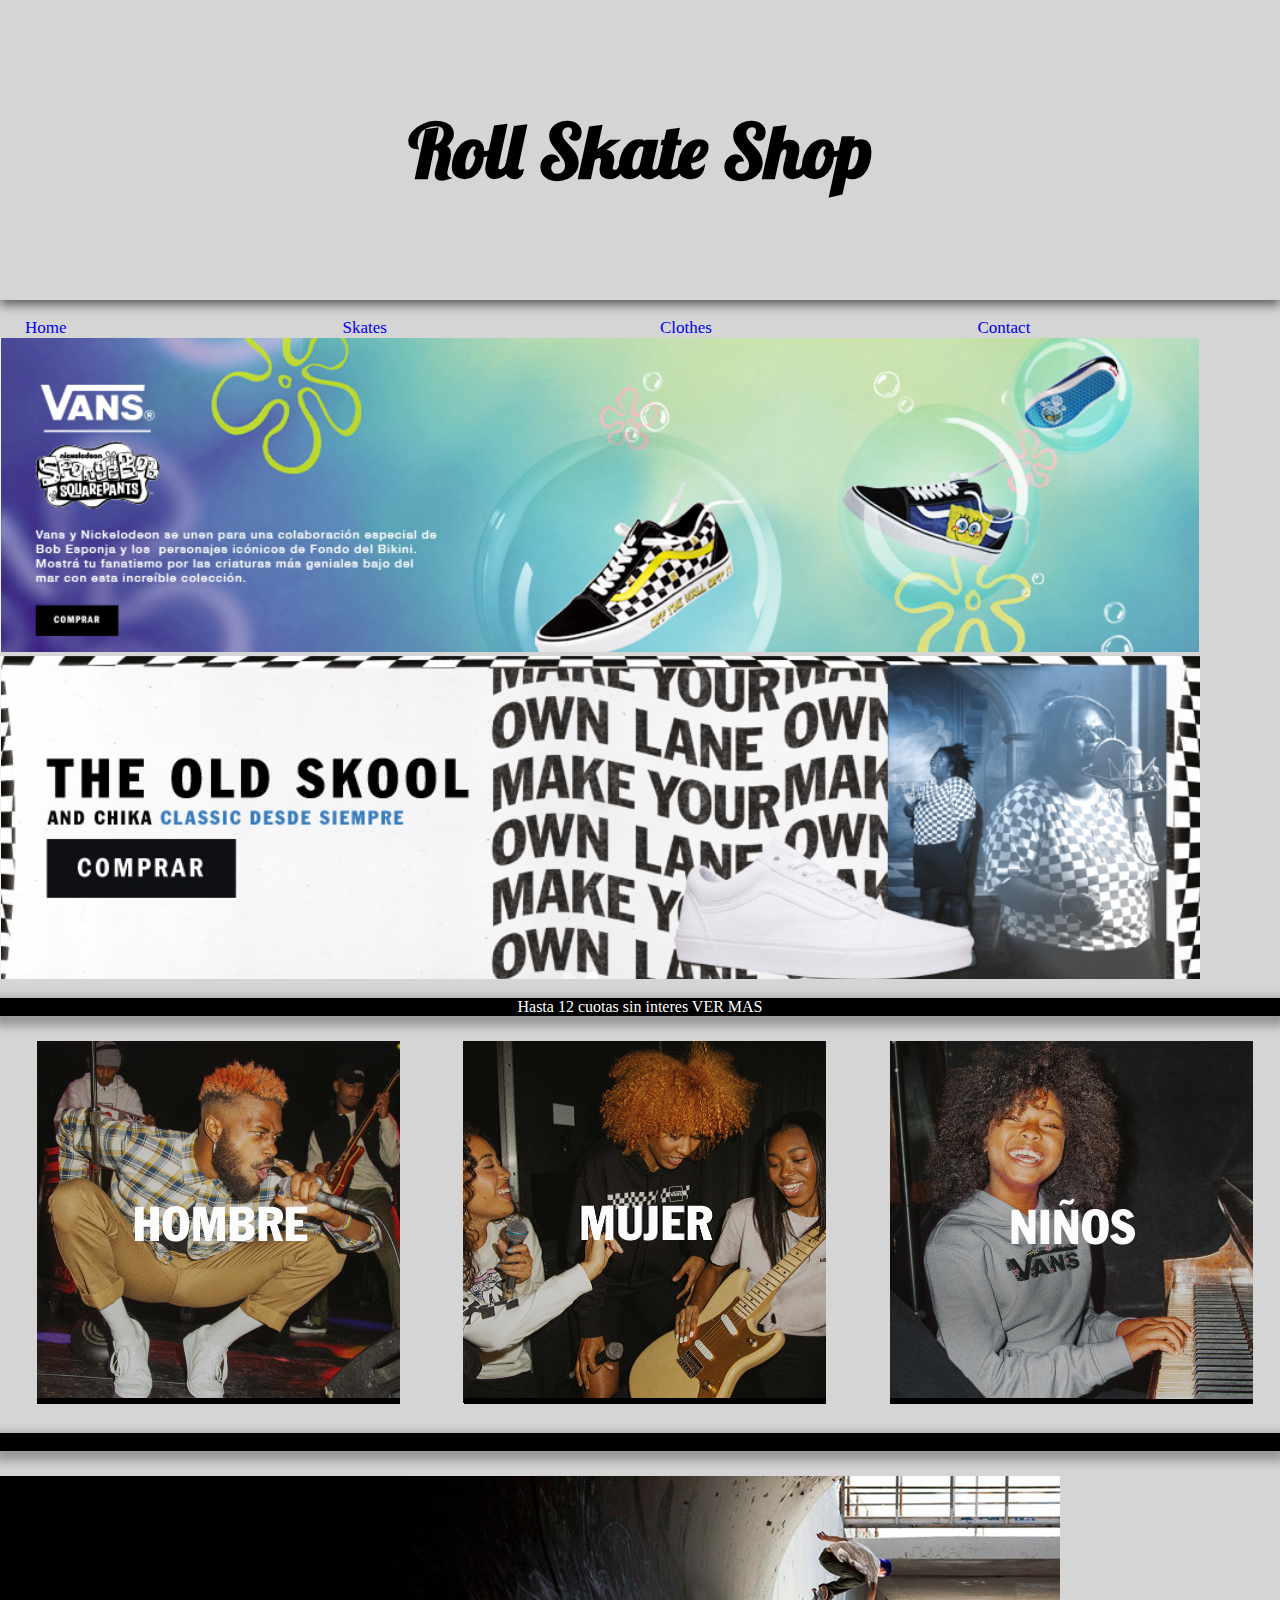
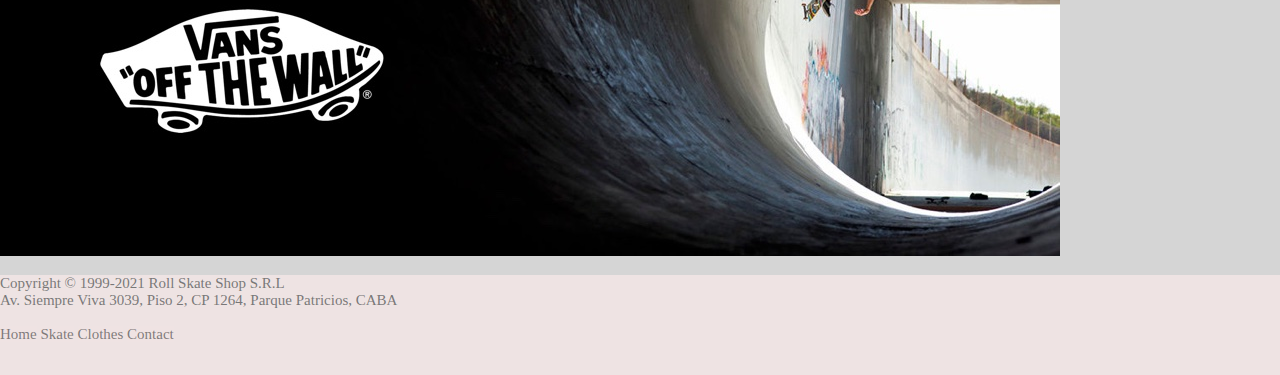
<file: clothes.html>
<!DOCTYPE html>
<html lang="es">

<head>
    <meta charset="UTF-8">
    
    <meta name="viewport" content="width=device-width, initial-scale=1.0">
    <link href="https://cdn.jsdelivr.net/npm/bootstrap@5.1.1/dist/css/bootstrap.min.css" rel="stylesheet"
        integrity="sha384-F3w7mX95PdgyTmZZMECAngseQB83DfGTowi0iMjiWaeVhAn4FJkqJByhZMI3AhiU" crossorigin="anonymous">
    <link rel="preconnect" href="https://fonts.googleapis.com">
    <link rel="preconnect" href="https://fonts.gstatic.com" crossorigin>
    <link href="https://fonts.googleapis.com/css2?family=Lobster&display=swap" rel="stylesheet">
    <link rel="stylesheet" href="./css/style.css">
    <link rel="stylesheet" href="./scss/main.css">
    <title>RollSkateShop.com</title>
</head>

<body>

    <!-- banner portada -->

    <header class="banner">
        <h1 class="titulo">Roll Skate Shop</h1>
    </header>

    <!-- barra navegacion -->

    <div class="rNav" >
        <nav class="navbar navbar-expand-lg navbar-light bg-grey navegador">
            <div  class="container-fluid">
                <a class="navbar-brand" href="#"></a>
                <button class="navbar-toggler" type="button" data-bs-toggle="collapse" data-bs-target="#navbarNav"
                    aria-controls="navbarNav" aria-expanded="false" aria-label="Toggle navigation">
                    <span class="navbar-toggler-icon"></span>
                </button>
                <div class="navegante" class="collapse navbar-collapse d-flex justify-content-end" id="navbarNav">
                    <ul class="navbar-nav">
                        <li class="nav-item">
                            <a class="nav-link active" aria-current="page" href="./index.html">Home</a>
                        </li>
                        <li class="nav-item">
                            <a class="nav-link active" href="./skate.html">Skates</a>
                        </li>
                        <li class="nav-item">
                            <a class="nav-link active" href="./clothes.html">Clothes</a>
                            <ul>
                                <li><a class="ramasRopa" class="nav-link active" href="./hombre.html">Hombre</a></li>
                                
                                <li><a class="ramasRopa" class="nav-link active ramasRopa" href="./mujer.html">Mujer</a>
                                </li>
                        
                                <li><a class="ramasRopa" class="nav-link active ramasRopa" href="./nenes.html">Niños</a>
                                </li>
                            </ul>
                        </li>
                        <li class="nav-item">
                            <a class="nav-link active" href="./contact.html">Contact</a>
                        </li>
                    </ul>
                </div>
            </div>
        </nav>
    </div>

    <div class="container bannerVS">
        <div id="carouselExampleSlidesOnly" class="carousel slide" data-bs-ride="carousel">
            <div class="carousel-inner">
                <div class="container-fluid carousel-item active">
                    <img src="/assets/baner vans.png" class="d-block w-100" alt="Banner zapatillas vans">
                </div>
                <div class="container-fluid carousel-item">
                    <img src="/assets/banner vans 2.png" class="d-block w-100" alt="Banner zapatillas vans">
                </div>
            </div>
        </div>
    </div>

    <div class="shadowcardDos cuotas">
        <span>Hasta 12 cuotas sin interes <a class="cuotasLink" href="./contact.html">Ver mas</a></span>
    </div>


    <div class="generos">
        <span class="imagenesGenero" class="shadowcardDos imagenGeneros"><a href="/hombre.html"><img src="/assets/hombre ropa.png" class="img"
                    alt="Link ropa hombres"></a></span>
        <span class="imagenesGenero" class="shadowcardDos imagenGeneros"><a href="/mujer.html"><img src="/assets/mujer ropa.png" class="img"
                    alt="link ropa mujeres"></a></span>
        <span class="imagenesGenero" class="shadowcardDos imagenGeneros"><a href="/nenes.html"><img src="/assets/ropa nenes.png" class="img"
                    alt="link ropa niños"></a></span>
    </div>

    <div class="shadowcardDos cuotasDos">
        <span>.</span>
    </div>

    <div class="container bannerVans">
        <img class="fotovans container-fluid" src="/assets/bannner vans.jpg" class="img" alt="Banner zapatillas vans">

    </div>


    <!-- footer -->



    <div class="container-fluid footer">
        <span class="dirr">Copyright © 1999-2021 Roll Skate Shop S.R.L</span>
        <br>
        <span class="dirr">Av. Siempre Viva 3039, Piso 2, CP 1264, Parque Patricios, CABA</span>
        <br>
        <br>
        <span><a class="linkFooter" href="./index.html">Home</a></span>
        <span><a class="linkFooter" href="./skate.html">Skate</a></span>
        <span><a class="linkFooter" href="./clothes.html">Clothes</a></span>
        <span><a class="linkFooter" href="./contact.html">Contact</a></span>

    </div>






    <!-- programacion script -->
    <script src="https://cdn.jsdelivr.net/npm/bootstrap@5.1.1/dist/js/bootstrap.bundle.min.js"
        integrity="sha384-/bQdsTh/da6pkI1MST/rWKFNjaCP5gBSY4sEBT38Q/9RBh9AH40zEOg7Hlq2THRZ" crossorigin="anonymous">
    </script>
</body>

</html>
</file>
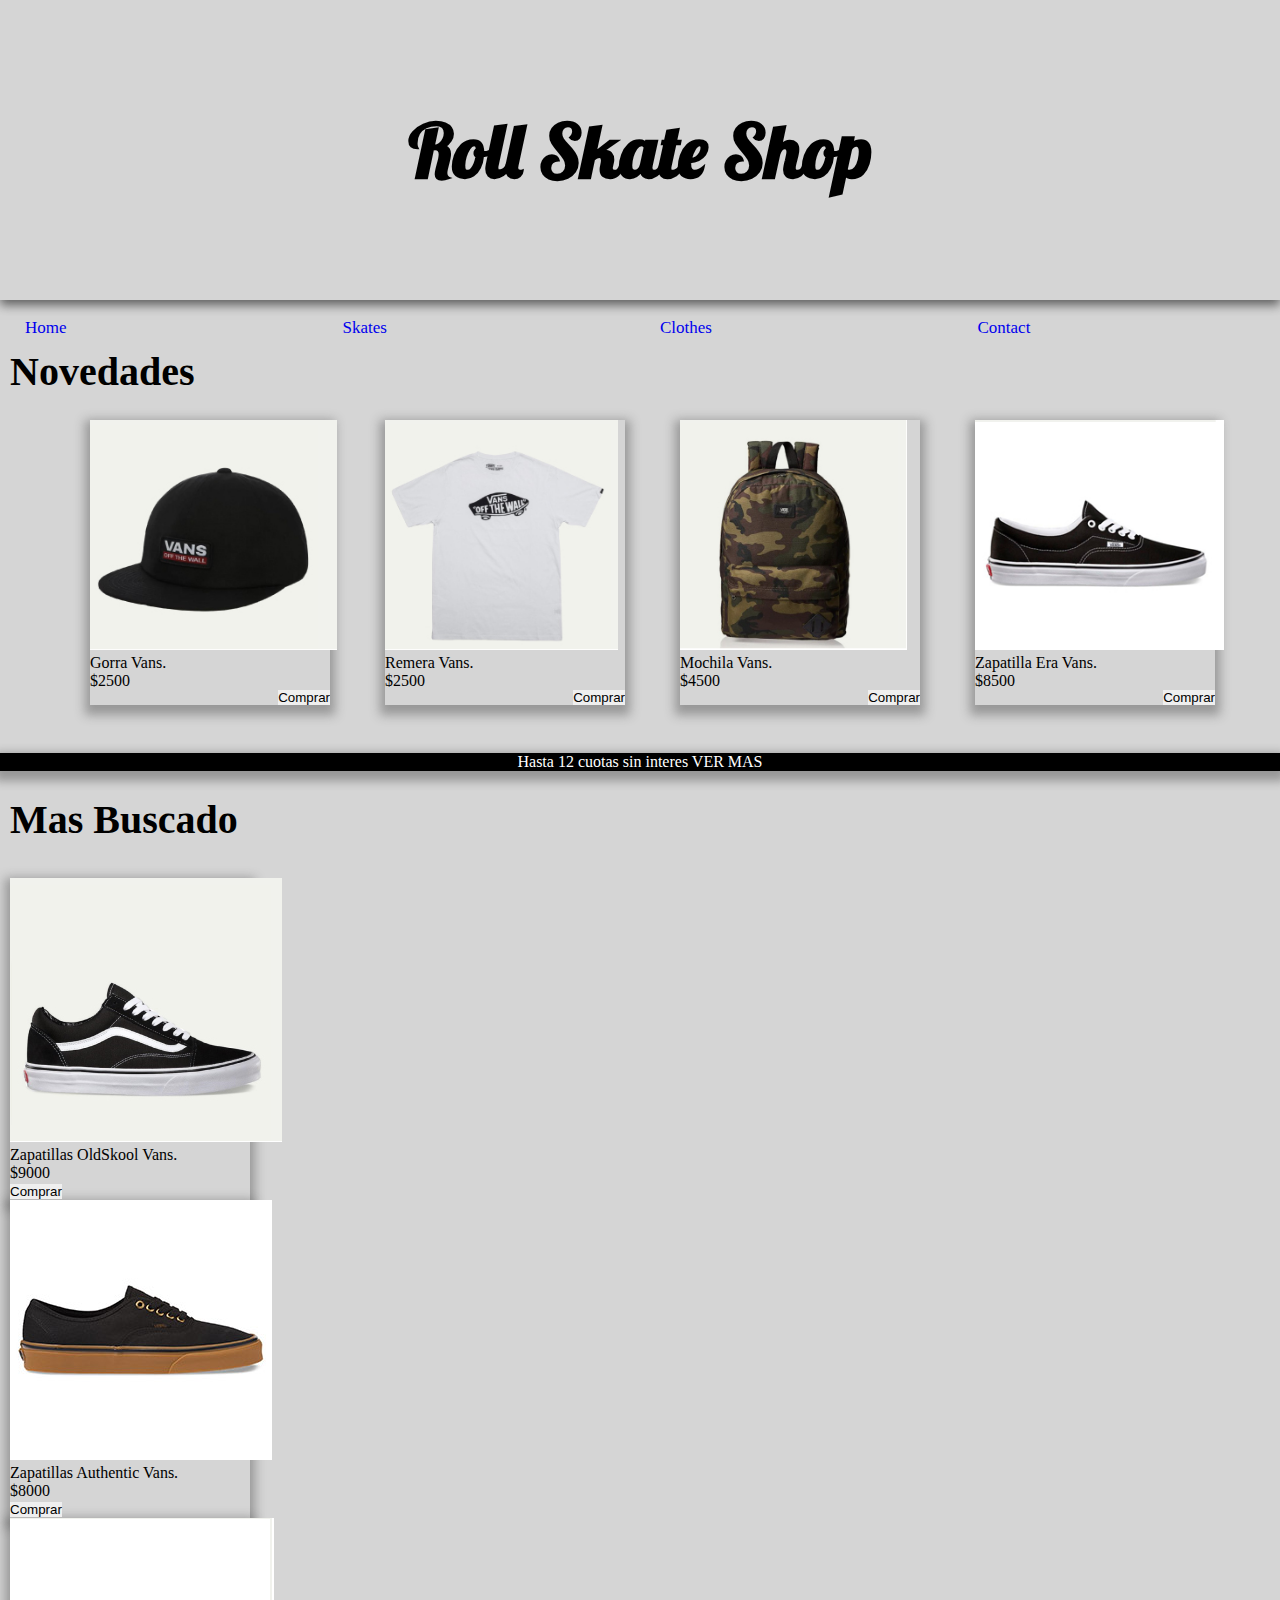
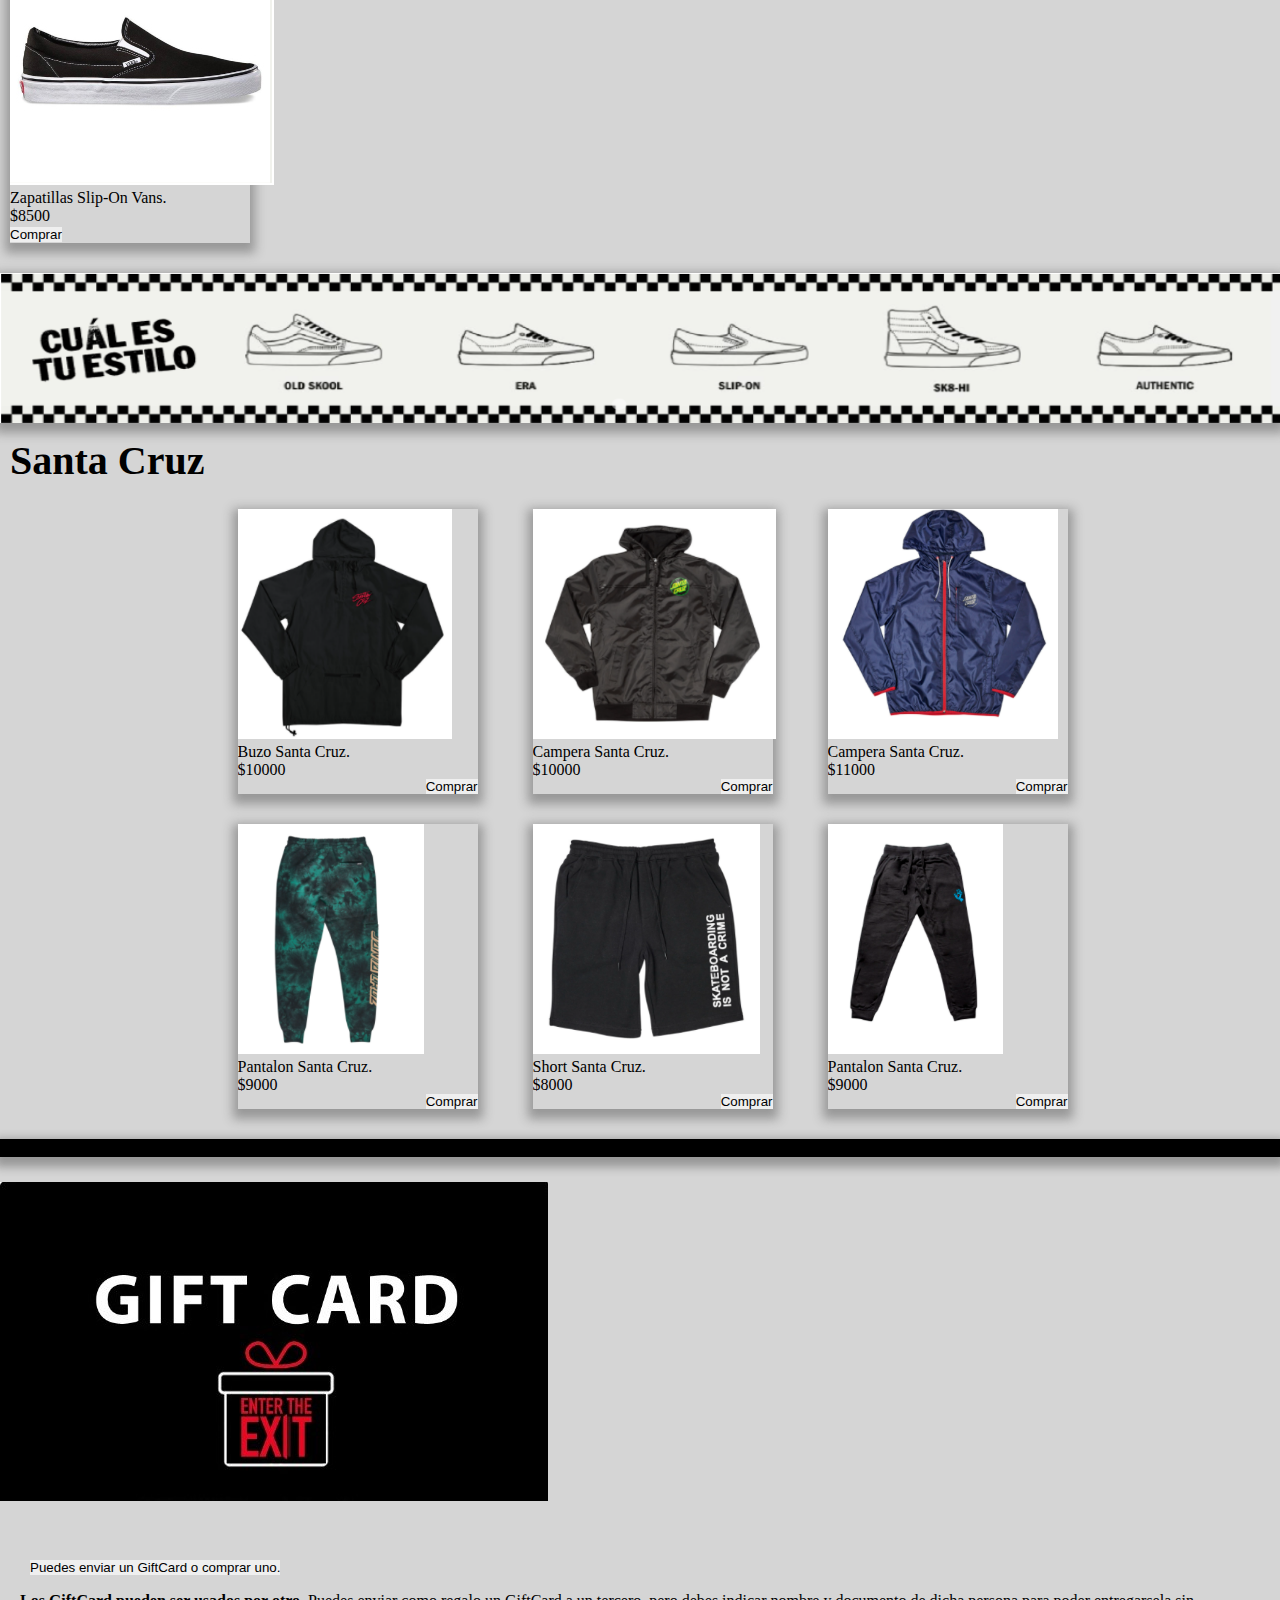
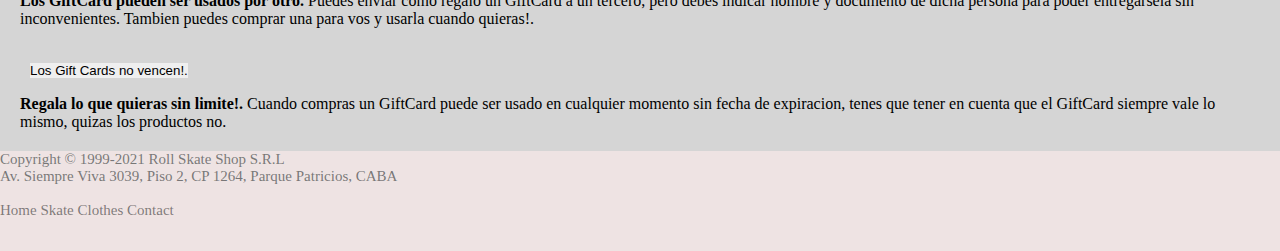
<file: hombre.html>
<!DOCTYPE html>
<html lang="es">

<head>
    <meta charset="UTF-8">
    <meta http-equiv="X-UA-Compatible" content="IE=edge">
    <meta name="viewport" content="width=device-width, initial-scale=1.0">
    <link href="https://cdn.jsdelivr.net/npm/bootstrap@5.1.1/dist/css/bootstrap.min.css" rel="stylesheet"
        integrity="sha384-F3w7mX95PdgyTmZZMECAngseQB83DfGTowi0iMjiWaeVhAn4FJkqJByhZMI3AhiU" crossorigin="anonymous">
    <link rel="preconnect" href="https://fonts.googleapis.com">
    <link rel="preconnect" href="https://fonts.gstatic.com" crossorigin>
    <link href="https://fonts.googleapis.com/css2?family=Lobster&display=swap" rel="stylesheet">
    <link rel="stylesheet" href="./css/style.css">
    <link rel="stylesheet" href="./scss/main.css">
    <title>RollSkateShop.com</title>
</head>

<body>

    <!-- banner portada -->

    <header class="banner">
        <h1 class="titulo">Roll Skate Shop</h1>
    </header>

    <!-- barra navegacion -->

    <div class="rNav" >
        <nav class="navbar navbar-expand-lg navbar-light bg-grey navegador">
            <div  class="container-fluid">
                <a class="navbar-brand" href="#"></a>
                <button class="navbar-toggler" type="button" data-bs-toggle="collapse" data-bs-target="#navbarNav"
                    aria-controls="navbarNav" aria-expanded="false" aria-label="Toggle navigation">
                    <span class="navbar-toggler-icon"></span>
                </button>
                <div class="navegante" class="collapse navbar-collapse d-flex justify-content-end" id="navbarNav">
                    <ul class="navbar-nav">
                        <li class="nav-item">
                            <a class="nav-link active" aria-current="page" href="./index.html">Home</a>
                        </li>
                        <li class="nav-item">
                            <a class="nav-link active" href="./skate.html">Skates</a>
                        </li>
                        <li class="nav-item">
                            <a class="nav-link active" href="./clothes.html">Clothes</a>
                            <ul>
                                <li><a class="ramasRopa" class="nav-link active" href="./hombre.html">Hombre</a></li>
                                
                                <li><a class="ramasRopa" class="nav-link active ramasRopa" href="./mujer.html">Mujer</a>
                                </li>
                        
                                <li><a class="ramasRopa" class="nav-link active ramasRopa" href="./nenes.html">Niños</a>
                                </li>
                            </ul>
                        </li>
                        <li class="nav-item">
                            <a class="nav-link active" href="./contact.html">Contact</a>
                        </li>
                    </ul>
                </div>
            </div>
        </nav>
    </div>
    <h2 class="container tituloShop">Novedades</h2>
    <div class="ropaCard" class="d-flex justify-content-evenly cartas">
        <div class="cardigan shadowcard border border-dark card" style="width: 15rem;">
            <img src="./assets/gorravans.png" class="card-img-top border-bottom border-1" alt="gorra vans">
            <div class="card-body">
                <p class="card-text">Gorra Vans.</p>
                <p class="card-text">$2500</p>
                <button type="button" class="btn btn-dark btn-sm botonM">Comprar</button>
            </div>
        </div>
        <div class="cardigan shadowcard border border-dark card" style="width: 15rem;">
            <img src="./assets/remeravans.png" class="card-img-top border-bottom border-1" alt="remera vans">
            <div class="card-body">
                <p class="card-text">Remera Vans.</p>
                <p class="card-text">$2500</p>
                <button type="button" class="btn btn-dark btn-sm botonM">Comprar</button>
            </div>
        </div>

        <div class="cardigan shadowcard border border-dark card" style="width: 15rem;">
            <img src="./assets/mochilavans.png" class="card-img-top border-bottom border-1" alt="mochila vans">
            <div class="card-body">
                <p class="card-text">Mochila Vans.</p>
                <p class="card-text">$4500</p>
                <button type="button" class="btn btn-dark btn-sm botonM">Comprar</button>
            </div>
        </div>

        <div class="cardigan shadowcard border border-dark card" style="width: 15rem;">
            <img src="./assets/zapatillavans2.png" class="card-img-top border-bottom border-1" alt="zapatilla era vans">
            <div class="card-body">
                <p class="card-text">Zapatilla Era Vans.</p>
                <p class="card-text">$8500</p>
                <button type="button" class="btn btn-dark btn-sm botonM">Comprar</button>
            </div>
        </div>
    </div>
    <br>
    <div class="shadowcardDos cuotas">
        <span>Hasta 12 cuotas sin interes <a class="cuotasLink" href="./contact.html">Ver mas</a></span>
    </div>
    <h2 class="container tituloShop">Mas Buscado</h2>
    <div class="d-flex justify-content-evenly cartas">
        <div class="shadowcard border border-dark card" style="width: 15rem;">
            <img src="./assets/zapatillavans.png" class="card-img-top border-bottom border-1" alt="zapatillas oldschool vans">
            <div class="card-body">
                <p class="card-text">Zapatillas OldSkool Vans.</p>
                <p class="card-text">$9000</p>
                <button type="button" class="btn btn-dark btn-sm botonM">Comprar</button>
            </div>
        </div>
        <div class="shadowcard border border-dark card" style="width: 15rem;">
            <img src="./assets/zapatillavans3.png" class="card-img-top border-bottom border-1" alt="zapatillas authentic vans">
            <div class="card-body">
                <p class="card-text">Zapatillas Authentic Vans.</p>
                <p class="card-text">$8000</p>
                <button type="button" class="btn btn-dark btn-sm botonM">Comprar</button>
            </div>
        </div>

        <div class="shadowcard border border-dark card" style="width: 15rem;">
            <img src="./assets/zapatillavans4.png" class="card-img-top border-bottom border-1" alt="zapatillas slip-on vans">
            <div class="card-body">
                <p class="card-text">Zapatillas Slip-On Vans.</p>
                <p class="card-text">$8500</p>
                <button type="button" class="btn btn-dark btn-sm botonM">Comprar</button>
            </div>
        </div>
    </div>

    <div>
        <img class="shadowcardDos bannerSanta" src="assets/BANNER VANS ZAPAS.png" alt="bannersantacruz">
    </div>

    <h2 class="container tituloShop">Santa Cruz</h2>
    <div class="ropaCard" class="d-flex justify-content-evenly cartas">
        <div class="cardigan shadowcard border border-dark card" style="width: 15rem;">
            <img src="./assets/BUZO SANACEUZ1.png" class="card-img-top border-bottom border-1" alt="buzo santa cruz">
            <div class="card-body">
                <p class="card-text">Buzo Santa Cruz.</p>
                <p class="card-text">$10000</p>
                <button type="button" class="btn btn-dark btn-sm botonM">Comprar</button>
            </div>
        </div>
        <div class="cardigan shadowcard border border-dark card" style="width: 15rem;">
            <img src="./assets/BUZO SANACEUZ2.png" class="card-img-top border-bottom border-1" alt="campera santa cruz">
            <div class="card-body">
                <p class="card-text">Campera Santa Cruz.</p>
                <p class="card-text">$10000</p>
                <button type="button" class="btn btn-dark btn-sm botonM">Comprar</button>
            </div>
        </div>

        <div class="cardigan shadowcard border border-dark card" style="width: 15rem;">
            <img src="./assets/BUZO SANACEUZ3.png" class="card-img-top border-bottom border-1" alt="campera santa cruz">
            <div class="card-body">
                <p class="card-text">Campera Santa Cruz.</p>
                <p class="card-text">$11000</p>
                <button type="button" class="btn btn-dark btn-sm botonM">Comprar</button>
            </div>
        </div>
    </div>

    <div class="ropaCard" class="d-flex justify-content-evenly cartas">
        <div class="cardigan shadowcard border border-dark card" style="width: 15rem;">
            <img src="./assets/lompas santacruz.png" class="card-img-top border-bottom border-1" alt="pantalon santa cruz">
            <div class="card-body">
                <p class="card-text">Pantalon Santa Cruz.</p>
                <p class="card-text">$9000</p>
                <button type="button" class="btn btn-dark btn-sm botonM">Comprar</button>
            </div>
        </div>
        <div class="cardigan shadowcard border border-dark card" style="width: 15rem;">
            <img src="./assets/lompas santacruz2.png" class="card-img-top border-bottom border-1" alt="short santa cruz">
            <div class="card-body">
                <p class="card-text">Short Santa Cruz.</p>
                <p class="card-text">$8000</p>
                <button type="button" class="btn btn-dark btn-sm botonM">Comprar</button>
            </div>
        </div>

        <div class="cardigan shadowcard border border-dark card" style="width: 15rem;">
            <img src="./assets/lompas santacruz3.png" class="card-img-top border-bottom border-1" alt="pantalon santa cruz">
            <div class="card-body">
                <p class="card-text">Pantalon Santa Cruz.</p>
                <p class="card-text">$9000</p>
                <button type="button" class="btn btn-dark btn-sm botonM">Comprar</button>
            </div>
        </div>
    </div>

    <div class="shadowcardDos cuotasDos">
        <span>.</span>
    </div>

    <div class="d-flex justify-content-center">
        <a href="./contact.html"><img src="./assets/Gift-Cards-1.jpg" class="gift img-fluid" alt="foto con link gift card"></a>
    </div>

    <div class="explicacion accordion" id="accordionExample">
        <div class="accordion-item bg-dark bg-opacity-10">
            <h2 class="accordion-header" id="headingOne">
                <button class="accordion-button p-3 mb-2 bg-dark text-white collapsed" type="button"
                    data-bs-toggle="collapse" data-bs-target="#collapseOne" aria-expanded="true"
                    aria-controls="collapseOne">
                    Puedes enviar un GiftCard o comprar uno.
                </button>
            </h2>
            <div id="collapseOne" class="accordion-collapse collapse show" aria-labelledby="headingOne"
                data-bs-parent="#accordionExample">
                <div class="accordion-body">
                    <strong>Los GiftCard pueden ser usados por otro.</strong> Puedes enviar como regalo un GiftCard a un
                    tercero, pero debes indicar nombre y documento de dicha persona para poder entregarsela sin
                    inconvenientes. Tambien puedes comprar una para vos y usarla cuando quieras!.
                </div>
            </div>
        </div>
        <div class="accordion-item bg-dark bg-opacity-10">
            <h2 class="accordion-header" id="headingTwo">
                <button class="accordion-button p-3 mb-2 bg-dark text-white collapsed" type="button"
                    data-bs-toggle="collapse" data-bs-target="#collapseTwo" aria-expanded="false"
                    aria-controls="collapseTwo">
                    Los Gift Cards no vencen!.
                </button>
            </h2>
            <div id="collapseTwo" class="accordion-collapse collapse" aria-labelledby="headingTwo"
                data-bs-parent="#accordionExample">
                <div class="accordion-body">
                    <strong>Regala lo que quieras sin limite!.</strong> Cuando compras un GiftCard puede ser usado en
                    cualquier
                    momento sin fecha de expiracion, tenes que tener en cuenta que el GiftCard siempre vale lo mismo,
                    quizas los productos no.
                </div>
            </div>
        </div>
    </div>





    <!-- footer -->



    <div class="container-fluid footer">
        <span class="dirr">Copyright © 1999-2021 Roll Skate Shop S.R.L</span>
        <br>
        <span class="dirr">Av. Siempre Viva 3039, Piso 2, CP 1264, Parque Patricios, CABA</span>
        <br>
        <br>
        <span><a class="linkFooter" href="./index.html">Home</a></span>
        <span><a class="linkFooter" href="./skate.html">Skate</a></span>
        <span><a class="linkFooter" href="./clothes.html">Clothes</a></span>
        <span><a class="linkFooter" href="./contact.html">Contact</a></span>

    </div>






    <!-- programacion script -->
    <script src="https://cdn.jsdelivr.net/npm/bootstrap@5.1.1/dist/js/bootstrap.bundle.min.js"
        integrity="sha384-/bQdsTh/da6pkI1MST/rWKFNjaCP5gBSY4sEBT38Q/9RBh9AH40zEOg7Hlq2THRZ" crossorigin="anonymous">
    </script>
</body>

</html>
</file>
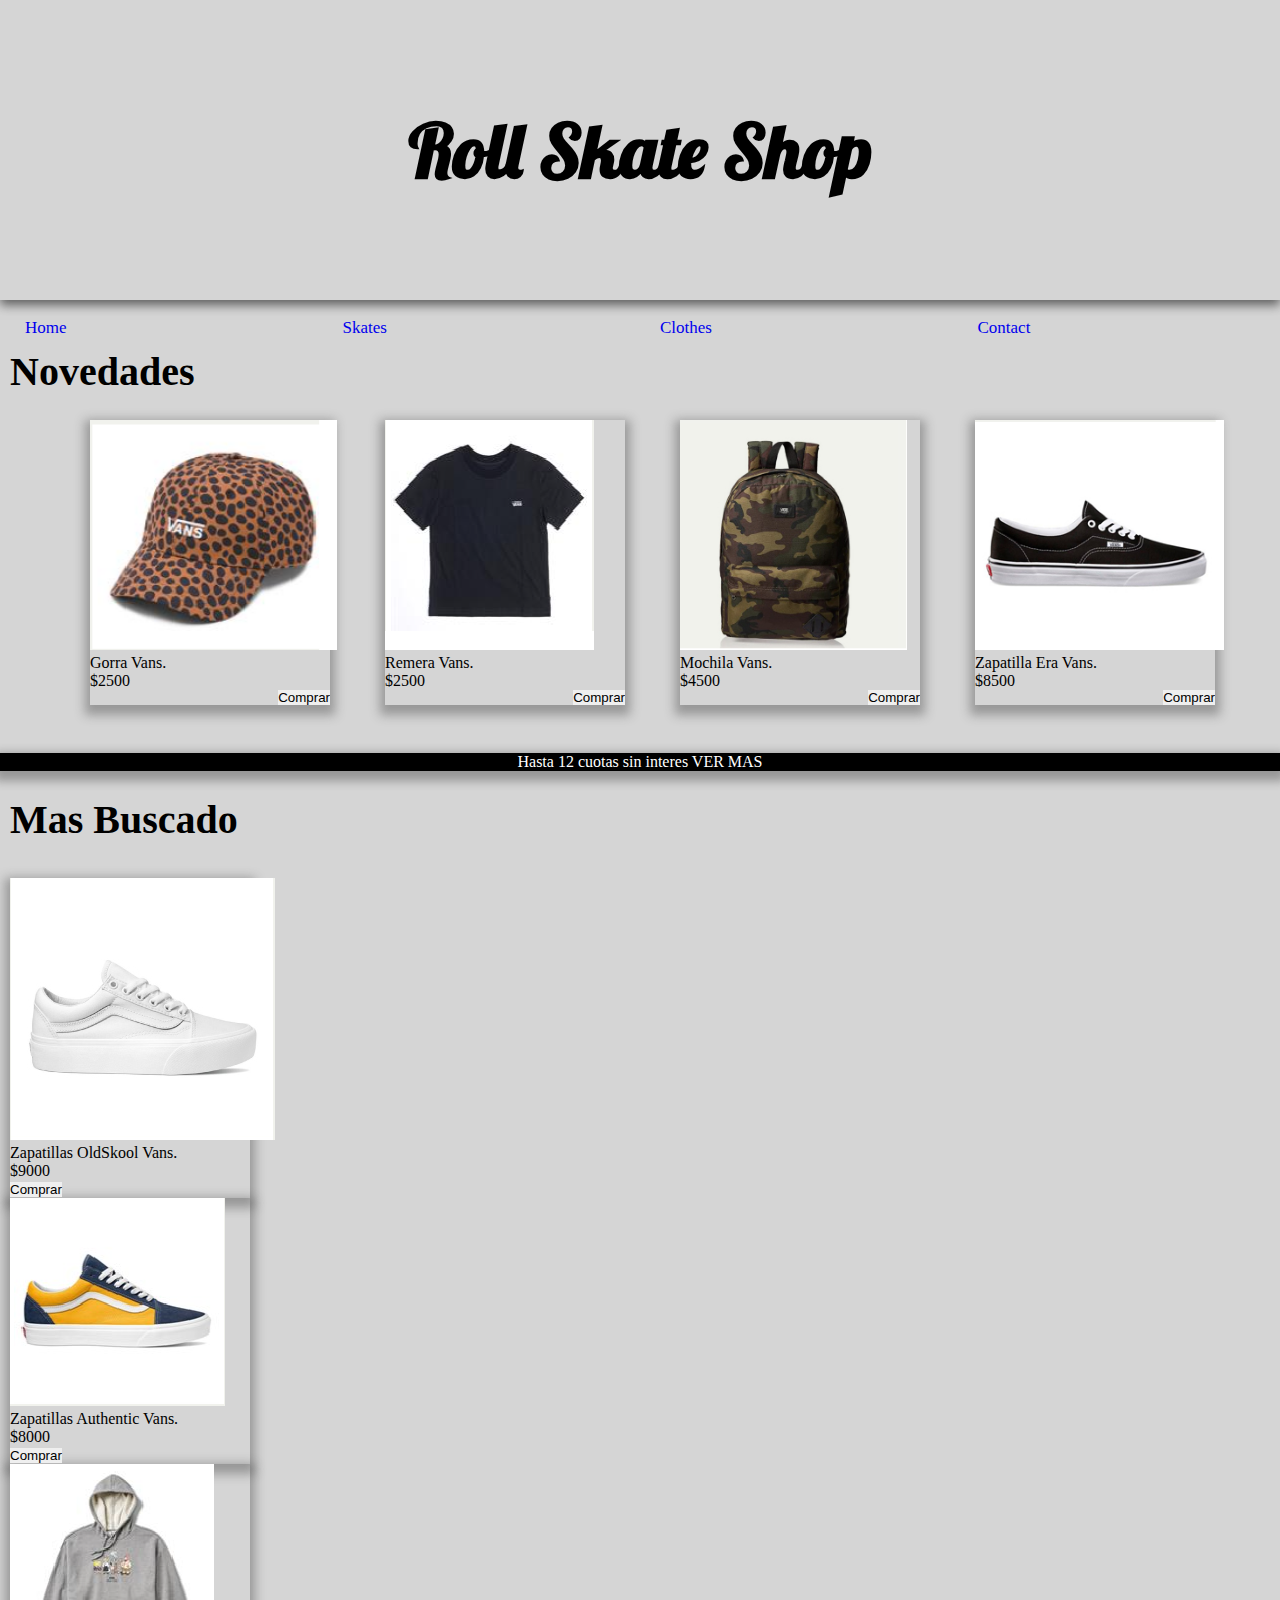
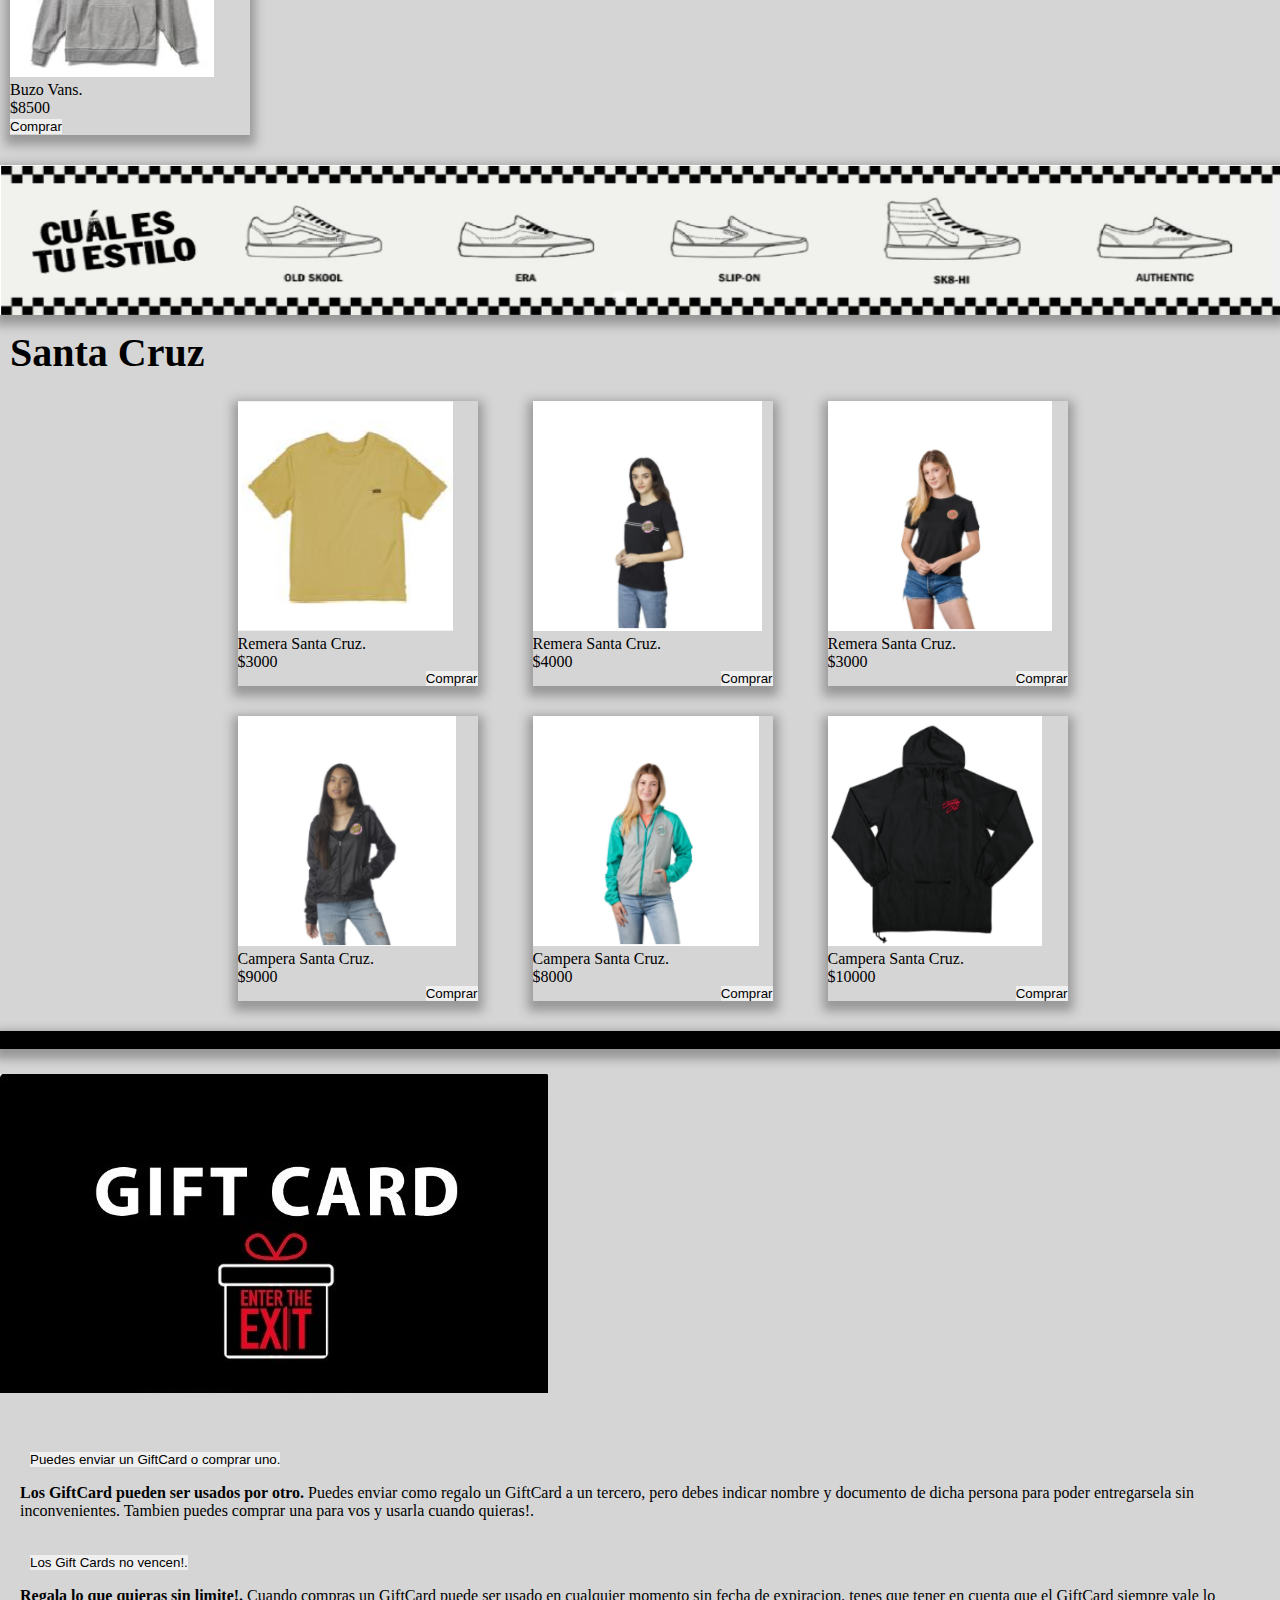
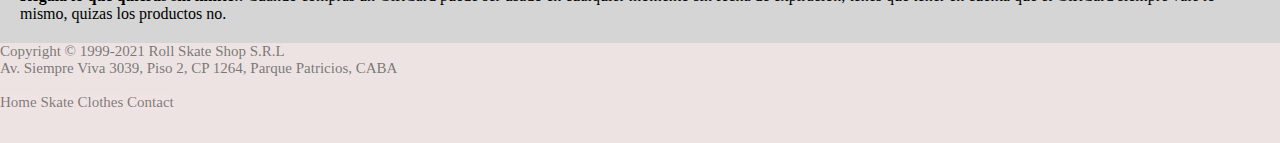
<file: mujer.html>
<!DOCTYPE html>
<html lang="es">

<head>
    <meta charset="UTF-8">
    <meta http-equiv="X-UA-Compatible" content="IE=edge">
    <meta name="viewport" content="width=device-width, initial-scale=1.0">
    <link href="https://cdn.jsdelivr.net/npm/bootstrap@5.1.1/dist/css/bootstrap.min.css" rel="stylesheet"
        integrity="sha384-F3w7mX95PdgyTmZZMECAngseQB83DfGTowi0iMjiWaeVhAn4FJkqJByhZMI3AhiU" crossorigin="anonymous">
    <link rel="preconnect" href="https://fonts.googleapis.com">
    <link rel="preconnect" href="https://fonts.gstatic.com" crossorigin>
    <link href="https://fonts.googleapis.com/css2?family=Lobster&display=swap" rel="stylesheet">
    <link rel="stylesheet" href="./css/style.css">
    <link rel="stylesheet" href="./scss/main.css">
    <title>RollSkateShop.com</title>
</head>

<body>

    <!-- banner portada -->

    <header class="banner">
        <h1 class="titulo">Roll Skate Shop</h1>
    </header>

    <!-- barra navegacion -->

    <div class="rNav" >
        <nav class="navbar navbar-expand-lg navbar-light bg-grey navegador">
            <div  class="container-fluid">
                <a class="navbar-brand" href="#"></a>
                <button class="navbar-toggler" type="button" data-bs-toggle="collapse" data-bs-target="#navbarNav"
                    aria-controls="navbarNav" aria-expanded="false" aria-label="Toggle navigation">
                    <span class="navbar-toggler-icon"></span>
                </button>
                <div class="navegante" class="collapse navbar-collapse d-flex justify-content-end" id="navbarNav">
                    <ul class="navbar-nav">
                        <li class="nav-item">
                            <a class="nav-link active" aria-current="page" href="./index.html">Home</a>
                        </li>
                        <li class="nav-item">
                            <a class="nav-link active" href="./skate.html">Skates</a>
                        </li>
                        <li class="nav-item">
                            <a class="nav-link active" href="./clothes.html">Clothes</a>
                            <ul>
                                <li><a class="ramasRopa" class="nav-link active" href="./hombre.html">Hombre</a></li>
                                
                                <li><a class="ramasRopa" class="nav-link active ramasRopa" href="./mujer.html">Mujer</a>
                                </li>
                        
                                <li><a class="ramasRopa" class="nav-link active ramasRopa" href="./nenes.html">Niños</a>
                                </li>
                            </ul>
                        </li>
                        <li class="nav-item">
                            <a class="nav-link active" href="./contact.html">Contact</a>
                        </li>
                    </ul>
                </div>
            </div>
        </nav>
    </div>

    <h2 class="container tituloShop">Novedades</h2>
    <div class="ropaCard" class="d-flex justify-content-evenly cartas">
        <div class="cardigan shadowcard border border-dark card" style="width: 15rem;">
            <img src="./assets/gorramujer.png" class="card-img-top border-bottom border-1" alt="gorra vans">
            <div class="card-body">
                <p class="card-text">Gorra Vans.</p>
                <p class="card-text">$2500</p>
                <button type="button" class="btn btn-dark btn-sm botonM">Comprar</button>
            </div>
        </div>
        <div class="cardigan shadowcard border border-dark card" style="width: 15rem;">
            <img src="./assets/remeramujer.png" class="card-img-top border-bottom border-1" alt="remera vans">
            <div class="card-body">
                <p class="card-text">Remera Vans.</p>
                <p class="card-text">$2500</p>
                <button type="button" class="btn btn-dark btn-sm botonM">Comprar</button>
            </div>
        </div>

        <div class="cardigan shadowcard border border-dark card" style="width: 15rem;">
            <img src="./assets/mochilavans.png" class="card-img-top border-bottom border-1" alt="mochila vans">
            <div class="card-body">
                <p class="card-text">Mochila Vans.</p>
                <p class="card-text">$4500</p>
                <button type="button" class="btn btn-dark btn-sm botonM">Comprar</button>
            </div>
        </div>

        <div class="cardigan shadowcard border border-dark card" style="width: 15rem;">
            <img src="./assets/zapatillavans2.png" class="card-img-top border-bottom border-1" alt="zapatillas era vans">
            <div class="card-body">
                <p class="card-text">Zapatilla Era Vans.</p>
                <p class="card-text">$8500</p>
                <button type="button" class="btn btn-dark btn-sm botonM">Comprar</button>
            </div>
        </div>
    </div>
    <br>
    <div class="shadowcardDos cuotas">
        <span>Hasta 12 cuotas sin interes <a class="cuotasLink" href="./contact.html">Ver mas</a></span>
    </div>
    <h2 class="container tituloShop">Mas Buscado</h2>
    <div class="d-flex justify-content-evenly cartas">
        <div class="shadowcard border border-dark card" style="width: 15rem;">
            <img src="./assets/zapatillasmujer1.png" class="card-img-top border-bottom border-1" alt="zapatillas oldschool vans">
            <div class="card-body">
                <p class="card-text">Zapatillas OldSkool Vans.</p>
                <p class="card-text">$9000</p>
                <button type="button" class="btn btn-dark btn-sm botonM">Comprar</button>
            </div>
        </div>
        <div class="shadowcard border border-dark card" style="width: 15rem;">
            <img src="./assets/zapatillasmujer2.png" class="card-img-top border-bottom border-1" alt="zapatillas authentic vans">
            <div class="card-body">
                <p class="card-text">Zapatillas Authentic Vans.</p>
                <p class="card-text">$8000</p>
                <button type="button" class="btn btn-dark btn-sm botonM">Comprar</button>
            </div>
        </div>

        <div class="shadowcard border border-dark card" style="width: 15rem;">
            <img src="./assets/buzomujer.png" class="card-img-top border-bottom border-1" alt="buzo vans">
            <div class="card-body">
                <p class="card-text">Buzo Vans.</p>
                <p class="card-text">$8500</p>
                <button type="button" class="btn btn-dark btn-sm botonM">Comprar</button>
            </div>
        </div>
    </div>

    <div>
        <img class="shadowcardDos bannerSanta" src="assets/BANNER VANS ZAPAS.png" alt="bannersantacruz">
    </div>

    <h2 class="container tituloShop">Santa Cruz</h2>
    <div class="ropaCard" class="d-flex justify-content-evenly cartas">
        <div class="cardigan shadowcard border border-dark card" style="width: 15rem;">
            <img src="./assets/remeramujer2.png" class="card-img-top border-bottom border-1" alt="remera santa cruz">
            <div class="card-body">
                <p class="card-text">Remera Santa Cruz.</p>
                <p class="card-text">$3000</p>
                <button type="button" class="btn btn-dark btn-sm botonM">Comprar</button>
            </div>
        </div>
        <div class="cardigan shadowcard border border-dark card" style="width: 15rem;">
            <img src="./assets/remeramujersantacruz.png" class="card-img-top border-bottom border-1" alt="remera santa cruz">
            <div class="card-body">
                <p class="card-text">Remera Santa Cruz.</p>
                <p class="card-text">$4000</p>
                <button type="button" class="btn btn-dark btn-sm botonM">Comprar</button>
            </div>
        </div>

        <div class="cardigan shadowcard border border-dark card" style="width: 15rem;">
            <img src="./assets/remeramujersantacruz2.png" class="card-img-top border-bottom border-1" alt="remera santa cruz">
            <div class="card-body">
                <p class="card-text">Remera Santa Cruz.</p>
                <p class="card-text">$3000</p>
                <button type="button" class="btn btn-dark btn-sm botonM">Comprar</button>
            </div>
        </div>
    </div>

    <div class="ropaCard" class="d-flex justify-content-evenly cartas">
        <div class="cardigan shadowcard border border-dark card" style="width: 15rem;">
            <img src="./assets/buzomujer2.png" class="card-img-top border-bottom border-1" alt="campera santa cruz">
            <div class="card-body">
                <p class="card-text">Campera Santa Cruz.</p>
                <p class="card-text">$9000</p>
                <button type="button" class="btn btn-dark btn-sm botonM">Comprar</button>
            </div>
        </div>
        <div class="cardigan shadowcard border border-dark card" style="width: 15rem;">
            <img src="./assets/buzomujer3.png" class="card-img-top border-bottom border-1" alt="campera santa cruz">
            <div class="card-body">
                <p class="card-text">Campera Santa Cruz.</p>
                <p class="card-text">$8000</p>
                <button type="button" class="btn btn-dark btn-sm botonM">Comprar</button>
            </div>
        </div>

        <div class="cardigan shadowcard border border-dark card" style="width: 15rem;">
            <img src="./assets/BUZO SANACEUZ1.png" class="card-img-top border-bottom border-1" alt="campera santa cruz">
            <div class="card-body">
                <p class="card-text">Campera Santa Cruz.</p>
                <p class="card-text">$10000</p>
                <button type="button" class="btn btn-dark btn-sm botonM">Comprar</button>
            </div>
        </div>
    </div>

    <div class="shadowcardDos cuotasDos">
        <span>.</span>
    </div>

    <div class="d-flex justify-content-center">
        <a href="./contact.html"><img src="./assets/Gift-Cards-1.jpg" class="gift img-fluid" alt="foto con link gift card"></a>
    </div>

    <div class="explicacion accordion" id="accordionExample">
        <div class="accordion-item bg-dark bg-opacity-10">
            <h2 class="accordion-header" id="headingOne">
                <button class="accordion-button p-3 mb-2 bg-dark text-white collapsed" type="button"
                    data-bs-toggle="collapse" data-bs-target="#collapseOne" aria-expanded="true"
                    aria-controls="collapseOne">
                    Puedes enviar un GiftCard o comprar uno.
                </button>
            </h2>
            <div id="collapseOne" class="accordion-collapse collapse show" aria-labelledby="headingOne"
                data-bs-parent="#accordionExample">
                <div class="accordion-body">
                    <strong>Los GiftCard pueden ser usados por otro.</strong> Puedes enviar como regalo un GiftCard a un
                    tercero, pero debes indicar nombre y documento de dicha persona para poder entregarsela sin
                    inconvenientes. Tambien puedes comprar una para vos y usarla cuando quieras!.
                </div>
            </div>
        </div>
        <div class="accordion-item bg-dark bg-opacity-10">
            <h2 class="accordion-header" id="headingTwo">
                <button class="accordion-button p-3 mb-2 bg-dark text-white collapsed" type="button"
                    data-bs-toggle="collapse" data-bs-target="#collapseTwo" aria-expanded="false"
                    aria-controls="collapseTwo">
                    Los Gift Cards no vencen!.
                </button>
            </h2>
            <div id="collapseTwo" class="accordion-collapse collapse" aria-labelledby="headingTwo"
                data-bs-parent="#accordionExample">
                <div class="accordion-body">
                    <strong>Regala lo que quieras sin limite!.</strong> Cuando compras un GiftCard puede ser usado en
                    cualquier
                    momento sin fecha de expiracion, tenes que tener en cuenta que el GiftCard siempre vale lo mismo,
                    quizas los productos no.
                </div>
            </div>
        </div>
    </div>





    <!-- footer -->



    <div class="container-fluid footer">
        <span class="dirr">Copyright © 1999-2021 Roll Skate Shop S.R.L</span>
        <br>
        <span class="dirr">Av. Siempre Viva 3039, Piso 2, CP 1264, Parque Patricios, CABA</span>
        <br>
        <br>
        <span><a class="linkFooter" href="./index.html">Home</a></span>
        <span><a class="linkFooter" href="./skate.html">Skate</a></span>
        <span><a class="linkFooter" href="./clothes.html">Clothes</a></span>
        <span><a class="linkFooter" href="./contact.html">Contact</a></span>

    </div>






    <!-- programacion script -->
    <script src="https://cdn.jsdelivr.net/npm/bootstrap@5.1.1/dist/js/bootstrap.bundle.min.js"
        integrity="sha384-/bQdsTh/da6pkI1MST/rWKFNjaCP5gBSY4sEBT38Q/9RBh9AH40zEOg7Hlq2THRZ" crossorigin="anonymous">
    </script>
</body>

</html>
</file>
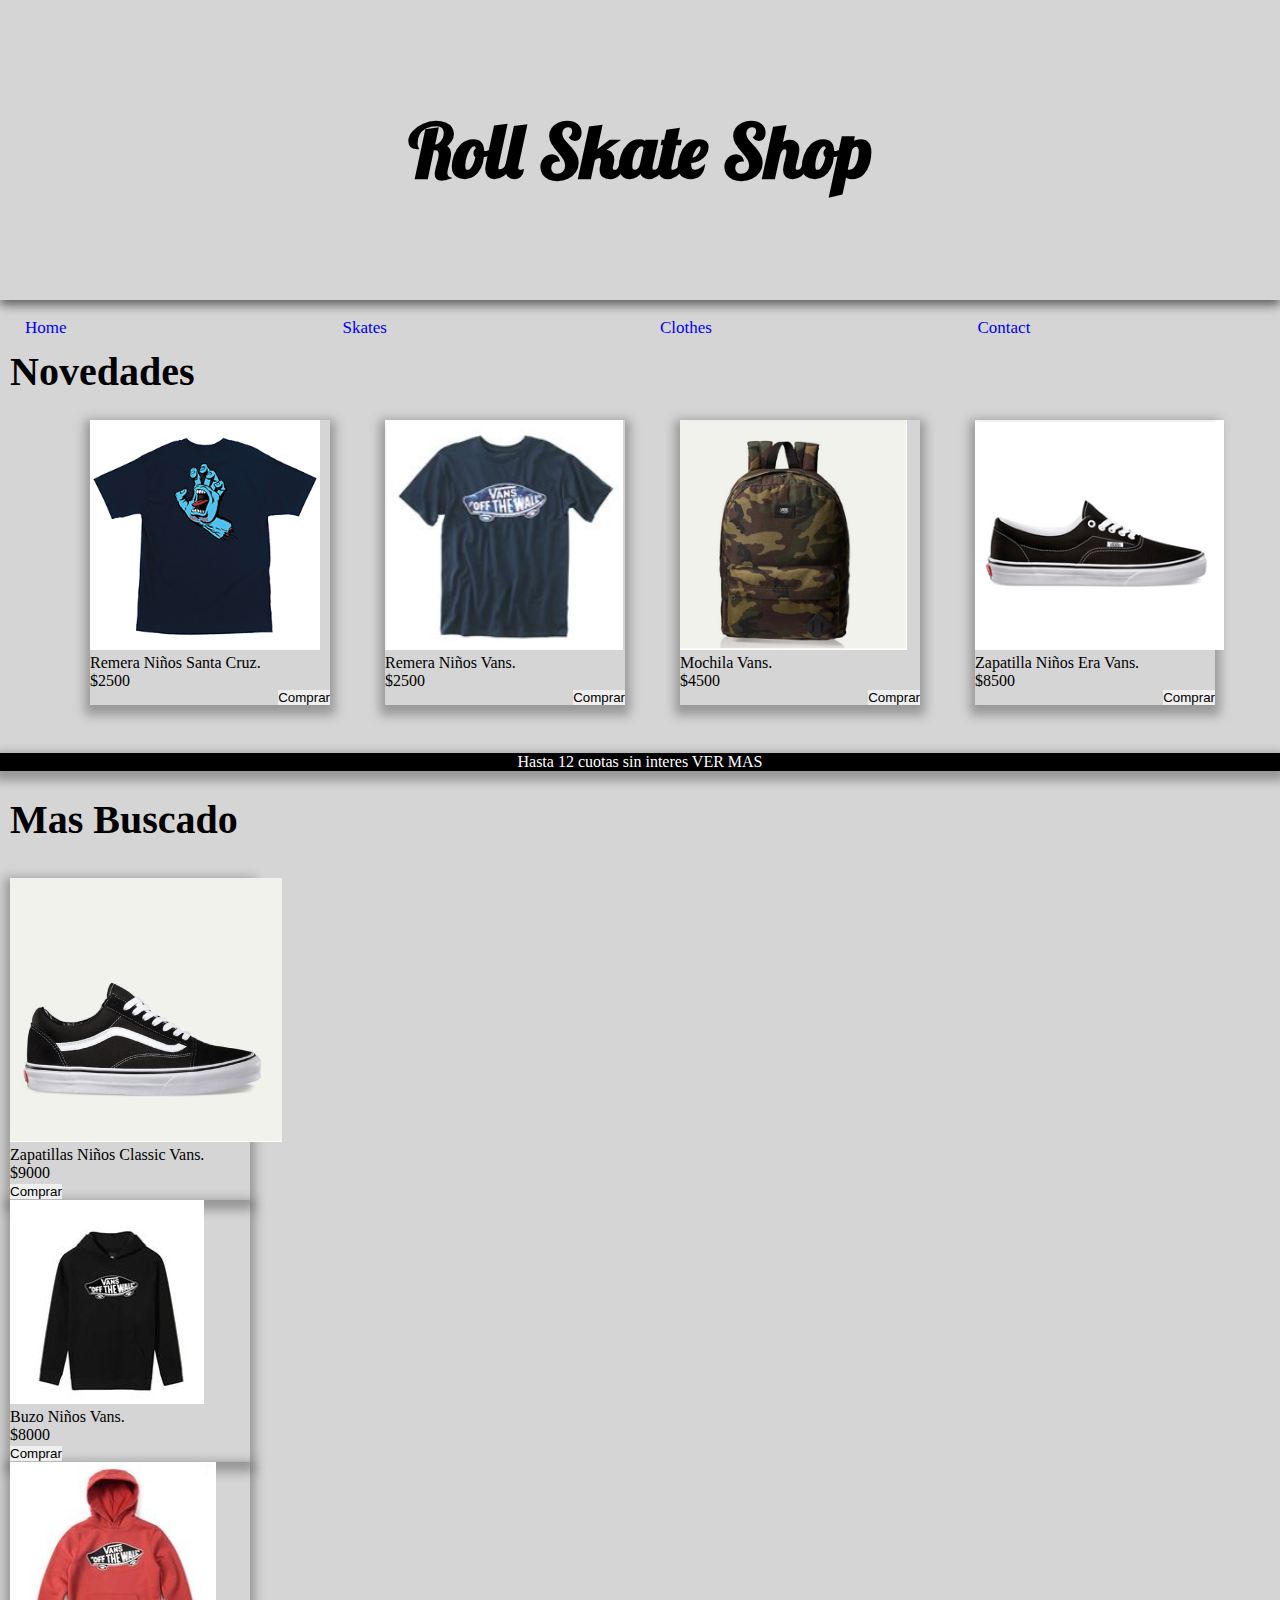
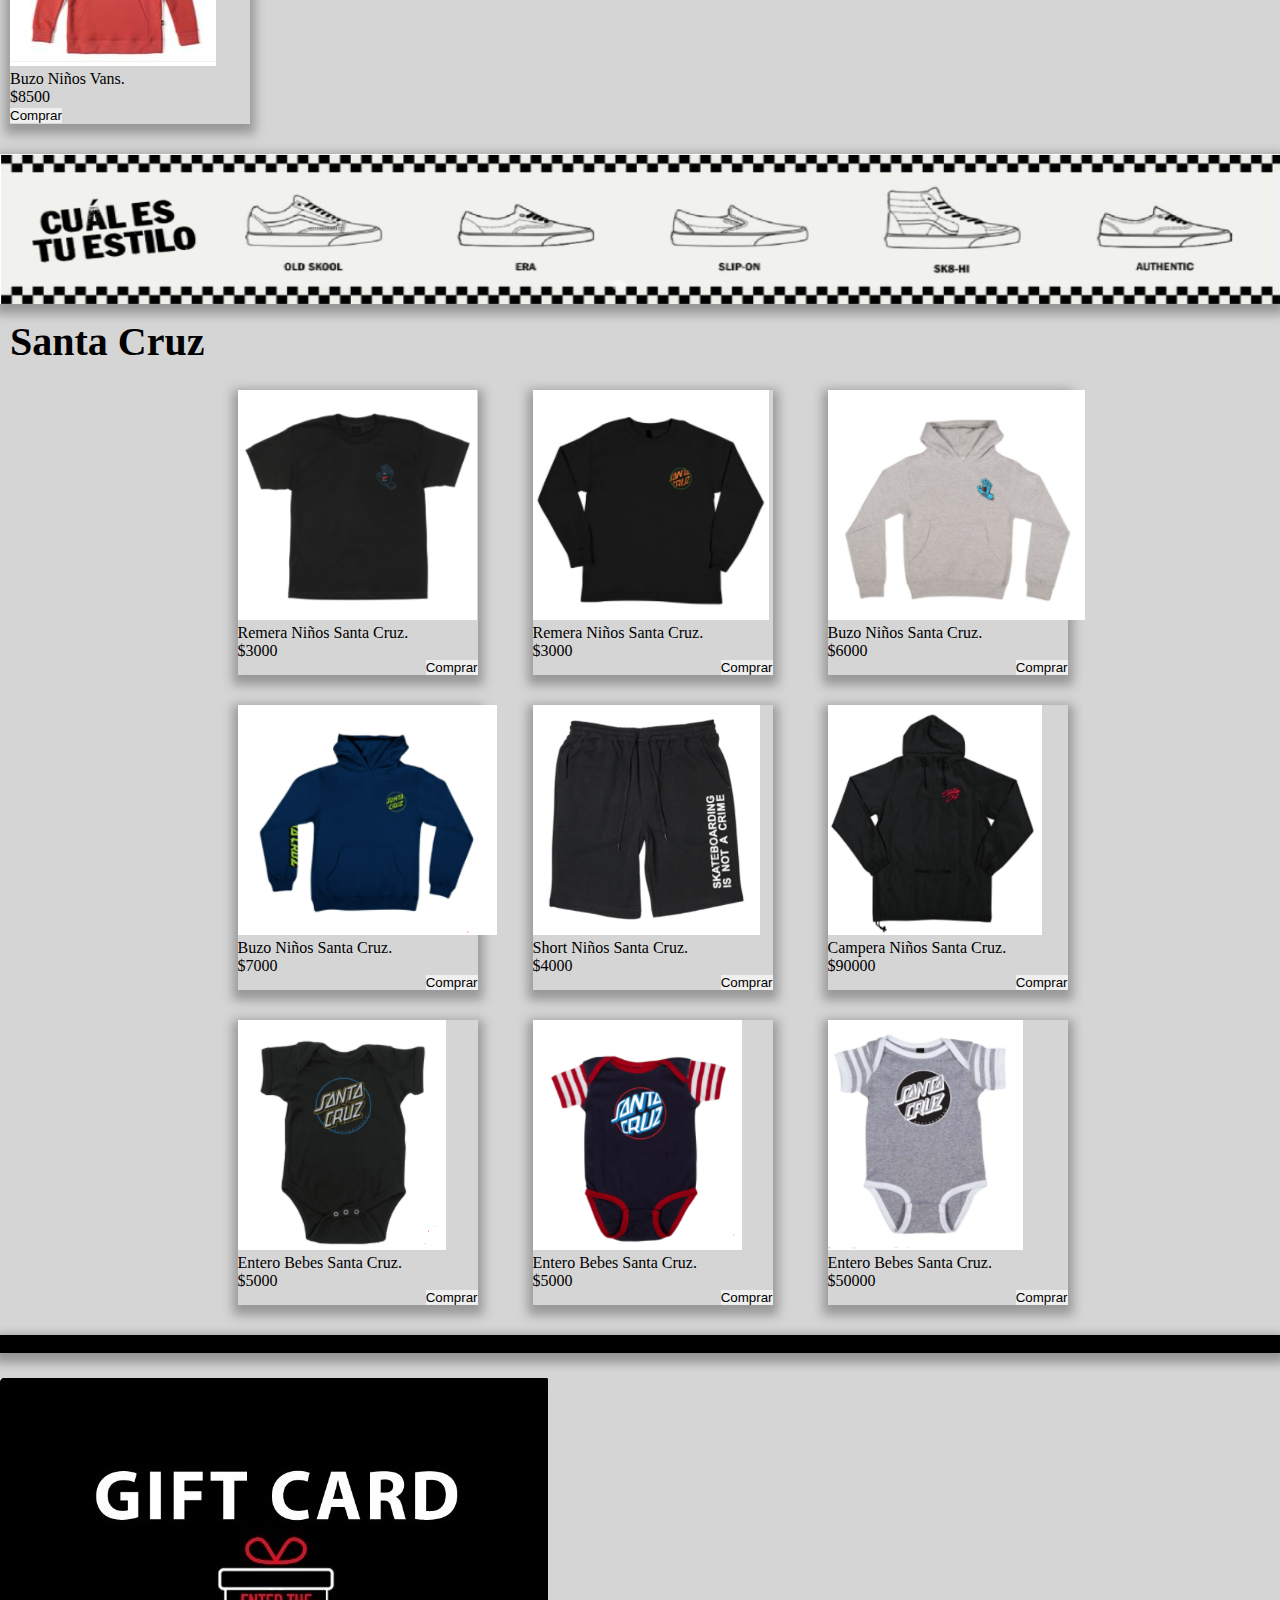
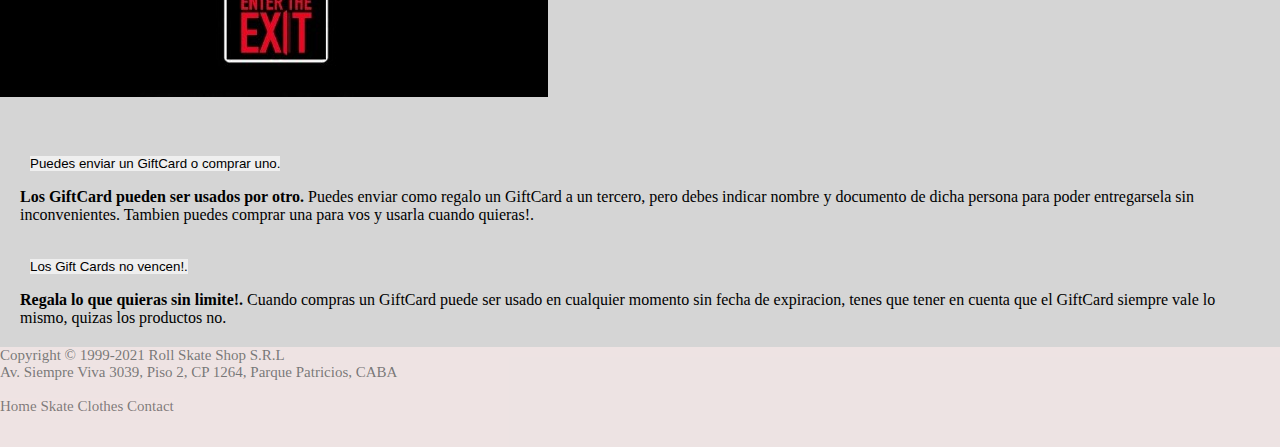
<file: nenes.html>
<!DOCTYPE html>
<html lang="es">

<head>
    <meta charset="UTF-8">
    <meta http-equiv="X-UA-Compatible" content="IE=edge">
    <meta name="viewport" content="width=device-width, initial-scale=1.0">
    <link href="https://cdn.jsdelivr.net/npm/bootstrap@5.1.1/dist/css/bootstrap.min.css" rel="stylesheet"
        integrity="sha384-F3w7mX95PdgyTmZZMECAngseQB83DfGTowi0iMjiWaeVhAn4FJkqJByhZMI3AhiU" crossorigin="anonymous">
    <link rel="preconnect" href="https://fonts.googleapis.com">
    <link rel="preconnect" href="https://fonts.gstatic.com" crossorigin>
    <link href="https://fonts.googleapis.com/css2?family=Lobster&display=swap" rel="stylesheet">
    <link rel="stylesheet" href="./css/style.css">
    <link rel="stylesheet" href="./scss/main.css">
    <title>RollSkateShop.com</title>
</head>

<body>

    <!-- banner portada -->

    <header class="banner">
        <h1 class="titulo">Roll Skate Shop</h1>
    </header>

    <!-- barra navegacion -->

    <div class="rNav" >
        <nav class="navbar navbar-expand-lg navbar-light bg-grey navegador">
            <div  class="container-fluid">
                <a class="navbar-brand" href="#"></a>
                <button class="navbar-toggler" type="button" data-bs-toggle="collapse" data-bs-target="#navbarNav"
                    aria-controls="navbarNav" aria-expanded="false" aria-label="Toggle navigation">
                    <span class="navbar-toggler-icon"></span>
                </button>
                <div class="navegante" class="collapse navbar-collapse d-flex justify-content-end" id="navbarNav">
                    <ul class="navbar-nav">
                        <li class="nav-item">
                            <a class="nav-link active" aria-current="page" href="./index.html">Home</a>
                        </li>
                        <li class="nav-item">
                            <a class="nav-link active" href="./skate.html">Skates</a>
                        </li>
                        <li class="nav-item">
                            <a class="nav-link active" href="./clothes.html">Clothes</a>
                            <ul>
                                <li><a class="ramasRopa" class="nav-link active" href="./hombre.html">Hombre</a></li>
                                
                                <li><a class="ramasRopa" class="nav-link active ramasRopa" href="./mujer.html">Mujer</a>
                                </li>
                        
                                <li><a class="ramasRopa" class="nav-link active ramasRopa" href="./nenes.html">Niños</a>
                                </li>
                            </ul>
                        </li>
                        <li class="nav-item">
                            <a class="nav-link active" href="./contact.html">Contact</a>
                        </li>
                    </ul>
                </div>
            </div>
        </nav>
    </div>

    <h2 class="container tituloShop">Novedades</h2>
    <div class="ropaCard" class="d-flex justify-content-evenly cartas">
        <div class="cardigan shadowcard border border-dark card" style="width: 15rem;">
            <img src="./assets/remera cara cruz.png" class="card-img-top border-bottom border-1" alt="remera niños santa cruz">
            <div class="card-body">
                <p class="card-text">Remera Niños Santa Cruz.</p>
                <p class="card-text">$2500</p>
                <button type="button" class="btn btn-dark btn-sm botonM">Comprar</button>
            </div>
        </div>
        <div class="cardigan shadowcard border border-dark card" style="width: 15rem;">
            <img src="./assets/remeranenes.png" class="card-img-top border-bottom border-1" alt="remera niños vans">
            <div class="card-body">
                <p class="card-text">Remera Niños Vans.</p>
                <p class="card-text">$2500</p>
                <button type="button" class="btn btn-dark btn-sm botonM">Comprar</button>
            </div>
        </div>

        <div class="cardigan shadowcard border border-dark card" style="width: 15rem;">
            <img src="./assets/mochilavans.png" class="card-img-top border-bottom border-1" alt="mochila vans">
            <div class="card-body">
                <p class="card-text">Mochila Vans.</p>
                <p class="card-text">$4500</p>
                <button type="button" class="btn btn-dark btn-sm botonM">Comprar</button>
            </div>
        </div>

        <div class="cardigan shadowcard border border-dark card" style="width: 15rem;">
            <img src="./assets/zapatillavans2.png" class="card-img-top border-bottom border-1" alt="zapatillas era vans">
            <div class="card-body">
                <p class="card-text">Zapatilla Niños Era Vans.</p>
                <p class="card-text">$8500</p>
                <button type="button" class="btn btn-dark btn-sm botonM">Comprar</button>
            </div>
        </div>
    </div>
    <br>
    <div class="shadowcardDos cuotas">
        <span>Hasta 12 cuotas sin interes <a class="cuotasLink" href="./contact.html">Ver mas</a></span>
    </div>
    <h2 class="container tituloShop">Mas Buscado</h2>
    <div class="d-flex justify-content-evenly cartas">
        <div class="shadowcard border border-dark card" style="width: 15rem;">
            <img src="./assets/zapatillavans.png" class="card-img-top border-bottom border-1" alt="zapatillas classic vans">
            <div class="card-body">
                <p class="card-text">Zapatillas Niños Classic Vans.</p>
                <p class="card-text">$9000</p>
                <button type="button" class="btn btn-dark btn-sm botonM">Comprar</button>
            </div>
        </div>
        <div class="shadowcard border border-dark card" style="width: 15rem;">
            <img src="./assets/buzonenes.png" class="card-img-top border-bottom border-1" alt="buzo niño vans">
            <div class="card-body">
                <p class="card-text">Buzo Niños Vans.</p>
                <p class="card-text">$8000</p>
                <button type="button" class="btn btn-dark btn-sm botonM">Comprar</button>
            </div>
        </div>

        <div class="shadowcard border border-dark card" style="width: 15rem;">
            <img src="./assets/buzonenes2.png" class="card-img-top border-bottom border-1" alt="buzo niños vans">
            <div class="card-body">
                <p class="card-text">Buzo Niños Vans.</p>
                <p class="card-text">$8500</p>
                <button type="button" class="btn btn-dark btn-sm botonM">Comprar</button>
            </div>
        </div>
    </div>

    <div>
        <img class="shadowcardDos bannerSanta" src="assets/BANNER VANS ZAPAS.png" alt="bannersantacruz">
    </div>

    <h2 class="container tituloShop">Santa Cruz</h2>
    <div class="ropaCard" class="d-flex justify-content-evenly cartas">
        <div class="cardigan shadowcard border border-dark card" style="width: 15rem;">
            <img src="./assets/remeranenes2.png" class="card-img-top border-bottom border-1" alt="remera niños santa cruz">
            <div class="card-body">
                <p class="card-text">Remera Niños Santa Cruz.</p>
                <p class="card-text">$3000</p>
                <button type="button" class="btn btn-dark btn-sm botonM">Comprar</button>
            </div>
        </div>
        <div class="cardigan shadowcard border border-dark card" style="width: 15rem;">
            <img src="./assets/remeranenes3.png" class="card-img-top border-bottom border-1" alt="remera niños santa cruz">
            <div class="card-body">
                <p class="card-text">Remera Niños Santa Cruz.</p>
                <p class="card-text">$3000</p>
                <button type="button" class="btn btn-dark btn-sm botonM">Comprar</button>
            </div>
        </div>

        <div class="cardigan shadowcard border border-dark card" style="width: 15rem;">
            <img src="./assets/buzonenessantacruz.png" class="card-img-top border-bottom border-1" alt="buzo niños santa cruz">
            <div class="card-body">
                <p class="card-text">Buzo Niños Santa Cruz.</p>
                <p class="card-text">$6000</p>
                <button type="button" class="btn btn-dark btn-sm botonM">Comprar</button>
            </div>
        </div>
    </div>

    <div class="ropaCard" class="d-flex justify-content-evenly cartas">
        <div class="cardigan shadowcard border border-dark card" style="width: 15rem;">
            <img src="./assets/buzonenessantacruz2.png" class="card-img-top border-bottom border-1" alt="buzo niños santa cruz">
            <div class="card-body">
                <p class="card-text">Buzo Niños Santa Cruz.</p>
                <p class="card-text">$7000</p>
                <button type="button" class="btn btn-dark btn-sm botonM">Comprar</button>
            </div>
        </div>
        <div class="cardigan shadowcard border border-dark card" style="width: 15rem;">
            <img src="./assets/lompas santacruz2.png" class="card-img-top border-bottom border-1" alt="short niños santa cruz">
            <div class="card-body">
                <p class="card-text">Short Niños Santa Cruz.</p>
                <p class="card-text">$4000</p>
                <button type="button" class="btn btn-dark btn-sm botonM">Comprar</button>
            </div>
        </div>

        <div class="cardigan shadowcard border border-dark card" style="width: 15rem;">
            <img src="./assets/BUZO SANACEUZ1.png" class="card-img-top border-bottom border-1" alt="campera niños santa cruz">
            <div class="card-body">
                <p class="card-text">Campera Niños Santa Cruz.</p>
                <p class="card-text">$90000</p>
                <button type="button" class="btn btn-dark btn-sm botonM">Comprar</button>
            </div>
        </div>
    </div>

    <div class="ropaCard" class="d-flex justify-content-evenly cartas">
        <div class="cardigan shadowcard border border-dark card" style="width: 15rem;">
            <img src="./assets/enterobebes.png" class="card-img-top border-bottom border-1" alt="entero bebes santa cruz">
            <div class="card-body">
                <p class="card-text">Entero Bebes Santa Cruz.</p>
                <p class="card-text">$5000</p>
                <button type="button" class="btn btn-dark btn-sm botonM">Comprar</button>
            </div>
        </div>
        <div class="cardigan shadowcard border border-dark card" style="width: 15rem;">
            <img src="./assets/enterobebes2.png" class="card-img-top border-bottom border-1" alt="entero bebes santa cruz">
            <div class="card-body">
                <p class="card-text">Entero Bebes Santa Cruz.</p>
                <p class="card-text">$5000</p>
                <button type="button" class="btn btn-dark btn-sm botonM">Comprar</button>
            </div>
        </div>

        <div class="cardigan shadowcard border border-dark card" style="width: 15rem;">
            <img src="./assets/enterobebes3.png" class="card-img-top border-bottom border-1" alt="entero bebes santa cruz">
            <div class="card-body">
                <p class="card-text">Entero Bebes Santa Cruz.</p>
                <p class="card-text">$50000</p>
                <button type="button" class="btn btn-dark btn-sm botonM">Comprar</button>
            </div>
        </div>
    </div>

    <div class="shadowcardDos cuotasDos">
        <span>.</span>
    </div>

    <div class="d-flex justify-content-center">
        <a href="./contact.html"><img src="./assets/Gift-Cards-1.jpg" class="gift img-fluid" alt="foto con link gift card"></a>
    </div>

    <div class="explicacion accordion" id="accordionExample">
        <div class="accordion-item bg-dark bg-opacity-10">
            <h2 class="accordion-header" id="headingOne">
                <button class="accordion-button p-3 mb-2 bg-dark text-white collapsed" type="button"
                    data-bs-toggle="collapse" data-bs-target="#collapseOne" aria-expanded="true"
                    aria-controls="collapseOne">
                    Puedes enviar un GiftCard o comprar uno.
                </button>
            </h2>
            <div id="collapseOne" class="accordion-collapse collapse show" aria-labelledby="headingOne"
                data-bs-parent="#accordionExample">
                <div class="accordion-body">
                    <strong>Los GiftCard pueden ser usados por otro.</strong> Puedes enviar como regalo un GiftCard a un
                    tercero, pero debes indicar nombre y documento de dicha persona para poder entregarsela sin
                    inconvenientes. Tambien puedes comprar una para vos y usarla cuando quieras!.
                </div>
            </div>
        </div>
        <div class="accordion-item bg-dark bg-opacity-10">
            <h2 class="accordion-header" id="headingTwo">
                <button class="accordion-button p-3 mb-2 bg-dark text-white collapsed" type="button"
                    data-bs-toggle="collapse" data-bs-target="#collapseTwo" aria-expanded="false"
                    aria-controls="collapseTwo">
                    Los Gift Cards no vencen!.
                </button>
            </h2>
            <div id="collapseTwo" class="accordion-collapse collapse" aria-labelledby="headingTwo"
                data-bs-parent="#accordionExample">
                <div class="accordion-body">
                    <strong>Regala lo que quieras sin limite!.</strong> Cuando compras un GiftCard puede ser usado en
                    cualquier
                    momento sin fecha de expiracion, tenes que tener en cuenta que el GiftCard siempre vale lo mismo,
                    quizas los productos no.
                </div>
            </div>
        </div>
    </div>





    <!-- footer -->



    <div class="container-fluid footer">
        <span class="dirr">Copyright © 1999-2021 Roll Skate Shop S.R.L</span>
        <br>
        <span class="dirr">Av. Siempre Viva 3039, Piso 2, CP 1264, Parque Patricios, CABA</span>
        <br>
        <br>
        <span><a class="linkFooter" href="./index.html">Home</a></span>
        <span><a class="linkFooter" href="./skate.html">Skate</a></span>
        <span><a class="linkFooter" href="./clothes.html">Clothes</a></span>
        <span><a class="linkFooter" href="./contact.html">Contact</a></span>

    </div>






    <!-- programacion script -->
    <script src="https://cdn.jsdelivr.net/npm/bootstrap@5.1.1/dist/js/bootstrap.bundle.min.js"
        integrity="sha384-/bQdsTh/da6pkI1MST/rWKFNjaCP5gBSY4sEBT38Q/9RBh9AH40zEOg7Hlq2THRZ" crossorigin="anonymous">
    </script>
</body>

</html>
</file>
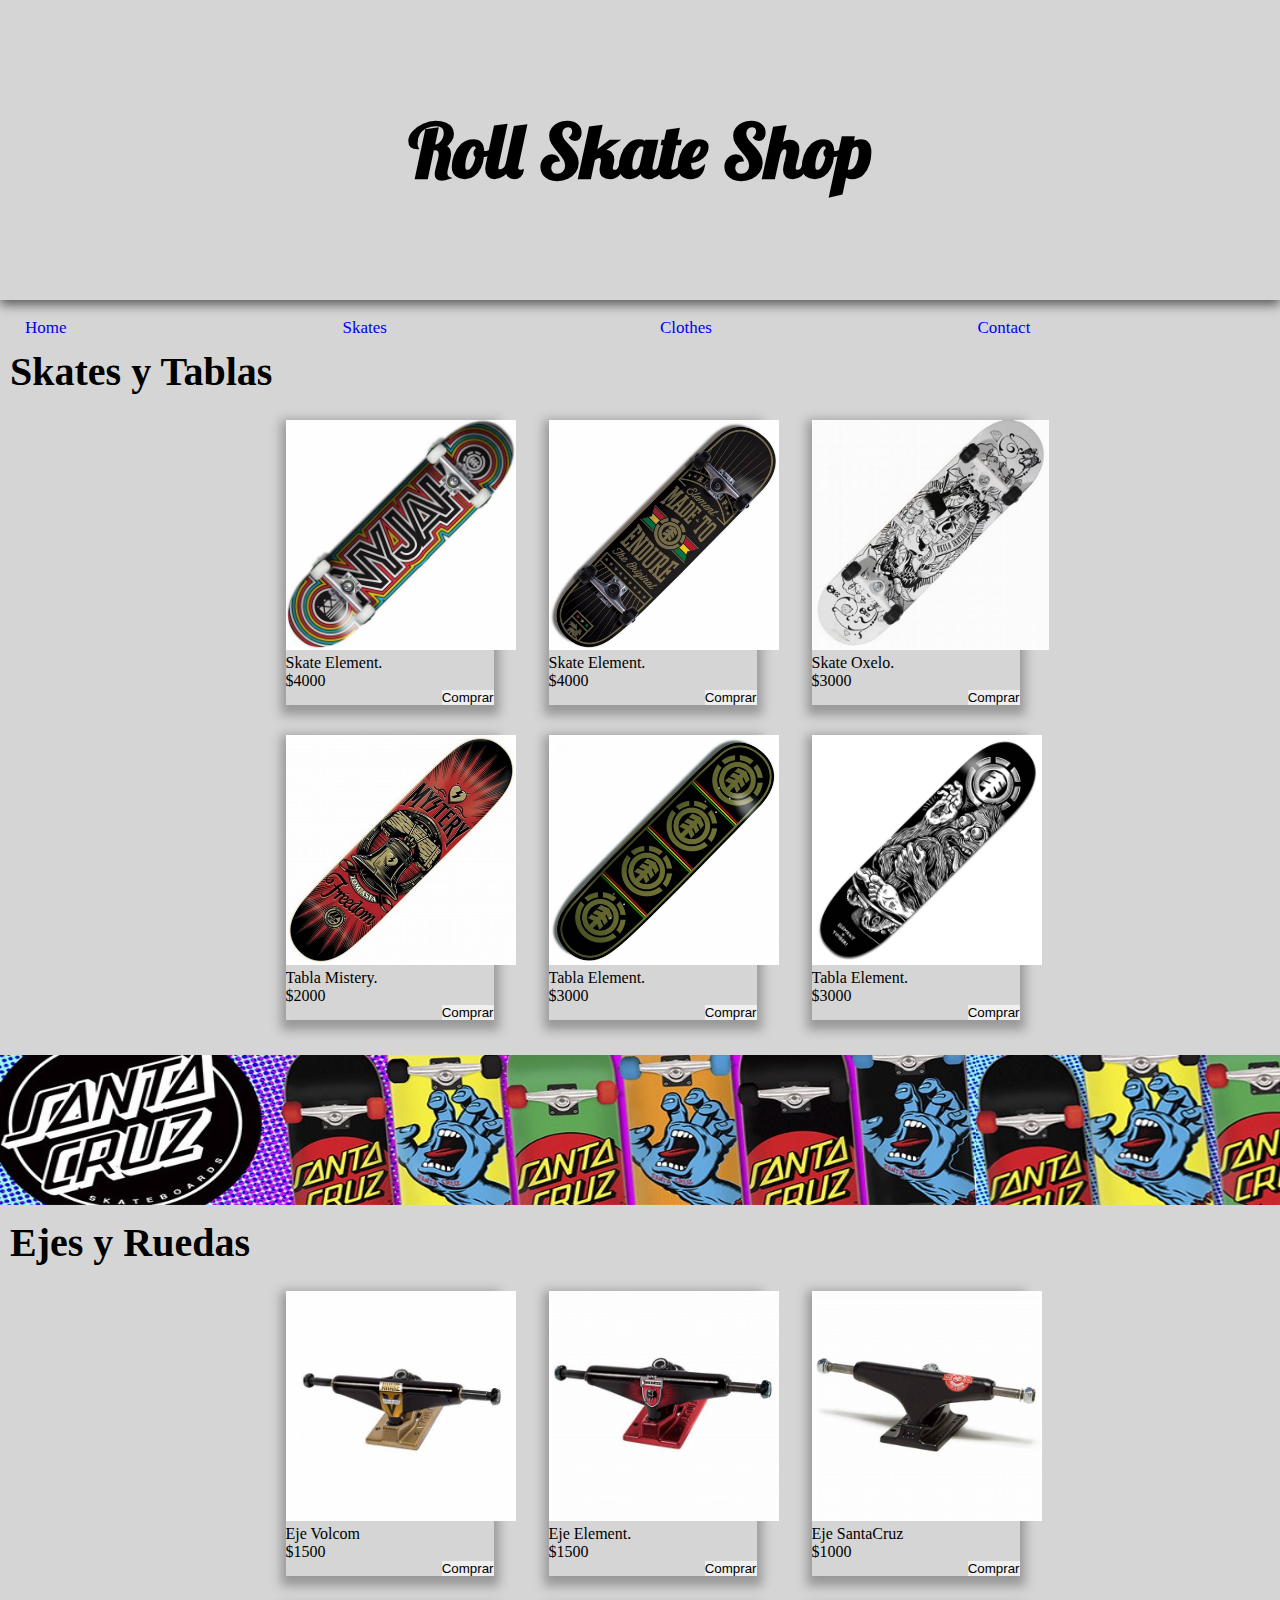
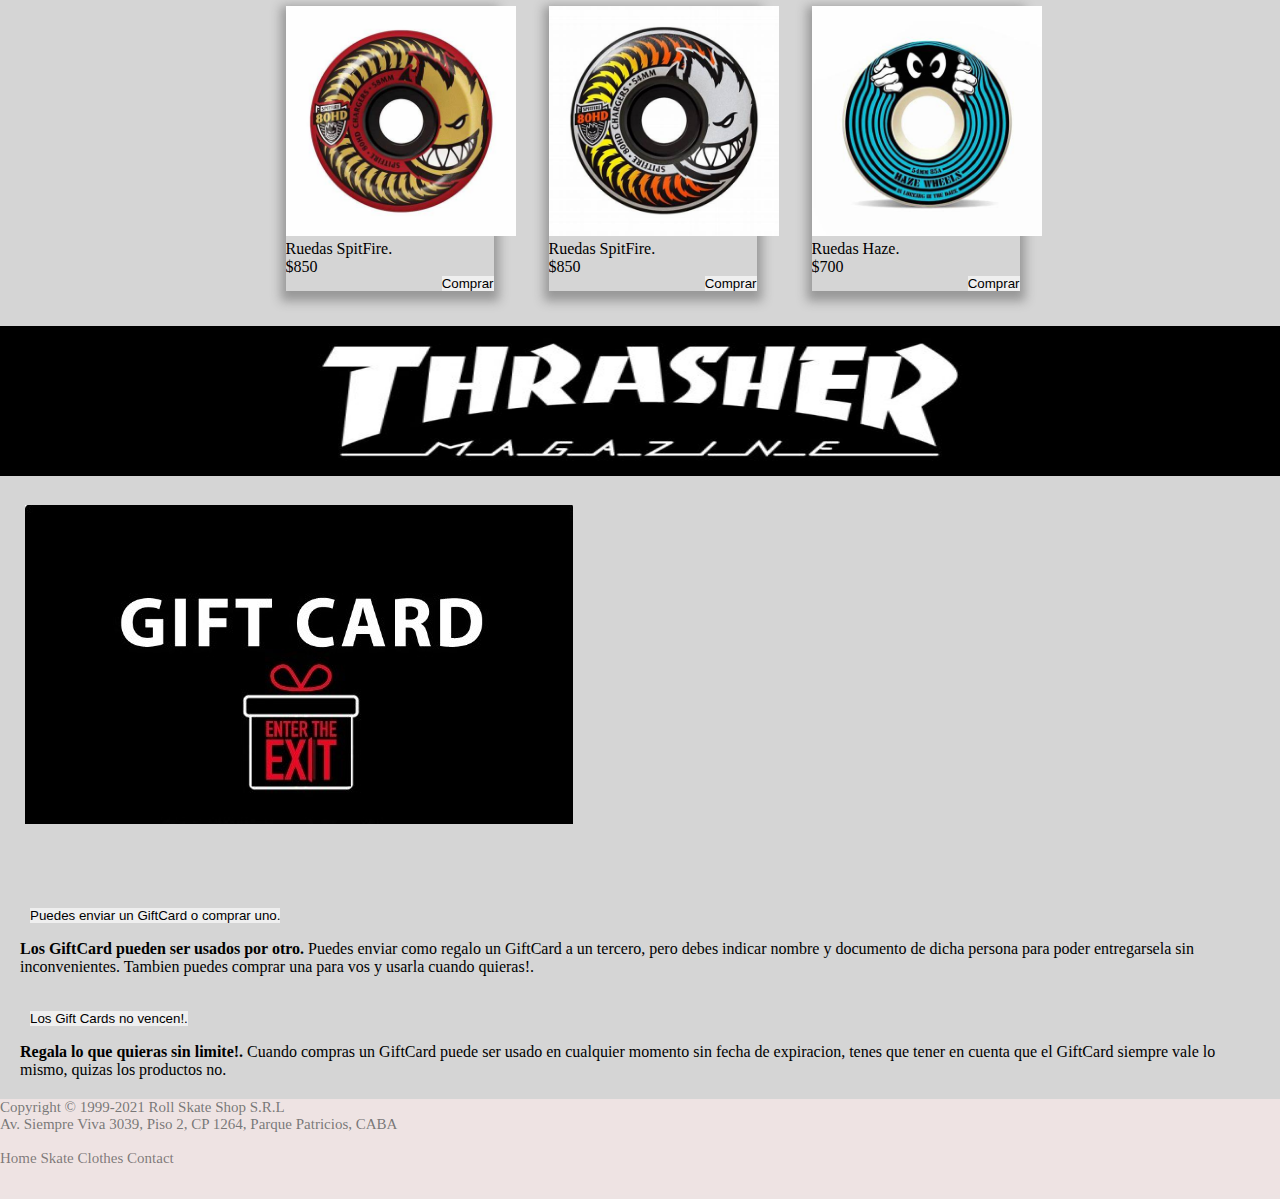
<file: skate.html>
<!DOCTYPE html>
<html lang="es">

<head>
    <meta charset="UTF-8">
    <meta http-equiv="X-UA-Compatible" content="IE=edge">
    <meta name="viewport" content="width=device-width, initial-scale=1.0">
    <link href="https://cdn.jsdelivr.net/npm/bootstrap@5.1.1/dist/css/bootstrap.min.css" rel="stylesheet"
        integrity="sha384-F3w7mX95PdgyTmZZMECAngseQB83DfGTowi0iMjiWaeVhAn4FJkqJByhZMI3AhiU" crossorigin="anonymous">
    <link rel="preconnect" href="https://fonts.googleapis.com">
    <link rel="preconnect" href="https://fonts.gstatic.com" crossorigin>
    <link href="https://fonts.googleapis.com/css2?family=Lobster&display=swap" rel="stylesheet">
    <link rel="stylesheet" href="./css/style.css">
    <link rel="stylesheet" href="./scss/main.css">
    <link rel="js" href="./carrito.js">
    <title>RollSkateShop.com</title>
</head>

<body>

    <!-- banner portada -->

    <header class="banner">
        <h1 class="titulo">Roll Skate Shop</h1>
    </header>

    <!-- barra navegacion -->

    <div class="rNav" >
        <nav class="navbar navbar-expand-lg navbar-light bg-grey navegador">
            <div  class="container-fluid">
                <a class="navbar-brand" href="#"></a>
                <button class="navbar-toggler" type="button" data-bs-toggle="collapse" data-bs-target="#navbarNav"
                    aria-controls="navbarNav" aria-expanded="false" aria-label="Toggle navigation">
                    <span class="navbar-toggler-icon"></span>
                </button>
                <div class="navegante" class="collapse navbar-collapse d-flex justify-content-end" id="navbarNav">
                    <ul class="navbar-nav">
                        <li class="nav-item">
                            <a class="nav-link active" aria-current="page" href="./index.html">Home</a>
                        </li>
                        <li class="nav-item">
                            <a class="nav-link active" href="./skate.html">Skates</a>
                        </li>
                        <li class="nav-item">
                            <a class="nav-link active" href="./clothes.html">Clothes</a>
                            <ul>
                                <li><a class="ramasRopa" class="nav-link active" href="./hombre.html">Hombre</a></li>
                                
                                <li><a class="ramasRopa" class="nav-link active ramasRopa" href="./mujer.html">Mujer</a>
                                </li>
                        
                                <li><a class="ramasRopa" class="nav-link active ramasRopa" href="./nenes.html">Niños</a>
                                </li>
                            </ul>
                        </li>
                        <li class="nav-item">
                            <a class="nav-link active" href="./contact.html">Contact</a>
                        </li>
                    </ul>
                </div>
            </div>
        </nav>
    </div>
    <!-- cartas con fotos e info -->
    <h2 class="container tituloShop">Skates y Tablas</h2>
    <div class="sCards" class="d-flex justify-content-evenly cartas">
        <div class="cardigan shadowcard border border-dark card" style="width: 13rem;">
            <img src="./assets/skate 1.jpg" class="card-img-top border-bottom border-1" alt="tabla de skate element">
            <div class="card-body">
                <p class="card-text">Skate Element.</p>
                <p class="card-text">$4000</p>
                <button type="button" class="btn btn-dark btn-sm botonM" onclick="cargarProductos()">Comprar</button>
            </div>
        </div>
        <div class="cardigan shadowcard border border-dark card" style="width: 13rem;">
            <img src="./assets/skate 2.jpg" class="card-img-top border-bottom border-1" alt="tabla de skate element">
            <div class="card-body">
                <p class="card-text">Skate Element.</p>
                <p class="card-text">$4000</p>
                <button type="button"  class="btn btn-dark btn-sm botonM">Comprar</button>
            </div>
        </div>

        <div class="cardigan shadowcard border border-dark card" style="width: 13rem;">
            <img src="./assets/skate 3.jpg" class="card-img-top border-bottom border-1" alt="tabla de skate oxelo">
            <div class="card-body">
                <p class="card-text">Skate Oxelo.</p>
                <p class="card-text">$3000</p>
                <button type="button" class="btn btn-dark btn-sm botonM">Comprar</button>
            </div>
        </div>
    </div>


    <div class="sCards" class="d-flex justify-content-evenly cartas">
        <div class="cardigan shadowcard border border-dark card" style="width: 13rem;">
            <img src="./assets/tabla 1.jpg" class="card-img-top border-bottom border-1" alt="tabla de skate mistery">
            <div class="card-body">
                <p class="card-text">Tabla Mistery.</p>
                <p class="card-text">$2000</p>
                <button type="button" class="btn btn-dark btn-sm botonM">Comprar</button>
            </div>
        </div>
        <div class="cardigan shadowcard border border-dark card" style="width: 13rem;">
            <img src="./assets/tabla 2.jpg" class="card-img-top border-bottom border-1" alt="tabla de skate element">
            <div class="card-body">
                <p class="card-text">Tabla Element.</p>
                <p class="card-text">$3000</p>
                <button type="button" class="btn btn-dark btn-sm botonM">Comprar</button>
            </div>
        </div>
        <div class="cardigan shadowcard border border-dark card" style="width: 13rem;">
            <img src="./assets/tabla 3.jpg" class="card-img-top border-bottom border-1" alt="tabla de skate element">
            <div class="card-body">
                <p class="card-text">Tabla Element.</p>
                <p class="card-text">$3000</p>
                <button type="button" class="btn btn-dark btn-sm botonM">Comprar</button>
            </div>
        </div>
    </div>

    <div>
        <img class="bannerSanta" src="assets/banner santa cruz.jpg" alt="bannersantacruz">
    </div>

    <h2 class="container tituloShop">Ejes y Ruedas</h2>
    <div class="sCards" class="d-flex justify-content-evenly cartas">
        <div class="cardigan shadowcard border border-dark card" style="width: 13rem;">
            <img src="/assets/eje 1.jpg" class="card-img-top border-bottom border-1" alt="eje volcom">
            <div class="card-body">
                <p class="card-text">Eje Volcom</p>
                <p class="card-text">$1500</p>
                <button type="button" class="btn btn-dark btn-sm botonM">Comprar</button>
            </div>
        </div>
        <div class="cardigan shadowcard border border-dark card" style="width: 13rem;">
            <img src="./assets/eje 2.jpg" class="card-img-top border-bottom border-1" alt="eje element">
            <div class="card-body">
                <p class="card-text">Eje Element.</p>
                <p class="card-text">$1500</p>
                <button type="button" class="btn btn-dark btn-sm botonM">Comprar</button>
            </div>
        </div>

        <div class="cardigan shadowcard border border-dark card" style="width: 13rem;">
            <img src="./assets/eje 3.jpg" class="card-img-top border-bottom border-1" alt="eje santacruz">
            <div class="card-body">
                <p class="card-text">Eje SantaCruz</p>
                <p class="card-text">$1000</p>
                <button type="button" class="btn btn-dark btn-sm botonM">Comprar</button>
            </div>
        </div>
    </div>


    <div class="sCards" class="d-flex justify-content-evenly cartas">
        <div class="cardigan shadowcard border border-dark card" style="width: 13rem;">
            <img src="./assets/ruedas 1.jpg" class="card-img-top border-bottom border-1" alt="ruedes spitfire">
            <div class="card-body">
                <p class="card-text">Ruedas SpitFire.</p>
                <p class="card-text">$850</p>
                <button type="button" class="btn btn-dark btn-sm botonM">Comprar</button>
            </div>
        </div>
        <div class="cardigan shadowcard border border-dark card" style="width: 13rem;">
            <img src="./assets/ruedas 2.jpg" class="card-img-top border-bottom border-1" alt="ruedas spitfire">
            <div class="card-body">
                <p class="card-text">Ruedas SpitFire.</p>
                <p class="card-text">$850</p>
                <button type="button" class="btn btn-dark btn-sm botonM">Comprar</button>
            </div>
        </div>
        <div class="cardigan shadowcard border border-dark card" style="width: 13rem;">
            <img src="./assets/ruedas 3.jpg" class="card-img-top border-bottom border-1" alt="ruedas haze">
            <div class="card-body">
                <p class="card-text">Ruedas Haze.</p>
                <p class="card-text">$700</p>
                <button type="button" class="btn btn-dark btn-sm botonM">Comprar</button>
            </div>
        </div>
    </div>

    <div>
        <img class="bannerSanta" src="assets/banner thrasher.jpg" alt="bannersantacruz">
    </div>

    <div class="d-flex justify-content-center giftCard">
        <a href="./contact.html"><img src="./assets/Gift-Cards-1.jpg" class="gift img-fluid" alt="foto con link gift card"></a>
    </div>

    <div class="explicacion accordion border border-1" id="accordionExample">
        <div class="accordion-item bg-dark bg-opacity-10">
            <h2 class="accordion-header" id="headingOne">
                <button class="accordion-button p-3 mb-2 bg-dark text-white collapsed" type="button"
                    data-bs-toggle="collapse" data-bs-target="#collapseOne" aria-expanded="true"
                    aria-controls="collapseOne">
                    Puedes enviar un GiftCard o comprar uno.
                </button>
            </h2>
            <div id="collapseOne" class="accordion-collapse collapse show" aria-labelledby="headingOne"
                data-bs-parent="#accordionExample">
                <div class="accordion-body">
                    <strong>Los GiftCard pueden ser usados por otro.</strong> Puedes enviar como regalo un GiftCard a un
                    tercero, pero debes indicar nombre y documento de dicha persona para poder entregarsela sin
                    inconvenientes. Tambien puedes comprar una para vos y usarla cuando quieras!.
                </div>
            </div>
        </div>
        <div class="accordion-item bg-dark bg-opacity-10">
            <h2 class="accordion-header" id="headingTwo">
                <button class="accordion-button p-3 mb-2 bg-dark text-white collapsed" type="button"
                    data-bs-toggle="collapse" data-bs-target="#collapseTwo" aria-expanded="false"
                    aria-controls="collapseTwo">
                    Los Gift Cards no vencen!.
                </button>
            </h2>
            <div id="collapseTwo" class="accordion-collapse collapse" aria-labelledby="headingTwo"
                data-bs-parent="#accordionExample">
                <div class="accordion-body">
                    <strong>Regala lo que quieras sin limite!.</strong> Cuando compras un GiftCard puede ser usado en
                    cualquier
                    momento sin fecha de expiracion, tenes que tener en cuenta que el GiftCard siempre vale lo mismo,
                    quizas los productos no.
                </div>
            </div>
        </div>
    </div>










    <!-- footer -->
    <div class="container-fluid footer">
        <span class="dirr">Copyright © 1999-2021 Roll Skate Shop S.R.L</span>
        <br>
        <span class="dirr">Av. Siempre Viva 3039, Piso 2, CP 1264, Parque Patricios, CABA</span>
        <br>
        <br>
        <span><a class="linkFooter" href="./index.html">Home</a></span>
        <span><a class="linkFooter" href="./skate.html">Skate</a></span>
        <span><a class="linkFooter" href="./clothes.html">Clothes</a></span>
        <span><a class="linkFooter" href="./contact.html">Contact</a></span>

    </div>







    <!-- programacion script -->
    <script src="https://cdn.jsdelivr.net/npm/bootstrap@5.1.1/dist/js/bootstrap.bundle.min.js"
        integrity="sha384-/bQdsTh/da6pkI1MST/rWKFNjaCP5gBSY4sEBT38Q/9RBh9AH40zEOg7Hlq2THRZ" crossorigin="anonymous">
    </script>
</body>

</html>
</file>
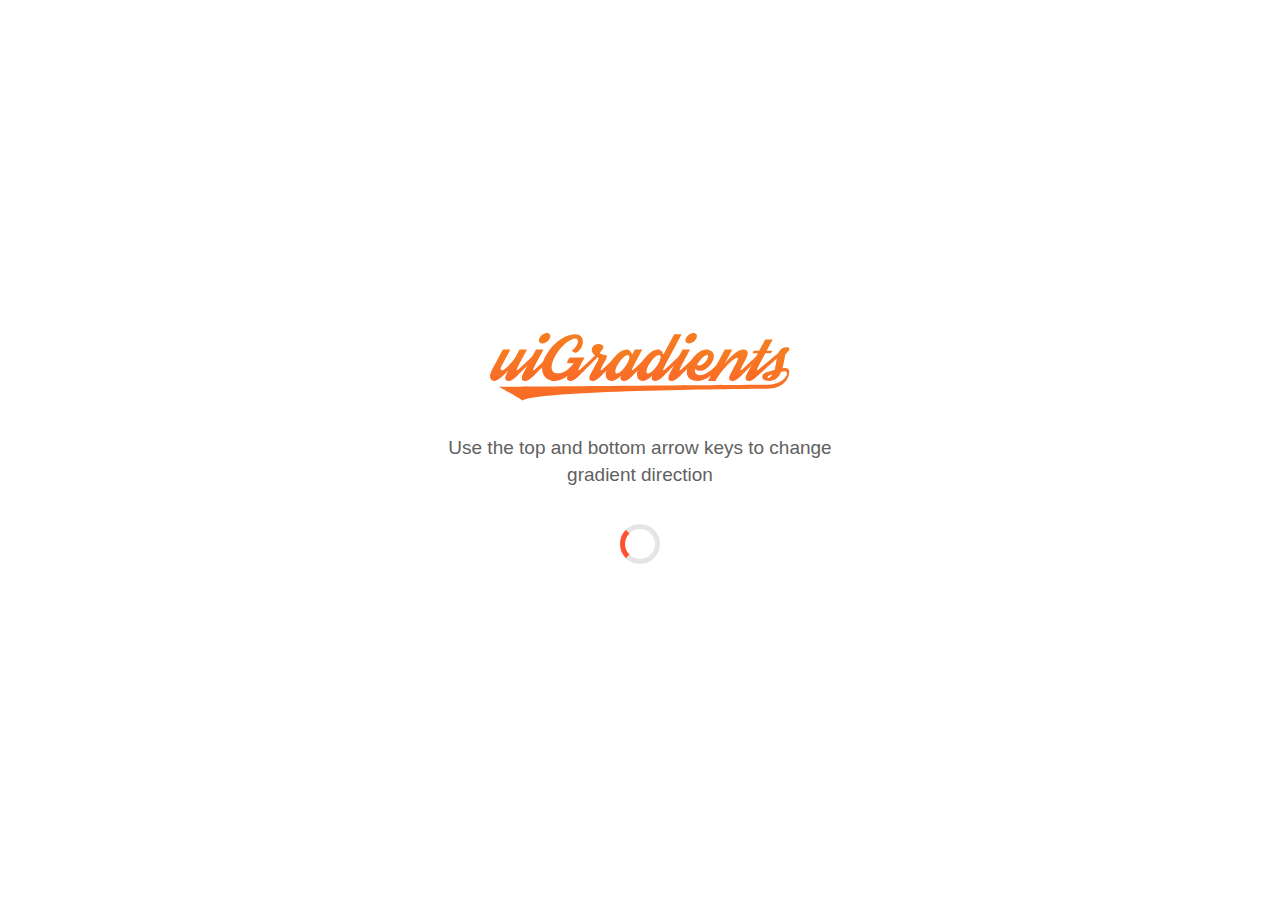
<file: assets/uiGradients - Beautiful colored gradients.html>
<!DOCTYPE html>
<!-- saved from url=(0034)https://uigradients.com/#GradeGrey -->
<html><head><meta http-equiv="Content-Type" content="text/html; charset=UTF-8"><title>uiGradients - Beautiful colored gradients</title><meta name="description" content="A handpicked collection of beautiful color gradients for designers and developers"><meta property="og:type" content="website"><meta property="og:site_name" content="uiGradients"><meta property="og:url" content="http://uigradients.com"><meta property="og:title" content="uiGradients - Beautiful colored gradients"><meta property="og:description" content="uiGradients is a handpicked collection of beautiful color gradients for designers and developers."><meta property="og:image" content="http://uigradients.com/static/images/uigradients.jpg"><meta name="twitter:card" content="summary_large_image"><meta name="twitter:creator" content="@_ighosh"><meta name="twitter:title" content="Handpicked beautiful color gradients"><meta name="twitter:description" content="uiGradients is a handpicked collection of beautiful color gradients for designers and developers."><meta name="twitter:image" content="http://uigradients.com/static/images/uigradients.jpg"><meta name="twitter:image:width" content="1200"><meta name="twitter:image:height" content="630"><meta name="viewport" content="width=device-width,initial-scale=1"><link rel="icon" type="image/png" href="https://uigradients.com/static/images/favicon-32x32.png" sizes="32x32"><link rel="icon" type="image/png" href="https://uigradients.com/static/images/favicon-16x16.png" sizes="16x16"><link href="./uiGradients - Beautiful colored gradients_files/app.33da80d69744798940b135da93bc7b98.css" rel="stylesheet"><script async="" src="./uiGradients - Beautiful colored gradients_files/hotjar-54906.js.descarga"></script><script async="" src="./uiGradients - Beautiful colored gradients_files/analytics.js.descarga" charset="utf8"></script><script async="" src="./uiGradients - Beautiful colored gradients_files/modules.5fe2f4f38cf4833026a9.js.descarga" charset="utf-8"></script><style type="text/css">iframe#_hjRemoteVarsFrame {display: none !important; width: 1px !important; height: 1px !important; opacity: 0 !important; pointer-events: none !important;}</style></head><body><script>(function(h,o,t,j,a,r){
          h.hj=h.hj||function(){(h.hj.q=h.hj.q||[]).push(arguments)};
          h._hjSettings={hjid:54906,hjsv:5};
          a=o.getElementsByTagName('head')[0];
          r=o.createElement('script');r.async=1;
          r.src=t+h._hjSettings.hjid+j+h._hjSettings.hjsv;
          a.appendChild(r);
      })(window,document,'//static.hotjar.com/c/hotjar-','.js?sv=');</script><main id="app"><!----> <header class="header"><div class="header__branding"><svg xmlns="http://www.w3.org/2000/svg" width="113" height="18" viewBox="0 0 113 18" class="header__logo"><path fill-rule="evenodd" d="M104.573 7.877c-1.65 1.446-6.2 5.171-6.761 5.643-.445.376-.855.752-.992.598-.137-.136.325-1.077.582-1.539.29-.547 1.316-2.462 2.445-4.582h2.035l.461-.873-2.034.018c1.573-2.976 2.223-4.087 2.223-4.087h-2.72s-.53.923-2.222 4.087h-1.967s-.17.307-.462.855h1.984l-.585 1.088c-1.777 1.703-4.283 4.066-4.733 4.435-.428.376-.838.752-.975.598-.137-.136.325-1.077.565-1.539a104.506 104.506 0 0 0 1.436-2.701c1.3-2.48.256-3.232-1.077-3.232-.804 0-3.284.735-6.72 5.215l2.787-5.198H85.14l-3.023 5.629c-2.082 2.195-4.146 3.673-5.938 3.673-1.47 0-2.069-.872-1.778-2.24.24.222.53.41.906.513 1.488.462 3.181-.342 4.652-2.172 2.445-3.06.906-5.42-1.574-5.42-1.43 0-3.62 1.206-5.479 3.943-1.422 1.35-2.821 2.663-3.139 2.93-.445.377-.855.753-.992.6-.137-.137.325-1.078.582-1.54.735-1.385 3.18-5.933 3.18-5.933l-2.719.017s-.547 1.025-1.273 2.38c-1.773 1.705-4.31 4.104-4.763 4.477-.445.376-.838.752-.992.598-.137-.136.325-1.077.582-1.539.735-1.385 6.104-11.44 6.104-11.44h-2.702s-2 3.745-3.95 7.405c-.205-1.01-.923-1.898-1.898-1.898-1.418 0-3.443 1.093-5.703 4.309-1.28 1.214-2.465 2.322-2.761 2.565-.445.376-.838.752-.992.598-.137-.136.325-1.077.581-1.539.736-1.385 3.181-5.933 3.181-5.933l-2.719.017s-.41.786-1.009 1.898c-.205-1.01-.923-1.915-1.898-1.915-1.418 0-3.443 1.093-5.703 4.309-1.28 1.214-2.465 2.322-2.761 2.565-.428.376-.838.752-.975.598-.137-.136.308-1.077.564-1.539.735-1.385.855-1.47 1.283-2.291 1.145-2.189-.548-1.317-1.864-2.07a1.338 1.338 0 0 1-.332-.257 2.952 2.952 0 0 0-.005-.093c1.008-1.098 1.796-2.222.901-2.796-.838-.547-2.326-.786-3.317.445-1.09 1.373-.213 2.693.642 3.326-1.782 1.711-4.514 4.29-4.986 4.677-.427.376-.838.752-.974.598-.137-.136.324-1.077.564-1.539a438.001 438.001 0 0 0 1.624-3.026l-1.333.017H29.24c-.257 0-.496.12-.616.342l-.65 1.077a.403.403 0 0 0 0 .393c.069.12.189.206.325.206h2.087c-1.403 1.727-3.42 3.676-5.831 3.676-2.89 0-2.839-3.146-.48-6.977 2.36-3.83 5.456-5.626 6.79-5.626 1.71 0 1.35 2.446-1.232 4.43 0 0 1.129 1.128 1.95.58 2.821-1.88 3.078-6.532-.753-6.532-1.95 0-6.122 1.266-9.627 6.19-.96 1.349-1.59 2.601-1.949 3.74-1.235 1.168-2.354 2.215-2.634 2.45-.444.377-.855.753-.992.6-.136-.137.325-1.078.582-1.54.735-1.385 3.18-5.933 3.18-5.933l-2.718.017-1.288 2.407c-1.776 1.703-4.292 4.08-4.732 4.45-.444.376-.855.752-.992.598-.136-.136.325-1.077.582-1.539.735-1.385 3.18-5.933 3.18-5.933l-2.718.017s-.616 1.145-1.403 2.633c-1.026 1.779-3.915 4.822-4.873 4.822-.992 0-.479-1.077-.222-1.539.735-1.385 3.18-5.933 3.18-5.933l-2.719.017S1.231 13.093.53 14.375C-.445 16.17-.085 18 1.625 18c1.111 0 3.231-1.813 5.061-3.83-.308.564-.547.991-.667 1.23-.975 1.78-.461 2.6.667 2.6.718 0 1.642-.41 3.13-1.813.636-.605 2.2-2.159 3.738-3.697a608.615 608.615 0 0 1-1.567 2.91c-.975 1.78-.462 2.6.667 2.6.718 0 1.642-.41 3.13-1.813.548-.52 1.783-1.745 3.097-3.056C18.773 16.18 20.9 18 23.46 18c1.676 0 3.232-.718 4.6-1.761-.41 1.197.103 1.761 1.043 1.761.718 0 1.642-.41 3.13-1.813 1.133-1.076 5.188-5.157 6.819-6.808.297.22.45.614-.065 1.473-.838 1.402-1.778 3.266-2.48 4.549-.957 1.778-.461 2.599.667 2.599.701 0 1.66-.41 3.13-1.813.372-.349 1.05-1.014 1.852-1.81C41.569 16.569 42.4 18 44.084 18c1.18 0 2.394-.838 3.403-1.847-.462 1.266.051 1.847 1.009 1.847.718 0 1.658-.41 3.129-1.813.369-.35 1.049-1.02 1.855-1.82-.593 2.197.24 3.633 1.924 3.633 1.18 0 2.394-.838 3.403-1.847-.462 1.266.051 1.847 1.009 1.847.718 0 1.658-.41 3.13-1.813.641-.61 2.225-2.184 3.775-3.734a617.245 617.245 0 0 1-1.587 2.948C64.159 17.179 64.672 18 65.8 18c.718 0 1.641-.41 3.13-1.813.469-.446 1.443-1.409 2.539-2.5-.555 2.492.71 4.313 3.855 4.313 1.614 0 3.24-.769 4.773-1.946L79.053 18h2.702l.034-.051-.034.051c2.223-4.104 6.789-8.379 7.78-8.379.582 0 .36.752-.341 2.07-.787 1.436-1.283 2.427-1.984 3.71-.975 1.778-.462 2.599.667 2.599.701 0 1.641-.41 3.13-1.813.636-.604 2.194-2.156 3.726-3.693-.783 1.463-1.375 2.574-1.555 2.907-.975 1.778-.462 2.599.667 2.599.718 0 1.641-.41 3.13-1.813 1.026-.975 4.933-4.417 7.02-6.283-.139.726-.243 1.475-.369 2.18-.154.803-.29 1.419-.462 1.932-2.189.581-4.206.974-4.412 2.154-.273 1.488 1.232 1.83 2.292 1.83 1.744 0 3.488-.564 4.651-3.557 2.223-1.077 5.592-3.59 7.13-5.9.138-.222.257-1.504-.153-1.162-2.497 3.249-4.72 4.788-6.515 5.592.102-.377.205-.787.273-1.214l.684-3.42s3.147-2.685.154-2.48c-1.426.098-2.212.907-2.695 2.018zm-85.61-3.42c-1.042 0-1.521-.838-1.06-1.881.48-1.043 1.694-1.898 2.737-1.898 1.06 0 1.522.855 1.06 1.898-.462 1.043-1.693 1.88-2.736 1.88zm27.019 10.841c.89 0 2.496-1.505 3.59-3.351 1.112-1.847 1.283-3.352.411-3.352-.889 0-2.496 1.505-3.608 3.352-1.094 1.846-1.265 3.351-.393 3.351zm11.32 0c.89 0 2.497-1.505 3.591-3.351 1.112-1.847 1.283-3.352.41-3.352-.889 0-2.496 1.505-3.608 3.352-1.094 1.846-1.265 3.351-.393 3.351zM72.111 4.457c1.043 0 2.274-.838 2.736-1.881.461-1.043 0-1.898-1.06-1.898-1.044 0-2.258.855-2.737 1.898-.461 1.043.018 1.88 1.06 1.88zm6.652 4.138c-.89 0-2.497 1.488-3.609 3.352-.034.085-.085.154-.136.239.838.65 1.795 0 2.599-.667 1.094-.923 2.018-2.924 1.146-2.924zm21.888 7.934c-.12.633.735.496 1.162-.085.206-.274.428-.513.65-.855-.992.308-1.744.581-1.812.94z"></path></svg> <a href="https://skillshare.evyy.net/c/488940/298081/4650" target="_blank" class="sponsor"><svg xmlns="http://www.w3.org/2000/svg" width="24" height="24" viewBox="0 0 24 24" class="sponsor__add"><path d="M19 13h-6v6h-2v-6H5v-2h6V5h2v6h6v2z"></path><path d="M0 0h24v24H0z" fill="none"></path></svg> <svg id="Layer_1" xmlns="http://www.w3.org/2000/svg" viewBox="0 0 200 24.7" class="sponsor__logo"><path d="M17.5 16.9c-.6-3.9-4.6-5.3-7.3-6.2l-.2-.1c-.2-.1-.5-.2-.7-.2-2.6-.9-4.5-1.7-4.7-3.5-.1-1.1.2-2 .9-2.7.8-.9 2.2-1.3 3.9-1.3 3.1.1 4.7 1.9 4.8 2 .5.6 1.3.7 1.9.2.6-.5.7-1.3.2-1.9-.1-.1-2.4-3-6.8-3.1C7 .1 4.9.9 3.6 2.3 2.4 3.5 1.8 5.2 2 7.1c.3 3.7 4 5 6.4 5.8.2.1.5.1.7.2l.3.1c2.3.8 5.2 1.8 5.5 4.1.2 1.2-.1 2.2-.7 3-.9 1.1-2.7 1.6-4.8 1.6-3.6-.1-5.4-2.2-5.5-2.3-.5-.6-1.3-.7-1.9-.2-.6.5-.7 1.3-.2 1.9.1.1 2.6 3.3 7.5 3.4h.2c2.8 0 5.2-.9 6.6-2.5 1.2-1.5 1.7-3.3 1.4-5.3zm91.3 0c-.6-3.9-4.6-5.3-7.3-6.2l-.3-.1c-.2-.1-.5-.2-.7-.2-2.5-.9-4.4-1.7-4.5-3.5-.1-1.1.2-2 .9-2.7.8-.9 2.2-1.3 3.9-1.3 3.1.1 4.7 1.9 4.8 2 .5.6 1.3.7 1.9.2.6-.5.7-1.3.2-1.9-.1-.1-2.4-3-6.8-3.1-2.5 0-4.5.7-5.9 2.1-1.2 1.2-1.7 2.9-1.6 4.8.3 3.7 4 5 6.4 5.8.2.1.5.2.7.2l.3.1c2.3.8 5.2 1.8 5.5 4.1.2 1.2-.1 2.2-.7 3-.9 1.1-2.7 1.6-4.8 1.6-3.6-.1-5.4-2.2-5.5-2.3-.5-.6-1.3-.7-1.9-.2-.6.5-.7 1.3-.2 1.9.1.1 2.6 3.3 7.5 3.4h.2c2.8 0 5.2-.9 6.6-2.5 1.1-1.4 1.6-3.2 1.3-5.2zm-40.3 4.9H57.4V1.7c0-.7-.6-1.3-1.3-1.3-.7 0-1.3.6-1.3 1.3v21.4c0 .7.6 1.3 1.3 1.3h12.5c.7 0 1.3-.6 1.3-1.3-.1-.7-.7-1.3-1.4-1.3zM46.4.4C45.6.4 45 1 45 1.7v21.4c0 .7.6 1.3 1.3 1.3.7 0 1.3-.6 1.3-1.3V1.7c.1-.7-.5-1.3-1.2-1.3zm41.3 21.4H76.5V1.7c0-.7-.6-1.3-1.3-1.3-.7 0-1.3.6-1.3 1.3v21.4c0 .7.6 1.3 1.3 1.3h12.5c.7 0 1.3-.6 1.3-1.3 0-.7-.6-1.3-1.3-1.3zm40-21.4c-.7 0-1.3.6-1.3 1.3v9.5h-10.8V1.7c0-.7-.6-1.3-1.3-1.3-.7 0-1.3.6-1.3 1.3v21.4c0 .7.6 1.3 1.3 1.3.7 0 1.3-.6 1.3-1.3v-9.3h10.8v9.3c0 .7.6 1.3 1.3 1.3.7 0 1.3-.6 1.3-1.3V1.7c0-.7-.6-1.3-1.3-1.3zM155 22.6l-9-21.4V.6H145c-.1 0-.2 0-.3.1H144.4v.4l-9 21.4c-.3.7 0 1.5.7 1.8.2.1.3.1.5.1.5 0 1-.3 1.2-.8l2.4-5.7h10.7l2.4 5.7c.2.5.7.8 1.2.8.2 0 .3 0 .5-.1-.1-.2.3-1 0-1.7zm-14.5-7.3l4.2-10.1 4.2 10.1h-8.4zm35.6 7.2l-4.4-7.4c1.6-1.1 4.2-3.4 4.2-7 0-4.9-3.1-7.8-8.4-7.8h-6.1c-.7 0-1.3.6-1.3 1.3V23c0 .7.6 1.3 1.3 1.3.7 0 1.3-.6 1.3-1.3v-7h6.3l4.7 7.9c.3.4.7.7 1.2.7.2 0 .5-.1.7-.2.7-.5.9-1.3.5-1.9zm-6.5-9.2h-6.8V3.1h4.7c3.8 0 5.7 1.7 5.7 5.1 0 2.8-2.8 4.6-3.6 5.1zm27.6 8.5h-11.8v-8h9.9c.7 0 1.3-.6 1.3-1.3 0-.7-.6-1.3-1.3-1.3h-9.9v-8h11.8c.7 0 1.3-.6 1.3-1.3 0-.7-.6-1.3-1.3-1.3H184c-.7 0-1.3.6-1.3 1.3v21.4c0 .7.6 1.3 1.3 1.3h13.1c.7 0 1.3-.6 1.3-1.3.1-.9-.5-1.5-1.2-1.5zm-157.6.6l-8.4-12.1 7.4-7.6c.5-.5.5-1.4 0-1.9s-1.4-.5-1.9 0L25.4 12.3V1.7c0-.7-.6-1.3-1.3-1.3-.7 0-1.3.6-1.3 1.3v21.4c0 .7.6 1.3 1.3 1.3.7 0 1.3-.6 1.3-1.3v-7l3.8-3.9 8.1 11.7c.3.4.7.6 1.1.6.3 0 .5-.1.8-.2.6-.5.8-1.3.4-1.9z" class="st0"></path></svg> <div class="sponsor__cta"><p class="sponsor__byline">Get 2 months free</p> <svg xmlns="http://www.w3.org/2000/svg" viewBox="0 0 24 24" class="sponsor__arrow"><path d="M7 10l5 5 5-5z"></path><path d="M0 0h24v24H0z" fill="none"></path></svg></div></a></div> <ul class="social header__social"><li><a href="https://uigradients.com/#" class="button button--twitter"><svg xmlns="http://www.w3.org/2000/svg" width="92" height="75" viewBox="0 0 92 75" class="button__icon"><path fill="inherit" fill-rule="evenodd" d="M92 8.85c-3.39 1.5-7.03 2.52-10.84 2.97 3.89-2.33 6.89-6.03 8.3-10.44a37.754 37.754 0 0 1-11.99 4.58A18.843 18.843 0 0 0 63.69 0C53.27 0 44.82 8.45 44.82 18.88c0 1.48.16 2.92.49 4.3-15.69-.79-29.6-8.3-38.91-19.72a18.809 18.809 0 0 0-2.55 9.49c0 6.54 3.33 12.32 8.39 15.71-3.09-.1-6-.95-8.55-2.36v.23c0 9.15 6.51 16.78 15.14 18.51-1.58.43-3.25.66-4.97.66-1.22 0-2.4-.11-3.55-.34 2.4 7.5 9.37 12.96 17.63 13.11A37.828 37.828 0 0 1 4.5 66.55c-1.52 0-3.03-.09-4.5-.26 8.35 5.35 18.27 8.48 28.93 8.48 34.72 0 53.71-28.76 53.71-53.71 0-.81-.02-1.63-.06-2.44 3.69-2.66 6.89-5.98 9.42-9.77"></path></svg> <span>Share on Twitter</span></a></li> <li class="ml10"><a href="https://uigradients.com/#" class="button button--facebook"><svg xmlns="http://www.w3.org/2000/svg" width="86" height="87" viewBox="0 0 86 87" class="button__icon"><path fill="inherit" fill-rule="evenodd" d="M75.25.979h-64.5C4.84.979 0 5.809 0 11.729v64.5c0 5.91 4.84 10.75 10.75 10.75h32.62v-30.84h-10.3v-13.43h10.3v-6.73c0-10.38 7.66-18.5 17.44-18.5h9.49v15.16h-8.49c-2.22 0-2.87 1.28-2.87 3.04v7.03H70.3v13.43H58.94v30.84h16.31c5.91 0 10.75-4.84 10.75-10.75v-64.5C86 5.809 81.16.979 75.25.979"></path></svg> <span>Share on Facebook</span></a></li> <li class="ml10"><a href="https://github.com/Ghosh/uiGradients" target="_blank"><svg xmlns="http://www.w3.org/2000/svg" width="438.549" height="438.549" viewBox="0 0 438.549 438.549" class="header__github"><path d="M409.132 114.573c-19.608-33.596-46.205-60.194-79.798-79.8-33.598-19.607-70.277-29.408-110.063-29.408-39.781 0-76.472 9.804-110.063 29.408-33.596 19.605-60.192 46.204-79.8 79.8C9.803 148.168 0 184.854 0 224.63c0 47.78 13.94 90.745 41.827 128.906 27.884 38.164 63.906 64.572 108.063 79.227 5.14.954 8.945.283 11.419-1.996 2.475-2.282 3.711-5.14 3.711-8.562 0-.571-.049-5.708-.144-15.417a2549.81 2549.81 0 0 1-.144-25.406l-6.567 1.136c-4.187.767-9.469 1.092-15.846 1-6.374-.089-12.991-.757-19.842-1.999-6.854-1.231-13.229-4.086-19.13-8.559-5.898-4.473-10.085-10.328-12.56-17.556l-2.855-6.57c-1.903-4.374-4.899-9.233-8.992-14.559-4.093-5.331-8.232-8.945-12.419-10.848l-1.999-1.431c-1.332-.951-2.568-2.098-3.711-3.429-1.142-1.331-1.997-2.663-2.568-3.997-.572-1.335-.098-2.43 1.427-3.289 1.525-.859 4.281-1.276 8.28-1.276l5.708.853c3.807.763 8.516 3.042 14.133 6.851 5.614 3.806 10.229 8.754 13.846 14.842 4.38 7.806 9.657 13.754 15.846 17.847 6.184 4.093 12.419 6.136 18.699 6.136 6.28 0 11.704-.476 16.274-1.423 4.565-.952 8.848-2.383 12.847-4.285 1.713-12.758 6.377-22.559 13.988-29.41-10.848-1.14-20.601-2.857-29.264-5.14-8.658-2.286-17.605-5.996-26.835-11.14-9.235-5.137-16.896-11.516-22.985-19.126-6.09-7.614-11.088-17.61-14.987-29.979-3.901-12.374-5.852-26.648-5.852-42.826 0-23.035 7.52-42.637 22.557-58.817-7.044-17.318-6.379-36.732 1.997-58.24 5.52-1.715 13.706-.428 24.554 3.853 10.85 4.283 18.794 7.952 23.84 10.994 5.046 3.041 9.089 5.618 12.135 7.708 17.705-4.947 35.976-7.421 54.818-7.421s37.117 2.474 54.823 7.421l10.849-6.849c7.419-4.57 16.18-8.758 26.262-12.565 10.088-3.805 17.802-4.853 23.134-3.138 8.562 21.509 9.325 40.922 2.279 58.24 15.036 16.18 22.559 35.787 22.559 58.817 0 16.178-1.958 30.497-5.853 42.966-3.9 12.471-8.941 22.457-15.125 29.979-6.191 7.521-13.901 13.85-23.131 18.986-9.232 5.14-18.182 8.85-26.84 11.136-8.662 2.286-18.415 4.004-29.263 5.146 9.894 8.562 14.842 22.077 14.842 40.539v60.237c0 3.422 1.19 6.279 3.572 8.562 2.379 2.279 6.136 2.95 11.276 1.995 44.163-14.653 80.185-41.062 108.068-79.226 27.88-38.161 41.825-81.126 41.825-128.906-.01-39.771-9.818-76.454-29.414-110.049z"></path></svg></a></li></ul></header> <section class="actionbar" closemodals="function () { [native code] }"><div class="actionbar__section"><a href="https://uigradients.com/#" class="burger actionbar__burger menu"><span class="menu__icon"></span>
          Show all gradients
      </a></div> <div class="actionbar__section actionbar__section--swatch tac"><li id="c-ffffff" class="hex mono"><span class="hex__block" style="background: rgb(189, 195, 199);"></span> <span class="hex__name">#bdc3c7</span> <!----></li> <span class="hex__arrow">→&nbsp;</span><li id="c-ffffff" class="hex mono last"><span class="hex__block" style="background: rgb(44, 62, 80);"></span> <span class="hex__name">#2c3e50</span> <!----></li> <span class="hex__arrow">→&nbsp;</span></div> <div class="actionbar__section tar"><ul class="actionbar__nav"><li class="actionbar__nav-item"><a href="https://uigradients.com/#changeGradientDirection" id="js-direction" data-tooltip="Rotate gradient" class="actionbar__nav-link"><svg xmlns="http://www.w3.org/2000/svg" width="16" height="19" viewBox="0 0 16 19" class="actionbar__nav-icon actionbar__nav-icon--rotate"><g fill="none" fill-rule="evenodd"><path d="M-4-1h24v24H-4z"></path><path fill="#000" fill-rule="nonzero" d="M11.55 4.55L7 0v3.07C3.06 3.56 0 6.92 0 11s3.05 7.44 7 7.93v-2.02c-2.84-.48-5-2.94-5-5.91s2.16-5.43 5-5.91V9l4.55-4.45zM15.93 10a7.906 7.906 0 0 0-1.62-3.89l-1.42 1.42c.54.75.88 1.6 1.02 2.47h2.02zM9 16.9v2.02c1.39-.17 2.74-.71 3.9-1.61l-1.44-1.44c-.75.54-1.59.89-2.46 1.03zm3.89-2.42l1.42 1.41c.9-1.16 1.45-2.5 1.62-3.89h-2.02c-.14.87-.48 1.72-1.02 2.48z"></path></g></svg></a></li> <li class="actionbar__nav-item"><a href="https://uigradients.com/#openCodeModal" id="js-code" data-tooltip="Get css" class="actionbar__nav-link"><svg xmlns="http://www.w3.org/2000/svg" width="20" height="12" viewBox="0 0 20 12" class="actionbar__nav-icon actionbar__nav-icon--code"><g fill="none" fill-rule="evenodd"><path d="M-2-6h24v24H-2z"></path><path fill="#000" fill-rule="nonzero" d="M7.4 10.6L2.8 6l4.6-4.6L6 0 0 6l6 6 1.4-1.4zm5.2 0L17.2 6l-4.6-4.6L14 0l6 6-6 6-1.4-1.4z"></path></g></svg></a></li> <li class="actionbar__nav-item"><a href="https://uigradients.com/#OpenGradientModal" id="js-gradient" data-tooltip="Add gradient" class="actionbar__nav-link"><svg xmlns="http://www.w3.org/2000/svg" width="20" height="20" viewBox="0 0 20 20" class="actionbar__nav-icon actionbar__nav-icon--add"><g fill="none" fill-rule="evenodd"><path d="M-2-2h24v24H-2z"></path><path fill="#000" fill-rule="nonzero" d="M11 5H9v4H5v2h4v4h2v-4h4V9h-4V5zm-1-5C4.48 0 0 4.48 0 10s4.48 10 10 10 10-4.48 10-10S15.52 0 10 0zm0 18c-4.41 0-8-3.59-8-8s3.59-8 8-8 8 3.59 8 8-3.59 8-8 8z"></path></g></svg></a></li> <li class="actionbar__nav-item"><a href="https://uigradients.com/#downloadGradient" id="js-download" data-tooltip="Get .jpg" class="actionbar__nav-link"><svg xmlns="http://www.w3.org/2000/svg" width="14" height="17" viewBox="0 0 14 17" class="actionbar__nav-icon actionbar__nav-icon--download"><g fill="none" fill-rule="evenodd"><path fill="#000" fill-rule="nonzero" d="M14 6h-4V0H4v6H0l7 7 7-7zM0 15v2h14v-2H0z"></path><path d="M-5-3h24v24H-5z"></path></g></svg></a></li></ul></div></section> <div class="palette"><ul class="shortlist"><li class="shortlist__item" style="background-color: rgb(203, 45, 62);"><!----></li><li class="shortlist__item" style="background-color: rgb(215, 107, 38);"><!----></li><li class="shortlist__item" style="background-color: rgb(255, 210, 0);"><!----></li><li class="shortlist__item" style="background-color: rgb(21, 153, 87);"><!----></li><li class="shortlist__item" style="background-color: rgb(28, 181, 224);"><!----></li><li class="shortlist__item" style="background-color: rgb(21, 87, 153);"><!----></li><li class="shortlist__item" style="background-color: rgb(239, 50, 217);"><!----></li><li class="shortlist__item" style="background-color: rgb(234, 234, 234);"><!----></li><li class="shortlist__item" style="background-color: rgb(192, 192, 203);"><!----></li><li class="shortlist__item" style="background-color: rgb(51, 51, 51);"><!----></li></ul> <ul class="palette__list"><li class="palette__item"><div class="palette__gradient" style="background: linear-gradient(to right, rgb(189, 195, 199), rgb(44, 62, 80));"><p class="palette__name">Grade Grey</p></div></li><li class="palette__item"><div class="palette__gradient" style="background: linear-gradient(to right, rgb(238, 156, 167), rgb(255, 221, 225));"><p class="palette__name">Piggy Pink</p></div></li><li class="palette__item"><div class="palette__gradient" style="background: linear-gradient(to right, rgb(33, 147, 176), rgb(109, 213, 237));"><p class="palette__name">Cool Blues</p></div></li><li class="palette__item"><div class="palette__gradient" style="background: linear-gradient(to right, rgb(198, 255, 221), rgb(251, 215, 134), rgb(247, 121, 125));"><p class="palette__name">MegaTron</p></div></li><li class="palette__item"><div class="palette__gradient" style="background: linear-gradient(to right, rgb(15, 32, 39), rgb(32, 58, 67), rgb(44, 83, 100));"><p class="palette__name">Moonlit Asteroid</p></div></li><li class="palette__item"><div class="palette__gradient" style="background: linear-gradient(to right, rgb(18, 194, 233), rgb(196, 113, 237), rgb(246, 79, 89));"><p class="palette__name">JShine</p></div></li><li class="palette__item"><div class="palette__gradient" style="background: linear-gradient(to right, rgb(185, 43, 39), rgb(21, 101, 192));"><p class="palette__name">Evening Sunshine</p></div></li><li class="palette__item"><div class="palette__gradient" style="background: linear-gradient(to right, rgb(55, 59, 68), rgb(66, 134, 244));"><p class="palette__name">Dark Ocean</p></div></li><li class="palette__item"><div class="palette__gradient" style="background: linear-gradient(to right, rgb(41, 128, 185), rgb(109, 213, 250), rgb(255, 255, 255));"><p class="palette__name">Cool Sky</p></div></li><li class="palette__item"><div class="palette__gradient" style="background: linear-gradient(to right, rgb(255, 0, 153), rgb(73, 50, 64));"><p class="palette__name">Yoda</p></div></li><li class="palette__item"><div class="palette__gradient" style="background: linear-gradient(to right, rgb(170, 75, 107), rgb(107, 107, 131), rgb(59, 141, 153));"><p class="palette__name">Memariani</p></div></li><li class="palette__item"><div class="palette__gradient" style="background: linear-gradient(to right, rgb(142, 45, 226), rgb(74, 0, 224));"><p class="palette__name">Amin</p></div></li><li class="palette__item"><div class="palette__gradient" style="background: linear-gradient(to right, rgb(31, 64, 55), rgb(153, 242, 200));"><p class="palette__name">Harvey</p></div></li><li class="palette__item"><div class="palette__gradient" style="background: linear-gradient(to right, rgb(249, 83, 198), rgb(185, 29, 115));"><p class="palette__name">Neuromancer</p></div></li><li class="palette__item"><div class="palette__gradient" style="background: linear-gradient(to right, rgb(127, 127, 213), rgb(134, 168, 231), rgb(145, 234, 228));"><p class="palette__name">Azur Lane</p></div></li><li class="palette__item"><div class="palette__gradient" style="background: linear-gradient(to right, rgb(195, 20, 50), rgb(36, 11, 54));"><p class="palette__name">Witching Hour</p></div></li><li class="palette__item"><div class="palette__gradient" style="background: linear-gradient(to right, rgb(241, 39, 17), rgb(245, 175, 25));"><p class="palette__name">Flare</p></div></li><li class="palette__item"><div class="palette__gradient" style="background: linear-gradient(to right, rgb(101, 153, 153), rgb(244, 121, 31));"><p class="palette__name">Metapolis</p></div></li><li class="palette__item"><div class="palette__gradient" style="background: linear-gradient(to right, rgb(221, 62, 84), rgb(107, 229, 133));"><p class="palette__name">Kyoo Pal</p></div></li><li class="palette__item"><div class="palette__gradient" style="background: linear-gradient(to right, rgb(131, 96, 195), rgb(46, 191, 145));"><p class="palette__name">Kye Meh</p></div></li><li class="palette__item"><div class="palette__gradient" style="background: linear-gradient(to right, rgb(84, 74, 125), rgb(255, 212, 82));"><p class="palette__name">Kyoo Tah</p></div></li><li class="palette__item"><div class="palette__gradient" style="background: linear-gradient(to right, rgb(0, 159, 255), rgb(236, 47, 75));"><p class="palette__name">By Design</p></div></li><li class="palette__item"><div class="palette__gradient" style="background: linear-gradient(to right, rgb(101, 78, 163), rgb(234, 175, 200));"><p class="palette__name">Ultra Voilet</p></div></li><li class="palette__item"><div class="palette__gradient" style="background: linear-gradient(to right, rgb(255, 65, 108), rgb(255, 75, 43));"><p class="palette__name">Burning Orange</p></div></li><li class="palette__item"><div class="palette__gradient" style="background: linear-gradient(to right, rgb(138, 35, 135), rgb(233, 64, 87), rgb(242, 113, 33));"><p class="palette__name">Wiretap</p></div></li><li class="palette__item"><div class="palette__gradient" style="background: linear-gradient(to right, rgb(168, 255, 120), rgb(120, 255, 214));"><p class="palette__name">Summer Dog</p></div></li><li class="palette__item"><div class="palette__gradient" style="background: linear-gradient(to right, rgb(30, 150, 0), rgb(255, 242, 0), rgb(255, 0, 0));"><p class="palette__name">Rastafari</p></div></li><li class="palette__item"><div class="palette__gradient" style="background: linear-gradient(to right, rgb(237, 33, 58), rgb(147, 41, 30));"><p class="palette__name">Sin City Red</p></div></li><li class="palette__item"><div class="palette__gradient" style="background: linear-gradient(to right, rgb(253, 200, 48), rgb(243, 115, 53));"><p class="palette__name">Citrus Peel</p></div></li><li class="palette__item"><div class="palette__gradient" style="background: linear-gradient(to right, rgb(0, 180, 219), rgb(0, 131, 176));"><p class="palette__name">Blue Raspberry</p></div></li><li class="palette__item"><div class="palette__gradient" style="background: linear-gradient(to right, rgb(255, 239, 186), rgb(255, 255, 255));"><p class="palette__name">Margo</p></div></li><li class="palette__item"><div class="palette__gradient" style="background: linear-gradient(to right, rgb(89, 193, 115), rgb(161, 127, 224), rgb(93, 38, 193));"><p class="palette__name">Magic</p></div></li><li class="palette__item"><div class="palette__gradient" style="background: linear-gradient(to right, rgb(0, 90, 167), rgb(255, 253, 228));"><p class="palette__name">Evening Night</p></div></li><li class="palette__item"><div class="palette__gradient" style="background: linear-gradient(to right, rgb(218, 68, 83), rgb(137, 33, 107));"><p class="palette__name">Vanusa</p></div></li><li class="palette__item"><div class="palette__gradient" style="background: linear-gradient(to right, rgb(99, 99, 99), rgb(162, 171, 88));"><p class="palette__name">Shifty</p></div></li><li class="palette__item"><div class="palette__gradient" style="background: linear-gradient(to right, rgb(173, 83, 137), rgb(60, 16, 83));"><p class="palette__name">eXpresso</p></div></li><li class="palette__item"><div class="palette__gradient" style="background: linear-gradient(to right, rgb(168, 192, 255), rgb(63, 43, 150));"><p class="palette__name">Slight Ocean View</p></div></li><li class="palette__item"><div class="palette__gradient" style="background: linear-gradient(to right, rgb(51, 51, 51), rgb(221, 24, 24));"><p class="palette__name">Pure Lust</p></div></li><li class="palette__item"><div class="palette__gradient" style="background: linear-gradient(to right, rgb(78, 84, 200), rgb(143, 148, 251));"><p class="palette__name">Moon Purple</p></div></li><li class="palette__item"><div class="palette__gradient" style="background: linear-gradient(to right, rgb(53, 92, 125), rgb(108, 91, 123), rgb(192, 108, 132));"><p class="palette__name">Red Sunset</p></div></li><li class="palette__item"><div class="palette__gradient" style="background: linear-gradient(to right, rgb(188, 78, 156), rgb(248, 7, 89));"><p class="palette__name">Shifter</p></div></li><li class="palette__item"><div class="palette__gradient" style="background: linear-gradient(to right, rgb(64, 224, 208), rgb(255, 140, 0), rgb(255, 0, 128));"><p class="palette__name">Wedding Day Blues</p></div></li><li class="palette__item"><div class="palette__gradient" style="background: linear-gradient(to right, rgb(62, 81, 81), rgb(222, 203, 164));"><p class="palette__name">Sand to Blue</p></div></li><li class="palette__item"><div class="palette__gradient" style="background: linear-gradient(to right, rgb(17, 153, 142), rgb(56, 239, 125));"><p class="palette__name">Quepal</p></div></li><li class="palette__item"><div class="palette__gradient" style="background: linear-gradient(to right, rgb(16, 141, 199), rgb(239, 142, 56));"><p class="palette__name">Pun Yeta</p></div></li><li class="palette__item"><div class="palette__gradient" style="background: linear-gradient(to right, rgb(252, 92, 125), rgb(106, 130, 251));"><p class="palette__name">Sublime Light</p></div></li><li class="palette__item"><div class="palette__gradient" style="background: linear-gradient(to right, rgb(252, 70, 107), rgb(63, 94, 251));"><p class="palette__name">Sublime Vivid</p></div></li><li class="palette__item"><div class="palette__gradient" style="background: linear-gradient(to right, rgb(201, 75, 75), rgb(75, 19, 79));"><p class="palette__name">Bighead</p></div></li><li class="palette__item"><div class="palette__gradient" style="background: linear-gradient(to right, rgb(35, 7, 77), rgb(204, 83, 51));"><p class="palette__name">Taran Tado</p></div></li><li class="palette__item"><div class="palette__gradient" style="background: linear-gradient(to right, rgb(255, 251, 213), rgb(178, 10, 44));"><p class="palette__name">Relaxing red</p></div></li><li class="palette__item"><div class="palette__gradient" style="background: linear-gradient(to right, rgb(15, 12, 41), rgb(48, 43, 99), rgb(36, 36, 62));"><p class="palette__name">Lawrencium</p></div></li><li class="palette__item"><div class="palette__gradient" style="background: linear-gradient(to right, rgb(0, 176, 155), rgb(150, 201, 61));"><p class="palette__name">Ohhappiness</p></div></li><li class="palette__item"><div class="palette__gradient" style="background: linear-gradient(to right, rgb(211, 204, 227), rgb(233, 228, 240));"><p class="palette__name">Delicate</p></div></li><li class="palette__item"><div class="palette__gradient" style="background: linear-gradient(to right, rgb(60, 59, 63), rgb(96, 92, 60));"><p class="palette__name">Selenium</p></div></li><li class="palette__item"><div class="palette__gradient" style="background: linear-gradient(to right, rgb(202, 197, 49), rgb(243, 249, 167));"><p class="palette__name">Sulphur</p></div></li><li class="palette__item"><div class="palette__gradient" style="background: linear-gradient(to right, rgb(128, 0, 128), rgb(255, 192, 203));"><p class="palette__name">Pink Flavour</p></div></li><li class="palette__item"><div class="palette__gradient" style="background: linear-gradient(to right, rgb(0, 242, 96), rgb(5, 117, 230));"><p class="palette__name">Rainbow Blue</p></div></li><li class="palette__item"><div class="palette__gradient" style="background: linear-gradient(to right, rgb(252, 74, 26), rgb(247, 183, 51));"><p class="palette__name">Orange Fun</p></div></li><li class="palette__item"><div class="palette__gradient" style="background: linear-gradient(to right, rgb(116, 235, 213), rgb(172, 182, 229));"><p class="palette__name">Digital Water</p></div></li><li class="palette__item"><div class="palette__gradient" style="background: linear-gradient(to right, rgb(109, 96, 39), rgb(211, 203, 184));"><p class="palette__name">Lithium</p></div></li><li class="palette__item"><div class="palette__gradient" style="background: linear-gradient(to right, rgb(3, 0, 30), rgb(115, 3, 192), rgb(236, 56, 188), rgb(253, 239, 249));"><p class="palette__name">Argon</p></div></li><li class="palette__item"><div class="palette__gradient" style="background: linear-gradient(to right, rgb(102, 125, 182), rgb(0, 130, 200), rgb(0, 130, 200), rgb(102, 125, 182));"><p class="palette__name">Hydrogen</p></div></li><li class="palette__item"><div class="palette__gradient" style="background: linear-gradient(to right, rgb(173, 169, 150), rgb(242, 242, 242), rgb(219, 219, 219), rgb(234, 234, 234));"><p class="palette__name">Zinc</p></div></li><li class="palette__item"><div class="palette__gradient" style="background: linear-gradient(to right, rgb(225, 238, 195), rgb(240, 80, 83));"><p class="palette__name">Velvet Sun</p></div></li><li class="palette__item"><div class="palette__gradient" style="background: linear-gradient(to right, rgb(26, 42, 108), rgb(178, 31, 31), rgb(253, 187, 45));"><p class="palette__name">King Yna</p></div></li><li class="palette__item"><div class="palette__gradient" style="background: linear-gradient(to right, rgb(34, 193, 195), rgb(253, 187, 45));"><p class="palette__name">Summer</p></div></li><li class="palette__item"><div class="palette__gradient" style="background: linear-gradient(to right, rgb(255, 153, 102), rgb(255, 94, 98));"><p class="palette__name">Orange Coral</p></div></li><li class="palette__item"><div class="palette__gradient" style="background: linear-gradient(to right, rgb(127, 0, 255), rgb(225, 0, 255));"><p class="palette__name">Purpink</p></div></li><li class="palette__item"><div class="palette__gradient" style="background: linear-gradient(to right, rgb(201, 214, 255), rgb(226, 226, 226));"><p class="palette__name">Dull</p></div></li><li class="palette__item"><div class="palette__gradient" style="background: linear-gradient(to right, rgb(57, 106, 252), rgb(41, 72, 255));"><p class="palette__name">Kimoby Is The New Blue</p></div></li><li class="palette__item"><div class="palette__gradient" style="background: linear-gradient(to right, rgb(217, 167, 199), rgb(255, 252, 220));"><p class="palette__name">Broken Hearts</p></div></li><li class="palette__item"><div class="palette__gradient" style="background: linear-gradient(to right, rgb(12, 235, 235), rgb(32, 227, 178), rgb(41, 255, 198));"><p class="palette__name">Subu</p></div></li><li class="palette__item"><div class="palette__gradient" style="background: linear-gradient(to right, rgb(6, 190, 182), rgb(72, 177, 191));"><p class="palette__name">Socialive</p></div></li><li class="palette__item"><div class="palette__gradient" style="background: linear-gradient(to right, rgb(100, 43, 115), rgb(198, 66, 110));"><p class="palette__name">Crimson Tide</p></div></li><li class="palette__item"><div class="palette__gradient" style="background: linear-gradient(to right, rgb(28, 146, 210), rgb(242, 252, 254));"><p class="palette__name">Telegram</p></div></li><li class="palette__item"><div class="palette__gradient" style="background: linear-gradient(to right, rgb(0, 0, 0), rgb(15, 155, 15));"><p class="palette__name">Terminal</p></div></li><li class="palette__item"><div class="palette__gradient" style="background: linear-gradient(to right, rgb(54, 209, 220), rgb(91, 134, 229));"><p class="palette__name">Scooter</p></div></li><li class="palette__item"><div class="palette__gradient" style="background: linear-gradient(to right, rgb(203, 53, 107), rgb(189, 63, 50));"><p class="palette__name">Alive</p></div></li><li class="palette__item"><div class="palette__gradient" style="background: linear-gradient(to right, rgb(58, 28, 113), rgb(215, 109, 119), rgb(255, 175, 123));"><p class="palette__name">Relay</p></div></li><li class="palette__item"><div class="palette__gradient" style="background: linear-gradient(to right, rgb(40, 60, 134), rgb(69, 162, 71));"><p class="palette__name">Meridian</p></div></li><li class="palette__item"><div class="palette__gradient" style="background: linear-gradient(to right, rgb(239, 59, 54), rgb(255, 255, 255));"><p class="palette__name">Compare Now</p></div></li><li class="palette__item"><div class="palette__gradient" style="background: linear-gradient(to right, rgb(192, 57, 43), rgb(142, 68, 173));"><p class="palette__name">Mello</p></div></li><li class="palette__item"><div class="palette__gradient" style="background: linear-gradient(to right, rgb(21, 153, 87), rgb(21, 87, 153));"><p class="palette__name">Crystal Clear</p></div></li><li class="palette__item"><div class="palette__gradient" style="background: linear-gradient(to right, rgb(0, 0, 70), rgb(28, 181, 224));"><p class="palette__name">Visions of Grandeur</p></div></li><li class="palette__item"><div class="palette__gradient" style="background: linear-gradient(to right, rgb(0, 121, 145), rgb(120, 255, 214));"><p class="palette__name">Chitty Chitty Bang Bang</p></div></li><li class="palette__item"><div class="palette__gradient" style="background: linear-gradient(to right, rgb(86, 204, 242), rgb(47, 128, 237));"><p class="palette__name">Blue Skies</p></div></li><li class="palette__item"><div class="palette__gradient" style="background: linear-gradient(to right, rgb(242, 153, 74), rgb(242, 201, 76));"><p class="palette__name">Sunkist</p></div></li><li class="palette__item"><div class="palette__gradient" style="background: linear-gradient(to right, rgb(235, 87, 87), rgb(0, 0, 0));"><p class="palette__name">Coal</p></div></li><li class="palette__item"><div class="palette__gradient" style="background: linear-gradient(to right, rgb(228, 77, 38), rgb(241, 101, 41));"><p class="palette__name">Html</p></div></li><li class="palette__item"><div class="palette__gradient" style="background: linear-gradient(to right, rgb(74, 194, 154), rgb(189, 255, 243));"><p class="palette__name">Cinnamint</p></div></li><li class="palette__item"><div class="palette__gradient" style="background: linear-gradient(to right, rgb(178, 254, 250), rgb(14, 210, 247));"><p class="palette__name">Maldives</p></div></li><li class="palette__item"><div class="palette__gradient" style="background: linear-gradient(to right, rgb(48, 232, 191), rgb(255, 130, 53));"><p class="palette__name">Mini</p></div></li><li class="palette__item"><div class="palette__gradient" style="background: linear-gradient(to right, rgb(214, 109, 117), rgb(226, 149, 135));"><p class="palette__name">Sha la la</p></div></li><li class="palette__item"><div class="palette__gradient" style="background: linear-gradient(to right, rgb(32, 0, 44), rgb(203, 180, 212));"><p class="palette__name">Purplepine</p></div></li><li class="palette__item"><div class="palette__gradient" style="background: linear-gradient(to right, rgb(195, 55, 100), rgb(29, 38, 113));"><p class="palette__name">Celestial</p></div></li><li class="palette__item"><div class="palette__gradient" style="background: linear-gradient(to right, rgb(247, 151, 30), rgb(255, 210, 0));"><p class="palette__name">Learning and Leading</p></div></li><li class="palette__item"><div class="palette__gradient" style="background: linear-gradient(to right, rgb(52, 232, 158), rgb(15, 52, 67));"><p class="palette__name">Pacific Dream</p></div></li><li class="palette__item"><div class="palette__gradient" style="background: linear-gradient(to right, rgb(97, 144, 232), rgb(167, 191, 232));"><p class="palette__name">Venice</p></div></li><li class="palette__item"><div class="palette__gradient" style="background: linear-gradient(to right, rgb(68, 160, 141), rgb(9, 54, 55));"><p class="palette__name">Orca</p></div></li><li class="palette__item"><div class="palette__gradient" style="background: linear-gradient(to right, rgb(32, 1, 34), rgb(111, 0, 0));"><p class="palette__name">Love and Liberty</p></div></li><li class="palette__item"><div class="palette__gradient" style="background: linear-gradient(to right, rgb(5, 117, 230), rgb(2, 27, 121));"><p class="palette__name">Very Blue</p></div></li><li class="palette__item"><div class="palette__gradient" style="background: linear-gradient(to right, rgb(69, 104, 220), rgb(176, 106, 179));"><p class="palette__name">Can You Feel The Love Tonight</p></div></li><li class="palette__item"><div class="palette__gradient" style="background: linear-gradient(to right, rgb(67, 198, 172), rgb(25, 22, 84));"><p class="palette__name">The Blue Lagoon</p></div></li><li class="palette__item"><div class="palette__gradient" style="background: linear-gradient(to right, rgb(9, 48, 40), rgb(35, 122, 87));"><p class="palette__name">Under the Lake</p></div></li><li class="palette__item"><div class="palette__gradient" style="background: linear-gradient(to right, rgb(67, 198, 172), rgb(248, 255, 174));"><p class="palette__name">Honey Dew</p></div></li><li class="palette__item"><div class="palette__gradient" style="background: linear-gradient(to right, rgb(255, 175, 189), rgb(255, 195, 160));"><p class="palette__name">Roseanna</p></div></li><li class="palette__item"><div class="palette__gradient" style="background: linear-gradient(to right, rgb(240, 242, 240), rgb(0, 12, 64));"><p class="palette__name">What lies Beyond</p></div></li><li class="palette__item"><div class="palette__gradient" style="background: linear-gradient(to right, rgb(232, 203, 192), rgb(99, 111, 164));"><p class="palette__name">Rose Colored Lenses</p></div></li><li class="palette__item"><div class="palette__gradient" style="background: linear-gradient(to right, rgb(220, 227, 91), rgb(69, 182, 73));"><p class="palette__name">EasyMed</p></div></li><li class="palette__item"><div class="palette__gradient" style="background: linear-gradient(to right, rgb(192, 192, 170), rgb(28, 239, 255));"><p class="palette__name">Cocoaa Ice</p></div></li><li class="palette__item"><div class="palette__gradient" style="background: linear-gradient(to right, rgb(156, 236, 251), rgb(101, 199, 247), rgb(0, 82, 212));"><p class="palette__name">Jodhpur</p></div></li><li class="palette__item"><div class="palette__gradient" style="background: linear-gradient(to right, rgb(219, 230, 246), rgb(197, 121, 109));"><p class="palette__name">Jaipur</p></div></li><li class="palette__item"><div class="palette__gradient" style="background: linear-gradient(to right, rgb(52, 148, 230), rgb(236, 110, 173));"><p class="palette__name">Vice City</p></div></li><li class="palette__item"><div class="palette__gradient" style="background: linear-gradient(to right, rgb(103, 178, 111), rgb(76, 162, 205));"><p class="palette__name">Mild</p></div></li><li class="palette__item"><div class="palette__gradient" style="background: linear-gradient(to right, rgb(243, 144, 79), rgb(59, 67, 113));"><p class="palette__name">Dawn</p></div></li><li class="palette__item"><div class="palette__gradient" style="background: linear-gradient(to right, rgb(238, 9, 121), rgb(255, 106, 0));"><p class="palette__name">Ibiza Sunset</p></div></li><li class="palette__item"><div class="palette__gradient" style="background: linear-gradient(to right, rgb(167, 112, 239), rgb(207, 139, 243), rgb(253, 185, 155));"><p class="palette__name">Radar</p></div></li><li class="palette__item"><div class="palette__gradient" style="background: linear-gradient(to right, rgb(65, 41, 90), rgb(47, 7, 67));"><p class="palette__name">80's Purple</p></div></li><li class="palette__item"><div class="palette__gradient" style="background: linear-gradient(to right, rgb(244, 196, 243), rgb(252, 103, 250));"><p class="palette__name">Black Rosé</p></div></li><li class="palette__item"><div class="palette__gradient" style="background: linear-gradient(to right, rgb(0, 195, 255), rgb(255, 255, 28));"><p class="palette__name">Brady Brady Fun Fun</p></div></li><li class="palette__item"><div class="palette__gradient" style="background: linear-gradient(to right, rgb(255, 126, 95), rgb(254, 180, 123));"><p class="palette__name">Ed's Sunset Gradient</p></div></li><li class="palette__item"><div class="palette__gradient" style="background: linear-gradient(to right, rgb(255, 252, 0), rgb(255, 255, 255));"><p class="palette__name">Snapchat</p></div></li><li class="palette__item"><div class="palette__gradient" style="background: linear-gradient(to right, rgb(255, 0, 204), rgb(51, 51, 153));"><p class="palette__name">Cosmic Fusion</p></div></li><li class="palette__item"><div class="palette__gradient" style="background: linear-gradient(to right, rgb(222, 97, 97), rgb(38, 87, 235));"><p class="palette__name">Nepal</p></div></li><li class="palette__item"><div class="palette__gradient" style="background: linear-gradient(to right, rgb(239, 50, 217), rgb(137, 255, 253));"><p class="palette__name">Azure Pop</p></div></li><li class="palette__item"><div class="palette__gradient" style="background: linear-gradient(to right, rgb(58, 97, 134), rgb(137, 37, 62));"><p class="palette__name">Love Couple</p></div></li><li class="palette__item"><div class="palette__gradient" style="background: linear-gradient(to right, rgb(78, 205, 196), rgb(85, 98, 112));"><p class="palette__name">Disco</p></div></li><li class="palette__item"><div class="palette__gradient" style="background: linear-gradient(to right, rgb(161, 255, 206), rgb(250, 255, 209));"><p class="palette__name">Limeade</p></div></li><li class="palette__item"><div class="palette__gradient" style="background: linear-gradient(to right, rgb(190, 147, 197), rgb(123, 198, 204));"><p class="palette__name">Dania</p></div></li><li class="palette__item"><div class="palette__gradient" style="background: linear-gradient(to right, rgb(189, 195, 199), rgb(44, 62, 80));"><p class="palette__name">50 Shades of Grey</p></div></li><li class="palette__item"><div class="palette__gradient" style="background: linear-gradient(to right, rgb(255, 216, 155), rgb(25, 84, 123));"><p class="palette__name">Jupiter</p></div></li><li class="palette__item"><div class="palette__gradient" style="background: linear-gradient(to right, rgb(128, 128, 128), rgb(63, 173, 168));"><p class="palette__name">IIIT Delhi</p></div></li><li class="palette__item"><div class="palette__gradient" style="background: linear-gradient(to right, rgb(252, 234, 187), rgb(248, 181, 0));"><p class="palette__name">Sun on the Horizon</p></div></li><li class="palette__item"><div class="palette__gradient" style="background: linear-gradient(to right, rgb(248, 80, 50), rgb(231, 56, 39));"><p class="palette__name">Blood Red</p></div></li><li class="palette__item"><div class="palette__gradient" style="background: linear-gradient(to right, rgb(247, 157, 0), rgb(100, 243, 140));"><p class="palette__name">Sherbert</p></div></li><li class="palette__item"><div class="palette__gradient" style="background: linear-gradient(to right, rgb(203, 45, 62), rgb(239, 71, 58));"><p class="palette__name">Firewatch</p></div></li><li class="palette__item"><div class="palette__gradient" style="background: linear-gradient(to right, rgb(86, 171, 47), rgb(168, 224, 99));"><p class="palette__name">Lush</p></div></li><li class="palette__item"><div class="palette__gradient" style="background: linear-gradient(to right, rgb(0, 4, 40), rgb(0, 78, 146));"><p class="palette__name">Frost</p></div></li><li class="palette__item"><div class="palette__gradient" style="background: linear-gradient(to right, rgb(66, 39, 90), rgb(115, 75, 109));"><p class="palette__name">Mauve</p></div></li><li class="palette__item"><div class="palette__gradient" style="background: linear-gradient(to right, rgb(20, 30, 48), rgb(36, 59, 85));"><p class="palette__name">Royal</p></div></li><li class="palette__item"><div class="palette__gradient" style="background: linear-gradient(to right, rgb(240, 0, 0), rgb(220, 40, 30));"><p class="palette__name">Minimal Red</p></div></li><li class="palette__item"><div class="palette__gradient" style="background: linear-gradient(to right, rgb(44, 62, 80), rgb(253, 116, 108));"><p class="palette__name">Dusk</p></div></li><li class="palette__item"><div class="palette__gradient" style="background: linear-gradient(to right, rgb(44, 62, 80), rgb(76, 161, 175));"><p class="palette__name">Deep Sea Space</p></div></li><li class="palette__item"><div class="palette__gradient" style="background: linear-gradient(to right, rgb(233, 100, 67), rgb(144, 78, 149));"><p class="palette__name">Grapefruit Sunset</p></div></li><li class="palette__item"><div class="palette__gradient" style="background: linear-gradient(to right, rgb(11, 72, 107), rgb(245, 98, 23));"><p class="palette__name">Sunset</p></div></li><li class="palette__item"><div class="palette__gradient" style="background: linear-gradient(to right, rgb(58, 123, 213), rgb(58, 96, 115));"><p class="palette__name">Solid Vault</p></div></li><li class="palette__item"><div class="palette__gradient" style="background: linear-gradient(to right, rgb(0, 210, 255), rgb(146, 141, 171));"><p class="palette__name">Bright Vault</p></div></li><li class="palette__item"><div class="palette__gradient" style="background: linear-gradient(to right, rgb(33, 150, 243), rgb(244, 67, 54));"><p class="palette__name">Politics</p></div></li><li class="palette__item"><div class="palette__gradient" style="background: linear-gradient(to right, rgb(255, 95, 109), rgb(255, 195, 113));"><p class="palette__name">Sweet Morning</p></div></li><li class="palette__item"><div class="palette__gradient" style="background: linear-gradient(to right, rgb(255, 75, 31), rgb(255, 144, 104));"><p class="palette__name">Sylvia</p></div></li><li class="palette__item"><div class="palette__gradient" style="background: linear-gradient(to right, rgb(22, 191, 253), rgb(203, 48, 102));"><p class="palette__name">Transfile</p></div></li><li class="palette__item"><div class="palette__gradient" style="background: linear-gradient(to right, rgb(238, 205, 163), rgb(239, 98, 159));"><p class="palette__name">Tranquil</p></div></li><li class="palette__item"><div class="palette__gradient" style="background: linear-gradient(to right, rgb(29, 67, 80), rgb(164, 57, 49));"><p class="palette__name">Red Ocean</p></div></li><li class="palette__item"><div class="palette__gradient" style="background: linear-gradient(to right, rgb(168, 0, 119), rgb(102, 255, 0));"><p class="palette__name">Shahabi</p></div></li><li class="palette__item"><div class="palette__gradient" style="background: linear-gradient(to right, rgb(247, 255, 0), rgb(219, 54, 164));"><p class="palette__name">Alihossein</p></div></li><li class="palette__item"><div class="palette__gradient" style="background: linear-gradient(to right, rgb(255, 75, 31), rgb(31, 221, 255));"><p class="palette__name">Ali</p></div></li><li class="palette__item"><div class="palette__gradient" style="background: linear-gradient(to right, rgb(186, 83, 112), rgb(244, 226, 216));"><p class="palette__name">Purple White</p></div></li><li class="palette__item"><div class="palette__gradient" style="background: linear-gradient(to right, rgb(224, 234, 252), rgb(207, 222, 243));"><p class="palette__name">Colors Of Sky</p></div></li><li class="palette__item"><div class="palette__gradient" style="background: linear-gradient(to right, rgb(76, 161, 175), rgb(196, 224, 229));"><p class="palette__name">Decent</p></div></li><li class="palette__item"><div class="palette__gradient" style="background: linear-gradient(to right, rgb(0, 0, 0), rgb(67, 67, 67));"><p class="palette__name">Deep Space</p></div></li><li class="palette__item"><div class="palette__gradient" style="background: linear-gradient(to right, rgb(75, 121, 161), rgb(40, 62, 81));"><p class="palette__name">Dark Skies</p></div></li><li class="palette__item"><div class="palette__gradient" style="background: linear-gradient(to right, rgb(131, 77, 155), rgb(208, 78, 214));"><p class="palette__name">Suzy</p></div></li><li class="palette__item"><div class="palette__gradient" style="background: linear-gradient(to right, rgb(0, 153, 247), rgb(241, 23, 18));"><p class="palette__name">Superman</p></div></li><li class="palette__item"><div class="palette__gradient" style="background: linear-gradient(to right, rgb(41, 128, 185), rgb(44, 62, 80));"><p class="palette__name">Nighthawk</p></div></li><li class="palette__item"><div class="palette__gradient" style="background: linear-gradient(to right, rgb(90, 63, 55), rgb(44, 119, 68));"><p class="palette__name">Forest</p></div></li><li class="palette__item"><div class="palette__gradient" style="background: linear-gradient(to right, rgb(77, 160, 176), rgb(211, 157, 56));"><p class="palette__name">Miami Dolphins</p></div></li><li class="palette__item"><div class="palette__gradient" style="background: linear-gradient(to right, rgb(86, 20, 176), rgb(219, 214, 92));"><p class="palette__name">Minnesota Vikings</p></div></li><li class="palette__item"><div class="palette__gradient" style="background: linear-gradient(to right, rgb(47, 115, 54), rgb(170, 58, 56));"><p class="palette__name">Christmas</p></div></li><li class="palette__item"><div class="palette__gradient" style="background: linear-gradient(to right, rgb(30, 60, 114), rgb(42, 82, 152));"><p class="palette__name">Joomla</p></div></li><li class="palette__item"><div class="palette__gradient" style="background: linear-gradient(to right, rgb(17, 67, 87), rgb(242, 148, 146));"><p class="palette__name">Pizelex</p></div></li><li class="palette__item"><div class="palette__gradient" style="background: linear-gradient(to right, rgb(253, 116, 108), rgb(255, 144, 104));"><p class="palette__name">Haikus</p></div></li><li class="palette__item"><div class="palette__gradient" style="background: linear-gradient(to right, rgb(234, 205, 163), rgb(214, 174, 123));"><p class="palette__name">Pale Wood</p></div></li><li class="palette__item"><div class="palette__gradient" style="background: linear-gradient(to right, rgb(106, 48, 147), rgb(160, 68, 255));"><p class="palette__name">Purplin</p></div></li><li class="palette__item"><div class="palette__gradient" style="background: linear-gradient(to right, rgb(69, 127, 202), rgb(86, 145, 200));"><p class="palette__name">Inbox</p></div></li><li class="palette__item"><div class="palette__gradient" style="background: linear-gradient(to right, rgb(178, 69, 146), rgb(241, 95, 121));"><p class="palette__name">Blush</p></div></li><li class="palette__item"><div class="palette__gradient" style="background: linear-gradient(to right, rgb(192, 36, 37), rgb(240, 203, 53));"><p class="palette__name">Back to the Future</p></div></li><li class="palette__item"><div class="palette__gradient" style="background: linear-gradient(to right, rgb(64, 58, 62), rgb(190, 88, 105));"><p class="palette__name">Poncho</p></div></li><li class="palette__item"><div class="palette__gradient" style="background: linear-gradient(to right, rgb(194, 229, 156), rgb(100, 179, 244));"><p class="palette__name">Green and Blue</p></div></li><li class="palette__item"><div class="palette__gradient" style="background: linear-gradient(to right, rgb(255, 183, 94), rgb(237, 143, 3));"><p class="palette__name">Light Orange</p></div></li><li class="palette__item"><div class="palette__gradient" style="background: linear-gradient(to right, rgb(142, 14, 0), rgb(31, 28, 24));"><p class="palette__name">Netflix</p></div></li><li class="palette__item"><div class="palette__gradient" style="background: linear-gradient(to right, rgb(118, 184, 82), rgb(141, 194, 111));"><p class="palette__name">Little Leaf</p></div></li><li class="palette__item"><div class="palette__gradient" style="background: linear-gradient(to right, rgb(103, 58, 183), rgb(81, 45, 168));"><p class="palette__name">Deep Purple</p></div></li><li class="palette__item"><div class="palette__gradient" style="background: linear-gradient(to right, rgb(0, 201, 255), rgb(146, 254, 157));"><p class="palette__name">Back To Earth</p></div></li><li class="palette__item"><div class="palette__gradient" style="background: linear-gradient(to right, rgb(244, 107, 69), rgb(238, 168, 73));"><p class="palette__name">Master Card</p></div></li><li class="palette__item"><div class="palette__gradient" style="background: linear-gradient(to right, rgb(0, 92, 151), rgb(54, 55, 149));"><p class="palette__name">Clear Sky</p></div></li><li class="palette__item"><div class="palette__gradient" style="background: linear-gradient(to right, rgb(229, 57, 53), rgb(227, 93, 91));"><p class="palette__name">Passion</p></div></li><li class="palette__item"><div class="palette__gradient" style="background: linear-gradient(to right, rgb(252, 0, 255), rgb(0, 219, 222));"><p class="palette__name">Timber</p></div></li><li class="palette__item"><div class="palette__gradient" style="background: linear-gradient(to right, rgb(44, 62, 80), rgb(52, 152, 219));"><p class="palette__name">Between Night and Day</p></div></li><li class="palette__item"><div class="palette__gradient" style="background: linear-gradient(to right, rgb(204, 204, 178), rgb(117, 117, 25));"><p class="palette__name">Sage Persuasion</p></div></li><li class="palette__item"><div class="palette__gradient" style="background: linear-gradient(to right, rgb(48, 67, 82), rgb(215, 210, 204));"><p class="palette__name">Lizard</p></div></li><li class="palette__item"><div class="palette__gradient" style="background: linear-gradient(to right, rgb(238, 156, 167), rgb(255, 221, 225));"><p class="palette__name">Piglet</p></div></li><li class="palette__item"><div class="palette__gradient" style="background: linear-gradient(to right, rgb(186, 139, 2), rgb(24, 24, 24));"><p class="palette__name">Dark Knight</p></div></li><li class="palette__item"><div class="palette__gradient" style="background: linear-gradient(to right, rgb(82, 82, 82), rgb(61, 114, 180));"><p class="palette__name">Curiosity blue</p></div></li><li class="palette__item"><div class="palette__gradient" style="background: linear-gradient(to right, rgb(0, 79, 249), rgb(255, 249, 76));"><p class="palette__name">Ukraine</p></div></li><li class="palette__item"><div class="palette__gradient" style="background: linear-gradient(to right, rgb(106, 145, 19), rgb(20, 21, 23));"><p class="palette__name">Green to dark</p></div></li><li class="palette__item"><div class="palette__gradient" style="background: linear-gradient(to right, rgb(241, 242, 181), rgb(19, 80, 88));"><p class="palette__name">Fresh Turboscent</p></div></li><li class="palette__item"><div class="palette__gradient" style="background: linear-gradient(to right, rgb(209, 145, 60), rgb(255, 209, 148));"><p class="palette__name">Koko Caramel</p></div></li><li class="palette__item"><div class="palette__gradient" style="background: linear-gradient(to right, rgb(123, 67, 151), rgb(220, 36, 48));"><p class="palette__name">Virgin America</p></div></li><li class="palette__item"><div class="palette__gradient" style="background: linear-gradient(to right, rgb(142, 158, 171), rgb(238, 242, 243));"><p class="palette__name">Portrait</p></div></li><li class="palette__item"><div class="palette__gradient" style="background: linear-gradient(to right, rgb(19, 106, 138), rgb(38, 120, 113));"><p class="palette__name">Turquoise flow</p></div></li><li class="palette__item"><div class="palette__gradient" style="background: linear-gradient(to right, rgb(0, 191, 143), rgb(0, 21, 16));"><p class="palette__name">Vine</p></div></li><li class="palette__item"><div class="palette__gradient" style="background: linear-gradient(to right, rgb(255, 0, 132), rgb(51, 0, 27));"><p class="palette__name">Flickr</p></div></li><li class="palette__item"><div class="palette__gradient" style="background: linear-gradient(to right, rgb(131, 58, 180), rgb(253, 29, 29), rgb(252, 176, 69));"><p class="palette__name">Instagram</p></div></li><li class="palette__item"><div class="palette__gradient" style="background: linear-gradient(to right, rgb(254, 172, 94), rgb(199, 121, 208), rgb(75, 192, 200));"><p class="palette__name">Atlas</p></div></li><li class="palette__item"><div class="palette__gradient" style="background: linear-gradient(to right, rgb(100, 65, 165), rgb(42, 8, 69));"><p class="palette__name">Twitch</p></div></li><li class="palette__item"><div class="palette__gradient" style="background: linear-gradient(to right, rgb(255, 179, 71), rgb(255, 204, 51));"><p class="palette__name">Pastel Orange at the Sun</p></div></li><li class="palette__item"><div class="palette__gradient" style="background: linear-gradient(to right, rgb(67, 206, 162), rgb(24, 90, 157));"><p class="palette__name">Endless River</p></div></li><li class="palette__item"><div class="palette__gradient" style="background: linear-gradient(to right, rgb(255, 161, 127), rgb(0, 34, 62));"><p class="palette__name">Predawn</p></div></li><li class="palette__item"><div class="palette__gradient" style="background: linear-gradient(to right, rgb(54, 0, 51), rgb(11, 135, 147));"><p class="palette__name">Purple Bliss</p></div></li><li class="palette__item"><div class="palette__gradient" style="background: linear-gradient(to right, rgb(148, 142, 153), rgb(46, 20, 55));"><p class="palette__name">Talking To Mice Elf</p></div></li><li class="palette__item"><div class="palette__gradient" style="background: linear-gradient(to right, rgb(30, 19, 12), rgb(154, 132, 120));"><p class="palette__name">Hersheys</p></div></li><li class="palette__item"><div class="palette__gradient" style="background: linear-gradient(to right, rgb(211, 131, 18), rgb(168, 50, 121));"><p class="palette__name">Crazy Orange I</p></div></li><li class="palette__item"><div class="palette__gradient" style="background: linear-gradient(to right, rgb(115, 200, 169), rgb(55, 59, 68));"><p class="palette__name">Between The Clouds</p></div></li><li class="palette__item"><div class="palette__gradient" style="background: linear-gradient(to right, rgb(171, 186, 171), rgb(255, 255, 255));"><p class="palette__name">Metallic Toad</p></div></li><li class="palette__item"><div class="palette__gradient" style="background: linear-gradient(to right, rgb(253, 252, 71), rgb(36, 254, 65));"><p class="palette__name">Martini</p></div></li><li class="palette__item"><div class="palette__gradient" style="background: linear-gradient(to right, rgb(131, 164, 212), rgb(182, 251, 255));"><p class="palette__name">Friday</p></div></li><li class="palette__item"><div class="palette__gradient" style="background: linear-gradient(to right, rgb(72, 85, 99), rgb(41, 50, 60));"><p class="palette__name">ServQuick</p></div></li><li class="palette__item"><div class="palette__gradient" style="background: linear-gradient(to right, rgb(82, 194, 52), rgb(6, 23, 0));"><p class="palette__name">Behongo</p></div></li><li class="palette__item"><div class="palette__gradient" style="background: linear-gradient(to right, rgb(254, 140, 0), rgb(248, 54, 0));"><p class="palette__name">SoundCloud</p></div></li><li class="palette__item"><div class="palette__gradient" style="background: linear-gradient(to right, rgb(0, 198, 255), rgb(0, 114, 255));"><p class="palette__name">Facebook Messenger</p></div></li><li class="palette__item"><div class="palette__gradient" style="background: linear-gradient(to right, rgb(112, 225, 245), rgb(255, 209, 148));"><p class="palette__name">Shore</p></div></li><li class="palette__item"><div class="palette__gradient" style="background: linear-gradient(to right, rgb(85, 98, 112), rgb(255, 107, 107));"><p class="palette__name">Cheer Up Emo Kid</p></div></li><li class="palette__item"><div class="palette__gradient" style="background: linear-gradient(to right, rgb(157, 80, 187), rgb(110, 72, 170));"><p class="palette__name">Amethyst</p></div></li><li class="palette__item"><div class="palette__gradient" style="background: linear-gradient(to right, rgb(120, 2, 6), rgb(6, 17, 97));"><p class="palette__name">Man of Steel</p></div></li><li class="palette__item"><div class="palette__gradient" style="background: linear-gradient(to right, rgb(179, 255, 171), rgb(18, 255, 247));"><p class="palette__name">Neon Life</p></div></li><li class="palette__item"><div class="palette__gradient" style="background: linear-gradient(to right, rgb(170, 255, 169), rgb(17, 255, 189));"><p class="palette__name">Teal Love</p></div></li><li class="palette__item"><div class="palette__gradient" style="background: linear-gradient(to right, rgb(0, 0, 0), rgb(231, 76, 60));"><p class="palette__name">Red Mist</p></div></li><li class="palette__item"><div class="palette__gradient" style="background: linear-gradient(to right, rgb(240, 194, 123), rgb(75, 18, 72));"><p class="palette__name">Starfall</p></div></li><li class="palette__item"><div class="palette__gradient" style="background: linear-gradient(to right, rgb(255, 78, 80), rgb(249, 212, 35));"><p class="palette__name">Dance To Forget</p></div></li><li class="palette__item"><div class="palette__gradient" style="background: linear-gradient(to right, rgb(173, 209, 0), rgb(123, 146, 10));"><p class="palette__name">Parklife</p></div></li><li class="palette__item"><div class="palette__gradient" style="background: linear-gradient(to right, rgb(251, 211, 233), rgb(187, 55, 125));"><p class="palette__name">Cherryblossoms</p></div></li><li class="palette__item"><div class="palette__gradient" style="background: linear-gradient(to right, rgb(96, 108, 136), rgb(63, 76, 107));"><p class="palette__name">Ash</p></div></li><li class="palette__item"><div class="palette__gradient" style="background: linear-gradient(to right, rgb(201, 255, 191), rgb(255, 175, 189));"><p class="palette__name">Virgin</p></div></li><li class="palette__item"><div class="palette__gradient" style="background: linear-gradient(to right, rgb(100, 145, 115), rgb(219, 213, 164));"><p class="palette__name">Earthly</p></div></li><li class="palette__item"><div class="palette__gradient" style="background: linear-gradient(to right, rgb(185, 147, 214), rgb(140, 166, 219));"><p class="palette__name">Dirty Fog</p></div></li><li class="palette__item"><div class="palette__gradient" style="background: linear-gradient(to right, rgb(135, 0, 0), rgb(25, 10, 5));"><p class="palette__name">The Strain</p></div></li><li class="palette__item"><div class="palette__gradient" style="background: linear-gradient(to right, rgb(0, 210, 255), rgb(58, 123, 213));"><p class="palette__name">Reef</p></div></li><li class="palette__item"><div class="palette__gradient" style="background: linear-gradient(to right, rgb(211, 149, 155), rgb(191, 230, 186));"><p class="palette__name">Candy</p></div></li><li class="palette__item"><div class="palette__gradient" style="background: linear-gradient(to right, rgb(218, 210, 153), rgb(176, 218, 185));"><p class="palette__name">Autumn</p></div></li><li class="palette__item"><div class="palette__gradient" style="background: linear-gradient(to right, rgb(242, 112, 156), rgb(255, 148, 114));"><p class="palette__name">Nelson</p></div></li><li class="palette__item"><div class="palette__gradient" style="background: linear-gradient(to right, rgb(230, 218, 218), rgb(39, 64, 70));"><p class="palette__name">Winter</p></div></li><li class="palette__item"><div class="palette__gradient" style="background: linear-gradient(to right, rgb(93, 65, 87), rgb(168, 202, 186));"><p class="palette__name">Forever Lost</p></div></li><li class="palette__item"><div class="palette__gradient" style="background: linear-gradient(to right, rgb(221, 214, 243), rgb(250, 172, 168));"><p class="palette__name">Almost</p></div></li><li class="palette__item"><div class="palette__gradient" style="background: linear-gradient(to right, rgb(97, 97, 97), rgb(155, 197, 195));"><p class="palette__name">Moor</p></div></li><li class="palette__item"><div class="palette__gradient" style="background: linear-gradient(to right, rgb(80, 201, 195), rgb(150, 222, 218));"><p class="palette__name">Aqualicious</p></div></li><li class="palette__item"><div class="palette__gradient" style="background: linear-gradient(to right, rgb(33, 95, 0), rgb(228, 228, 217));"><p class="palette__name">Misty Meadow</p></div></li><li class="palette__item"><div class="palette__gradient" style="background: linear-gradient(to right, rgb(194, 21, 0), rgb(255, 197, 0));"><p class="palette__name">Kyoto</p></div></li><li class="palette__item"><div class="palette__gradient" style="background: linear-gradient(to right, rgb(239, 239, 187), rgb(212, 211, 221));"><p class="palette__name">Sirius Tamed</p></div></li><li class="palette__item"><div class="palette__gradient" style="background: linear-gradient(to right, rgb(255, 238, 238), rgb(221, 239, 187));"><p class="palette__name">Jonquil</p></div></li><li class="palette__item"><div class="palette__gradient" style="background: linear-gradient(to right, rgb(102, 102, 0), rgb(153, 153, 102));"><p class="palette__name">Petrichor</p></div></li><li class="palette__item"><div class="palette__gradient" style="background: linear-gradient(to right, rgb(222, 98, 98), rgb(255, 184, 140));"><p class="palette__name">A Lost Memory</p></div></li><li class="palette__item"><div class="palette__gradient" style="background: linear-gradient(to right, rgb(233, 211, 98), rgb(51, 51, 51));"><p class="palette__name">Vasily</p></div></li><li class="palette__item"><div class="palette__gradient" style="background: linear-gradient(to right, rgb(213, 51, 105), rgb(203, 173, 109));"><p class="palette__name">Blurry Beach</p></div></li><li class="palette__item"><div class="palette__gradient" style="background: linear-gradient(to right, rgb(167, 55, 55), rgb(122, 40, 40));"><p class="palette__name">Namn</p></div></li><li class="palette__item"><div class="palette__gradient" style="background: linear-gradient(to right, rgb(248, 87, 166), rgb(255, 88, 88));"><p class="palette__name">Day Tripper</p></div></li><li class="palette__item"><div class="palette__gradient" style="background: linear-gradient(to right, rgb(75, 108, 183), rgb(24, 40, 72));"><p class="palette__name">Pinot Noir</p></div></li><li class="palette__item"><div class="palette__gradient" style="background: linear-gradient(to right, rgb(252, 53, 76), rgb(10, 191, 188));"><p class="palette__name">Miaka</p></div></li><li class="palette__item"><div class="palette__gradient" style="background: linear-gradient(to right, rgb(65, 77, 11), rgb(114, 122, 23));"><p class="palette__name">Army</p></div></li><li class="palette__item"><div class="palette__gradient" style="background: linear-gradient(to right, rgb(228, 58, 21), rgb(230, 82, 69));"><p class="palette__name">Shrimpy</p></div></li><li class="palette__item"><div class="palette__gradient" style="background: linear-gradient(to right, rgb(192, 72, 72), rgb(72, 0, 72));"><p class="palette__name">Influenza</p></div></li><li class="palette__item"><div class="palette__gradient" style="background: linear-gradient(to right, rgb(95, 44, 130), rgb(73, 160, 157));"><p class="palette__name">Calm Darya</p></div></li><li class="palette__item"><div class="palette__gradient" style="background: linear-gradient(to right, rgb(236, 111, 102), rgb(243, 161, 131));"><p class="palette__name">Bourbon</p></div></li><li class="palette__item"><div class="palette__gradient" style="background: linear-gradient(to right, rgb(116, 116, 191), rgb(52, 138, 199));"><p class="palette__name">Stellar</p></div></li><li class="palette__item"><div class="palette__gradient" style="background: linear-gradient(to right, rgb(236, 233, 230), rgb(255, 255, 255));"><p class="palette__name">Clouds</p></div></li><li class="palette__item"><div class="palette__gradient" style="background: linear-gradient(to right, rgb(218, 226, 248), rgb(214, 164, 164));"><p class="palette__name">Moonrise</p></div></li><li class="palette__item"><div class="palette__gradient" style="background: linear-gradient(to right, rgb(237, 66, 100), rgb(255, 237, 188));"><p class="palette__name">Peach</p></div></li><li class="palette__item"><div class="palette__gradient" style="background: linear-gradient(to right, rgb(220, 36, 36), rgb(74, 86, 157));"><p class="palette__name">Dracula</p></div></li><li class="palette__item"><div class="palette__gradient" style="background: linear-gradient(to right, rgb(36, 198, 220), rgb(81, 74, 157));"><p class="palette__name">Mantle</p></div></li><li class="palette__item"><div class="palette__gradient" style="background: linear-gradient(to right, rgb(40, 48, 72), rgb(133, 147, 152));"><p class="palette__name">Titanium</p></div></li><li class="palette__item"><div class="palette__gradient" style="background: linear-gradient(to right, rgb(61, 126, 170), rgb(255, 228, 122));"><p class="palette__name">Opa</p></div></li><li class="palette__item"><div class="palette__gradient" style="background: linear-gradient(to right, rgb(28, 216, 210), rgb(147, 237, 199));"><p class="palette__name">Sea Blizz</p></div></li><li class="palette__item"><div class="palette__gradient" style="background: linear-gradient(to right, rgb(35, 37, 38), rgb(65, 67, 69));"><p class="palette__name">Midnight City</p></div></li><li class="palette__item"><div class="palette__gradient" style="background: linear-gradient(to right, rgb(117, 127, 154), rgb(215, 221, 232));"><p class="palette__name">Mystic</p></div></li><li class="palette__item"><div class="palette__gradient" style="background: linear-gradient(to right, rgb(92, 37, 141), rgb(67, 137, 162));"><p class="palette__name">Shroom Haze</p></div></li><li class="palette__item"><div class="palette__gradient" style="background: linear-gradient(to right, rgb(19, 78, 94), rgb(113, 178, 128));"><p class="palette__name">Moss</p></div></li><li class="palette__item"><div class="palette__gradient" style="background: linear-gradient(to right, rgb(43, 192, 228), rgb(234, 236, 198));"><p class="palette__name">Bora Bora</p></div></li><li class="palette__item"><div class="palette__gradient" style="background: linear-gradient(to right, rgb(8, 80, 120), rgb(133, 216, 206));"><p class="palette__name">Venice Blue</p></div></li><li class="palette__item"><div class="palette__gradient" style="background: linear-gradient(to right, rgb(71, 118, 230), rgb(142, 84, 233));"><p class="palette__name">Electric Violet</p></div></li><li class="palette__item"><div class="palette__gradient" style="background: linear-gradient(to right, rgb(97, 67, 133), rgb(81, 99, 149));"><p class="palette__name">Kashmir</p></div></li><li class="palette__item"><div class="palette__gradient" style="background: linear-gradient(to right, rgb(31, 28, 44), rgb(146, 141, 171));"><p class="palette__name">Steel Gray</p></div></li><li class="palette__item"><div class="palette__gradient" style="background: linear-gradient(to right, rgb(22, 34, 42), rgb(58, 96, 115));"><p class="palette__name">Mirage</p></div></li><li class="palette__item"><div class="palette__gradient" style="background: linear-gradient(to right, rgb(255, 128, 8), rgb(255, 200, 55));"><p class="palette__name">Juicy Orange</p></div></li><li class="palette__item"><div class="palette__gradient" style="background: linear-gradient(to right, rgb(29, 151, 108), rgb(147, 249, 185));"><p class="palette__name">Mojito</p></div></li><li class="palette__item"><div class="palette__gradient" style="background: linear-gradient(to right, rgb(235, 51, 73), rgb(244, 92, 67));"><p class="palette__name">Cherry</p></div></li><li class="palette__item"><div class="palette__gradient" style="background: linear-gradient(to right, rgb(221, 94, 137), rgb(247, 187, 151));"><p class="palette__name">Pinky</p></div></li><li class="palette__item"><div class="palette__gradient" style="background: linear-gradient(to right, rgb(76, 184, 196), rgb(60, 211, 173));"><p class="palette__name">Sea Weed</p></div></li><li class="palette__item"><div class="palette__gradient" style="background: linear-gradient(to right, rgb(31, 162, 255), rgb(18, 216, 250), rgb(166, 255, 203));"><p class="palette__name">Stripe</p></div></li><li class="palette__item"><div class="palette__gradient" style="background: linear-gradient(to right, rgb(29, 43, 100), rgb(248, 205, 218));"><p class="palette__name">Purple Paradise</p></div></li><li class="palette__item"><div class="palette__gradient" style="background: linear-gradient(to right, rgb(255, 81, 47), rgb(240, 152, 25));"><p class="palette__name">Sunrise</p></div></li><li class="palette__item"><div class="palette__gradient" style="background: linear-gradient(to right, rgb(26, 41, 128), rgb(38, 208, 206));"><p class="palette__name">Aqua Marine</p></div></li><li class="palette__item"><div class="palette__gradient" style="background: linear-gradient(to right, rgb(170, 7, 107), rgb(97, 4, 95));"><p class="palette__name">Aubergine</p></div></li><li class="palette__item"><div class="palette__gradient" style="background: linear-gradient(to right, rgb(255, 81, 47), rgb(221, 36, 118));"><p class="palette__name">Bloody Mary</p></div></li><li class="palette__item"><div class="palette__gradient" style="background: linear-gradient(to right, rgb(240, 152, 25), rgb(237, 222, 93));"><p class="palette__name">Mango Pulp</p></div></li><li class="palette__item"><div class="palette__gradient" style="background: linear-gradient(to right, rgb(64, 59, 74), rgb(231, 233, 187));"><p class="palette__name">Frozen</p></div></li><li class="palette__item"><div class="palette__gradient" style="background: linear-gradient(to right, rgb(229, 93, 135), rgb(95, 195, 228));"><p class="palette__name">Rose Water</p></div></li><li class="palette__item"><div class="palette__gradient" style="background: linear-gradient(to right, rgb(0, 57, 115), rgb(229, 229, 190));"><p class="palette__name">Horizon</p></div></li><li class="palette__item"><div class="palette__gradient" style="background: linear-gradient(to right, rgb(204, 149, 192), rgb(219, 212, 180), rgb(122, 161, 210));"><p class="palette__name">Monte Carlo</p></div></li><li class="palette__item"><div class="palette__gradient" style="background: linear-gradient(to right, rgb(60, 165, 92), rgb(181, 172, 73));"><p class="palette__name">Lemon Twist</p></div></li><li class="palette__item"><div class="palette__gradient" style="background: linear-gradient(to right, rgb(52, 143, 80), rgb(86, 180, 211));"><p class="palette__name">Emerald Water</p></div></li><li class="palette__item"><div class="palette__gradient" style="background: linear-gradient(to right, rgb(218, 34, 255), rgb(151, 51, 238));"><p class="palette__name">Intuitive Purple</p></div></li><li class="palette__item"><div class="palette__gradient" style="background: linear-gradient(to right, rgb(2, 170, 176), rgb(0, 205, 172));"><p class="palette__name">Green Beach</p></div></li><li class="palette__item"><div class="palette__gradient" style="background: linear-gradient(to right, rgb(237, 229, 116), rgb(225, 245, 196));"><p class="palette__name">Sunny Days</p></div></li><li class="palette__item"><div class="palette__gradient" style="background: linear-gradient(to right, rgb(211, 16, 39), rgb(234, 56, 77));"><p class="palette__name">Playing with Reds</p></div></li><li class="palette__item"><div class="palette__gradient" style="background: linear-gradient(to right, rgb(22, 160, 133), rgb(244, 208, 63));"><p class="palette__name">Harmonic Energy</p></div></li><li class="palette__item"><div class="palette__gradient" style="background: linear-gradient(to right, rgb(96, 56, 19), rgb(178, 159, 148));"><p class="palette__name">Cool Brown</p></div></li><li class="palette__item"><div class="palette__gradient" style="background: linear-gradient(to right, rgb(229, 45, 39), rgb(179, 18, 23));"><p class="palette__name">YouTube</p></div></li><li class="palette__item"><div class="palette__gradient" style="background: linear-gradient(to right, rgb(255, 110, 127), rgb(191, 233, 255));"><p class="palette__name">Noon to Dusk</p></div></li><li class="palette__item"><div class="palette__gradient" style="background: linear-gradient(to right, rgb(119, 161, 211), rgb(121, 203, 202), rgb(230, 132, 174));"><p class="palette__name">Hazel</p></div></li><li class="palette__item"><div class="palette__gradient" style="background: linear-gradient(to right, rgb(49, 71, 85), rgb(38, 160, 218));"><p class="palette__name">Nimvelo</p></div></li><li class="palette__item"><div class="palette__gradient" style="background: linear-gradient(to right, rgb(43, 88, 118), rgb(78, 67, 118));"><p class="palette__name">Sea Blue</p></div></li><li class="palette__item"><div class="palette__gradient" style="background: linear-gradient(to right, rgb(230, 92, 0), rgb(249, 212, 35));"><p class="palette__name">Blooker20</p></div></li><li class="palette__item"><div class="palette__gradient" style="background: linear-gradient(to right, rgb(33, 147, 176), rgb(109, 213, 237));"><p class="palette__name">Sexy Blue</p></div></li><li class="palette__item"><div class="palette__gradient" style="background: linear-gradient(to right, rgb(204, 43, 94), rgb(117, 58, 136));"><p class="palette__name">Purple Love</p></div></li><li class="palette__item"><div class="palette__gradient" style="background: linear-gradient(to right, rgb(236, 0, 140), rgb(252, 103, 103));"><p class="palette__name">DIMIGO</p></div></li><li class="palette__item"><div class="palette__gradient" style="background: linear-gradient(to right, rgb(20, 136, 204), rgb(43, 50, 178));"><p class="palette__name">Skyline</p></div></li><li class="palette__item"><div class="palette__gradient" style="background: linear-gradient(to right, rgb(0, 70, 127), rgb(165, 204, 130));"><p class="palette__name">Sel</p></div></li><li class="palette__item"><div class="palette__gradient" style="background: linear-gradient(to right, rgb(7, 101, 133), rgb(255, 255, 255));"><p class="palette__name">Sky</p></div></li><li class="palette__item"><div class="palette__gradient" style="background: linear-gradient(to right, rgb(187, 210, 197), rgb(83, 105, 118));"><p class="palette__name">Petrol</p></div></li><li class="palette__item"><div class="palette__gradient" style="background: linear-gradient(to right, rgb(151, 150, 240), rgb(251, 199, 212));"><p class="palette__name">Anamnisar</p></div></li><li class="palette__item"><div class="palette__gradient" style="background: linear-gradient(to right, rgb(183, 152, 145), rgb(148, 113, 107));"><p class="palette__name">Copper</p></div></li><li class="palette__item"><div class="palette__gradient" style="background: linear-gradient(to right, rgb(187, 210, 197), rgb(83, 105, 118), rgb(41, 46, 73));"><p class="palette__name">Royal Blue + Petrol</p></div></li><li class="palette__item"><div class="palette__gradient" style="background: linear-gradient(to right, rgb(83, 105, 118), rgb(41, 46, 73));"><p class="palette__name">Royal Blue</p></div></li><li class="palette__item"><div class="palette__gradient" style="background: linear-gradient(to right, rgb(172, 182, 229), rgb(134, 253, 232));"><p class="palette__name">Windy</p></div></li><li class="palette__item"><div class="palette__gradient" style="background: linear-gradient(to right, rgb(255, 224, 0), rgb(121, 159, 12));"><p class="palette__name">Rea</p></div></li><li class="palette__item"><div class="palette__gradient" style="background: linear-gradient(to right, rgb(0, 65, 106), rgb(228, 229, 230));"><p class="palette__name">Bupe</p></div></li><li class="palette__item"><div class="palette__gradient" style="background: linear-gradient(to right, rgb(255, 226, 89), rgb(255, 167, 81));"><p class="palette__name">Mango</p></div></li><li class="palette__item"><div class="palette__gradient" style="background: linear-gradient(to right, rgb(121, 159, 12), rgb(172, 187, 120));"><p class="palette__name">Reaqua</p></div></li><li class="palette__item"><div class="palette__gradient" style="background: linear-gradient(to right, rgb(84, 51, 255), rgb(32, 189, 255), rgb(165, 254, 203));"><p class="palette__name">Lunada</p></div></li><li class="palette__item"><div class="palette__gradient" style="background: linear-gradient(to right, rgb(0, 82, 212), rgb(67, 100, 247), rgb(111, 177, 252));"><p class="palette__name">Bluelagoo</p></div></li><li class="palette__item"><div class="palette__gradient" style="background: linear-gradient(to right, rgb(51, 77, 80), rgb(203, 202, 165));"><p class="palette__name">Anwar</p></div></li><li class="palette__item"><div class="palette__gradient" style="background: linear-gradient(to right, rgb(0, 65, 106), rgb(121, 159, 12), rgb(255, 224, 0));"><p class="palette__name">Combi</p></div></li><li class="palette__item"><div class="palette__gradient" style="background: linear-gradient(to right, rgb(247, 248, 248), rgb(172, 187, 120));"><p class="palette__name">Ver Black</p></div></li><li class="palette__item"><div class="palette__gradient" style="background: linear-gradient(to right, rgb(255, 224, 0), rgb(121, 159, 12));"><p class="palette__name">Ver</p></div></li><li class="palette__item"><div class="palette__gradient" style="background: linear-gradient(to right, rgb(0, 65, 106), rgb(228, 229, 230));"><p class="palette__name">Blu</p></div></li></ul></div> <main class="display" style="background: linear-gradient(to right, rgb(189, 195, 199), rgb(44, 62, 80));"><div class="display__gradientname"><p class="noselect">Grade Grey</p></div> <ul id="nav" class="nav"><li id="nav--prev" class="nav__item"><a href="https://uigradients.com/#"><svg xmlns="http://www.w3.org/2000/svg" width="26" height="32" viewBox="0 0 26 32" class="nav__arrow nav__arrow--left"><path fill="inherit" d="M16.75 0L2.875 13.875.75 16l2.125 2.125L16.75 32h8.5l-16-16 16-16z"></path></svg></a></li> <li id="nav--next" class="nav__item"><a href="https://uigradients.com/#"><svg xmlns="http://www.w3.org/2000/svg" width="26" height="32" viewBox="0 0 26 32" class="nav__arrow nav__arrow--right"><path fill="inherit" d="M.75 0l16 16-16 16h8.5l13.875-13.875L25.25 16l-2.125-2.125L9.25 0z"></path></svg></a></li></ul> <div class="display__footer"><p class="display__byline noselect">
      Built for the community by <a href="https://twitter.com/_ighosh" target="_blank">@_ighosh</a></p></div></main> <div class="modal__mask" style="display: none;"><div class="modal__container"><h3 class="modal__title">
      Add New Gradient
    </h3> <p class="modal__text">
      Adding a gradient is easy. All gradients are read from a gradients.json file which is available in this project's repo. Simply add your gradient details to it and submit a pull request.
    </p> <a href="https://github.com/Ghosh/uiGradients#contributing" target="_blank" class="btn">
        Tell me more
    </a></div></div> <div class="modal__mask" style="display: none;"><div class="modal__container"><h3 class="modal__title">
    Copy CSS code
  </h3> <div class="modal__content"><pre class="codeblock"><code>
  <span class="codeblock__property">background</span>: <span class="codeblock__spec">#bdc3c7</span>; <span class="codeblock__comment">/* fallback for old browsers */</span>
  <span class="codeblock__property">background</span>: -webkit-linear-gradient(to right, <span class="codeblock__spec">#bdc3c7, #2c3e50</span>); <span class="codeblock__comment">/* Chrome 10-25, Safari 5.1-6 */</span>
  <span class="codeblock__property">background</span>: linear-gradient(to right, <span class="codeblock__spec">#bdc3c7, #2c3e50</span>); <span class="codeblock__comment">/* W3C, IE 10+/ Edge, Firefox 16+, Chrome 26+, Opera 12+, Safari 7+ */</span>
</code></pre></div> <button id="js-copy" class="btn">
          Click to copy
      </button></div></div></main><script type="text/javascript" src="./uiGradients - Beautiful colored gradients_files/app.53b91acd33d920dc4ee4.js.descarga"></script><iframe name="_hjRemoteVarsFrame" title="_hjRemoteVarsFrame" id="_hjRemoteVarsFrame" src="./uiGradients - Beautiful colored gradients_files/box-dfc01efbdc94bb0936d9a35a502b0b64.html" style="display: none !important; width: 1px !important; height: 1px !important; opacity: 0 !important; pointer-events: none !important;"></iframe></body></html>
</file>
<file: css/style.css>
*{
	margin: 0;
	padding: 0;
	list-style: none;
	text-decoration: none;
	border: none;
	outline: none;
    box-sizing: border-box;
}

body {
    background-color: rgba(211, 211, 211, 0.952);
    width: 100vw;
    height: 100vh;
    margin: 0px;
    padding: 0px;
    overflow-x: hidden;
    border-radius: 0%;
}

.titulo {
    font-family: 'Lobster', cursive;
    color: black;
    text-align: center;
    font-weight: 450px;
    font-size: 75px;
}

.banner {
    background-image: url(https://i.ytimg.com/vi/QTSmqHRuv7o/maxresdefault.jpg);
    width: 100vw;
    height: 300px;
    background-repeat: no-repeat;
    background-size: cover;
    display: flex;
    flex-direction: column;
    justify-content: center;
    box-shadow: 0px 5px 10px 0px rgba(22, 22, 22, 0.623);
}

h2 {
    font-size: 40px;
    padding: 10px;
}

.nosotros {
    margin-top: 40px;
    border: 15px grey;
}

.eventos {
    margin-top: 50px;
}

h5 {
    color: black;
}

.premios {
    margin: 2%;



}

h6 {
    font-size: 35px;
    margin-top: 35px;
    margin-left: 10%;
    margin-bottom: 30px;
}

.competencia {
    margin-top: 25px;
    padding: 0px;



}

.navegador {
    margin-right: 10px;
}

.cartas {
    margin-top: 15px;

}

.footer {
    background-color: rgba(238, 227, 227, 0.966);
    height: 100px;
    font-size: 15px;
    margin-top: 50px;
    height: 100px;

}

.linkFooter {
    text-decoration: none;
    text-transform: none;
    color: rgba(53, 53, 53, 0.616);
    font-size: 15px;
    background-color: rgba(238, 227, 227, 0.966);
}
.linkFooter:hover{
    color: red;
}

.dirr {
    color: rgba(99, 99, 99, 0.842);
}

.bordeTabla {
    border-style: solid;
    border-color: rgba(65, 64, 64, 0.74);
    border-width: 1px;
}
.carrusel{
    margin-bottom: 15px;
}

.nav-item a{
    position: relative;
}
li{
    display:inline;
}
ul ul{
    padding: 1px;
    margin-left: 25px;
    display: none;
    position: absolute;
    background-color: rgba(66, 66, 66, 0.753);
    z-index: 999;
}
ul ul li{
    display:block;
    
}
ul li:hover ul{
    display: block;
}
.ramasRopa{
    text-decoration: none;
    text-transform: none;
    color: white;
    padding: 5px;
    margin-left: 10px;
    margin-right: 10px;
}
.ramasRopa:hover{
    color: red;
}
.shadowcardDos{
    box-shadow: 0px 5px 10px 5px rgba(58, 57, 57, 0.397);
}
.shadowcard{
    box-shadow: 0px 5px 10px 5px rgba(58, 57, 57, 0.397);
}
.bannerSanta{
    width: 100%;
    margin-top: 20px;

}
.cartas{
    padding: 10px;
}
.tituloShop{
    margin-top: 0px;
}
.giftCard{
    padding: 25px;
}
.explicacion{
    padding: 20px;
    margin-right: 20px;
}
.cuotas{
    background-color: black;
    display: flex;
    justify-content: center;
    margin-top: 15px;
    margin-bottom: 15px;
    color: white;
}
.cuotasLink{
    text-transform: none;
    text-decoration: none;
    text-transform: uppercase;
    color: white;
}
.cuotasLink:hover{
    color: red;
}
.generos{
    display: flex;
    justify-content: space-evenly;
}
.cuotasDos{
    background-color: black;
    display: flex;
    justify-content: center;
    margin-top: 15px;
    margin-bottom: 25px;
    color:black;

}
.tituloForm{
    font-family: 'Lobster', cursive;
    font-size: 28px;
    margin-top:0px;
    margin-bottom: 25px;
    text-align: center;
    

}
.claseContacto{
    width: 100%;
    height: 100%;
}
.contenedor{
    background-color: rgba(124, 124, 124, 0.144);
    width: 350px;
    padding: 30px;
    margin: auto;
    margin-top: 60px;
    border-radius: 4px;
    color: black;
    box-shadow: 7px 13px 37px black;
    margin-bottom: 170px;
}
.control{
    width: 100%;
    background-color:rgba(255, 255, 255, 0.753);
    padding: 10px;
    border-radius:4px;
    margin-bottom: 20px;
    border:1px solid black;
    font-size: 18px;
}
.boton{
    width: 100%;
    height: 45px;
    margin-top: 15px;
    border-radius:4px;
    color: rgb(41, 38, 38);
    text-transform: uppercase;
    background: linear-gradient(to left top, rgba(255, 255, 255, 0), rgba(255, 254, 254, 0.644) );
    font-size: 20px;
    font-weight:500;
}

.boton:hover{
    cursor: pointer;
    transform: translateY(-3px);
    transition: all cubic-bezier(0.215, 0.610, 0.355,1) .5s;
}
.boton:active{
    transform: translateY(3px);
}

.mensaje:focus{
    height: 100px;
}
.nav-link{
    font-size: 17px;
}
.bannerVans{
    margin-bottom: 15px;
}
.nuevocarrito{
    width: 14rem;
}
</file>
<file: scss/main.css>
.rCard {
  display: -ms-grid;
  display: grid;
  -ms-grid-columns: (minmax(18rem, 1fr))[auto-fit];
      grid-template-columns: repeat(auto-fit, minmax(18rem, 1fr));
  margin-left: auto;
}

@media only screen and (min-width: 320px) {
  .rCard {
    margin-left: 15px;
  }
  .rCard .card {
    margin-top: 15px;
    margin-bottom: 15px;
  }
}

@media only screen and (min-width: 360px) {
  .rCard {
    margin-left: 35px;
  }
  .rCard .card {
    margin-top: 15px;
    margin-bottom: 15px;
  }
}

@media only screen and (min-width: 375px) {
  .rCard {
    margin-left: 40px;
  }
  .rCard .card {
    margin-top: 15px;
    margin-bottom: 15px;
  }
}

@media only screen and (min-width: 414px) {
  .rCard {
    margin-left: 60px;
  }
}

@media only screen and (min-width: 768px) {
  .rCard {
    margin-left: 0px;
    display: -webkit-box;
    display: -ms-flexbox;
    display: flex;
    justify-self: center;
  }
  .rCard .card {
    margin: 15px;
  }
}

@media only screen and (min-width: 1024px) {
  .rCard {
    display: -webkit-box;
    display: -ms-flexbox;
    display: flex;
    -webkit-box-pack: center;
        -ms-flex-pack: center;
            justify-content: center;
    -webkit-box-pack: space-evenly;
        -ms-flex-pack: space-evenly;
            justify-content: space-evenly;
  }
}

.rCard .card {
  width: 100%;
}

@media only screen and (min-width: 320px) {
  .navbar-nav {
    display: -ms-grid;
    display: grid;
    -ms-grid-columns: 1fr 1fr 1fr 1fr;
        grid-template-columns: 1fr 1fr 1fr 1fr;
  }
  .navbar-nav .nav-link {
    margin-left: 15px;
    margin-top: 7px;
  }
}

@media only screen and (min-width: 320px) and (min-width: 320px) {
  .navbar-nav .nav-link {
    border-bottom: solid grey;
  }
}

@media only screen and (min-width: 360px) {
  .navbar-nav {
    display: -ms-grid;
    display: grid;
    -ms-grid-columns: 1fr 1fr 1fr 1fr;
        grid-template-columns: 1fr 1fr 1fr 1fr;
  }
  .navbar-nav .nav-link {
    margin-left: 23px;
    margin-top: 7px;
  }
}

@media only screen and (min-width: 360px) and (min-width: 320px) {
  .navbar-nav .nav-link {
    border-bottom: solid grey;
  }
}

@media only screen and (min-width: 375px) {
  .navbar-nav {
    display: -ms-grid;
    display: grid;
    -ms-grid-columns: 1fr 1fr 1fr 1fr;
        grid-template-columns: 1fr 1fr 1fr 1fr;
  }
  .navbar-nav .nav-link {
    margin-left: 25px;
    margin-top: 7px;
  }
}

@media only screen and (min-width: 375px) and (min-width: 320px) {
  .navbar-nav .nav-link {
    border-bottom: solid grey;
  }
}

@media only screen and (min-width: 414px) {
  .navbar-nav {
    display: -ms-grid;
    display: grid;
    -ms-grid-columns: 1fr 1fr 1fr 1fr;
        grid-template-columns: 1fr 1fr 1fr 1fr;
  }
  .navbar-nav .nav-link {
    margin-left: 35px;
    margin-top: 7px;
  }
}

@media only screen and (min-width: 414px) and (min-width: 320px) {
  .navbar-nav .nav-link {
    border-bottom: solid grey;
  }
}

@media only screen and (min-width: 768px) {
  .navbar-nav {
    display: -ms-grid;
    display: grid;
    -ms-grid-columns: 1fr 1fr 1fr 1fr;
        grid-template-columns: 1fr 1fr 1fr 1fr;
  }
  .navbar-nav .nav-link {
    margin-left: 25px;
    margin-top: 0px;
  }
}

@media only screen and (min-width: 768px) and (min-width: 320px) {
  .navbar-nav .nav-link {
    border-bottom: solid grey;
  }
}

@media only screen and (min-width: 1024px) {
  .navbar-nav {
    display: -ms-grid;
    display: grid;
    -ms-grid-columns: 1fr 1fr 1fr 1fr;
        grid-template-columns: 1fr 1fr 1fr 1fr;
  }
  .navbar-nav .nav-link {
    border: none;
  }
}

.sCards {
  display: -ms-grid;
  display: grid;
  -ms-grid-columns: (minmax(18rem, 1fr))[auto-fit];
      grid-template-columns: repeat(auto-fit, minmax(18rem, 1fr));
  margin-left: auto;
}

@media only screen and (min-width: 320px) {
  .sCards {
    margin-left: 15px;
  }
  .sCards .cardigan {
    margin-top: 15px;
    margin-bottom: 15px;
    margin-left: 40px;
  }
  .sCards .cardigan img {
    height: 190px;
  }
  .sCards .card-body {
    height: 135px;
  }
  .sCards .btn {
    display: -webkit-box;
    display: -ms-flexbox;
    display: flex;
    -webkit-box-align: center;
        -ms-flex-align: center;
            align-items: center;
    float: right;
  }
}

@media only screen and (min-width: 360px) {
  .sCards {
    margin-left: 35px;
  }
  .sCards .card {
    margin-top: 15px;
    margin-bottom: 15px;
  }
}

@media only screen and (min-width: 375px) {
  .sCards {
    margin-left: 40px;
  }
  .sCards .card {
    margin-top: 15px;
    margin-bottom: 15px;
  }
}

@media only screen and (min-width: 414px) {
  .sCards {
    margin-left: 60px;
  }
}

@media only screen and (min-width: 768px) {
  .sCards {
    margin-left: 0px;
    display: -webkit-box;
    display: -ms-flexbox;
    display: flex;
    justify-self: center;
  }
  .sCards .card {
    margin: 15px;
  }
}

@media only screen and (min-width: 1024px) {
  .sCards {
    display: -webkit-box;
    display: -ms-flexbox;
    display: flex;
    -webkit-box-pack: center;
        -ms-flex-pack: center;
            justify-content: center;
    -webkit-box-pack: space-evenly;
        -ms-flex-pack: space-evenly;
            justify-content: space-evenly;
  }
  .sCards .cardigan {
    margin-top: 15px;
    margin-bottom: 15px;
    margin-left: 40px;
  }
  .sCards .cardigan img {
    height: 230px;
  }
  .sCards .card-body {
    height: auto;
    overflow: hidden;
  }
}

@media only screen and (min-width: 768px) {
  .sCards {
    display: -webkit-box;
    display: -ms-flexbox;
    display: flex;
    -webkit-box-pack: center;
        -ms-flex-pack: center;
            justify-content: center;
    -webkit-box-pack: space-evenly;
        -ms-flex-pack: space-evenly;
            justify-content: space-evenly;
  }
  .sCards .cardigan {
    margin-top: 15px;
    margin-bottom: 15px;
    margin-left: 40px;
  }
  .sCards .cardigan img {
    height: 230px;
  }
  .sCards .card-body {
    height: auto;
    overflow: hidden;
  }
}

.sCards .cardigan {
  width: 100%;
}

.generos {
  display: -ms-grid;
  display: grid;
  -ms-grid-columns: (minmax(18rem, 1fr))[auto-fit];
      grid-template-columns: repeat(auto-fit, minmax(18rem, 1fr));
}

@media only screen and (min-width: 320px) {
  .generos {
    width: 50px;
    margin-left: 100px;
    margin-right: 100px;
  }
  .generos .imagenesGenero {
    margin-top: 10px;
    margin-bottom: 10px;
  }
}

@media only screen and (min-width: 360px) {
  .generos {
    width: 100vw;
    margin-left: 0px;
  }
  .generos .imagenesGenero {
    margin-top: 10px;
    margin-bottom: 10px;
  }
}

@media only screen and (min-width: 375px) {
  .generos .imagenesGenero {
    margin-top: 10px;
    margin-bottom: 10px;
    margin-left: 5px;
  }
}

@media only screen and (min-width: 414px) {
  .generos .imagenesGenero {
    margin-top: 10px;
    margin-bottom: 10px;
    margin-left: 25px;
  }
}

@media only screen and (min-width: 768px) {
  .generos .imagenesGenero {
    margin-top: 10px;
    margin-bottom: 10px;
    margin-left: 10px;
  }
}

@media only screen and (min-width: 1024px) {
  .generos .imagenesGenero {
    margin-top: 10px;
    margin-bottom: 10px;
    display: -webkit-box;
    display: -ms-flexbox;
    display: flex;
    -webkit-box-pack: center;
        -ms-flex-pack: center;
            justify-content: center;
  }
}

@media only screen and (min-width: 320px) {
  .footer {
    margin-top: 0px;
    height: 165px;
  }
}

@media only screen and (min-width: 360px) {
  .footer {
    margin-top: 0px;
    height: 165px;
  }
}

@media only screen and (min-width: 375px) {
  .footer {
    margin-top: 0px;
    height: 180px;
  }
}

@media only screen and (min-width: 414px) {
  .footer {
    height: 300px;
  }
}

@media only screen and (min-width: 1024px) {
  .footer {
    height: 100px;
  }
}

@media only screen and (min-width: 320px) {
  .linkFooter {
    display: inline;
  }
}

@media only screen and (min-width: 360px) {
  .linkFooter {
    margin-top: 0px;
  }
}

@media only screen and (min-width: 414px) {
  .linkFooter {
    margin-top: 0px;
  }
}

.ropaCard {
  display: -ms-grid;
  display: grid;
  -ms-grid-columns: (minmax(18rem, 1fr))[auto-fit];
      grid-template-columns: repeat(auto-fit, minmax(18rem, 1fr));
  margin-left: auto;
}

@media only screen and (min-width: 320px) {
  .ropaCard {
    margin-left: 15px;
  }
  .ropaCard .cardigan {
    margin-top: 15px;
    margin-bottom: 15px;
    margin-left: 40px;
  }
  .ropaCard .cardigan img {
    height: 190px;
  }
  .ropaCard .card-body {
    height: 135px;
  }
  .ropaCard .btn {
    display: -webkit-box;
    display: -ms-flexbox;
    display: flex;
    -webkit-box-align: center;
        -ms-flex-align: center;
            align-items: center;
    float: right;
  }
}

@media only screen and (min-width: 360px) {
  .ropaCard {
    margin-left: 35px;
  }
  .ropaCard .card {
    margin-top: 15px;
    margin-bottom: 15px;
  }
}

@media only screen and (min-width: 375px) {
  .ropaCard {
    margin-left: 40px;
  }
  .ropaCard .card {
    margin-top: 15px;
    margin-bottom: 15px;
  }
}

@media only screen and (min-width: 414px) {
  .ropaCard {
    margin-left: 60px;
  }
}

@media only screen and (min-width: 768px) {
  .ropaCard {
    margin-left: 0px;
    display: -webkit-box;
    display: -ms-flexbox;
    display: flex;
    justify-self: center;
  }
  .ropaCard .card {
    margin: 15px;
  }
}

@media only screen and (min-width: 1024px) {
  .ropaCard {
    display: -webkit-box;
    display: -ms-flexbox;
    display: flex;
    -webkit-box-pack: center;
        -ms-flex-pack: center;
            justify-content: center;
    -webkit-box-pack: space-evenly;
        -ms-flex-pack: space-evenly;
            justify-content: space-evenly;
  }
  .ropaCard .cardigan {
    margin-top: 15px;
    margin-bottom: 15px;
    margin-left: 40px;
  }
  .ropaCard .cardigan img {
    height: 230px;
  }
  .ropaCard .card-body {
    height: auto;
    overflow: hidden;
  }
}

@media only screen and (min-width: 768px) {
  .ropaCard {
    display: -webkit-box;
    display: -ms-flexbox;
    display: flex;
    -webkit-box-pack: center;
        -ms-flex-pack: center;
            justify-content: center;
    -webkit-box-pack: space-evenly;
        -ms-flex-pack: space-evenly;
            justify-content: space-evenly;
  }
  .ropaCard .cardigan {
    margin-top: 15px;
    margin-bottom: 15px;
    margin-left: 40px;
  }
  .ropaCard .cardigan img {
    height: 230px;
  }
  .ropaCard .card-body {
    height: auto;
    overflow: hidden;
  }
}

.ropaCard .cardigan {
  width: 100%;
}

@media only screen and (min-width: 360px) {
  .bannerSanta {
    height: 80px;
  }
}

@media only screen and (min-width: 320px) {
  .bannerSanta {
    height: 80px;
  }
}

@media only screen and (min-width: 414px) {
  .bannerSanta {
    height: 80px;
  }
}

@media only screen and (min-width: 768px) {
  .bannerSanta {
    height: 80px;
  }
}

@media only screen and (min-width: 1024px) {
  .bannerSanta {
    height: 150px;
  }
}

@media only screen and (min-width: 360px) {
  .bannerVS {
    display: none;
  }
}

@media only screen and (min-width: 320px) {
  .bannerVS {
    display: none;
  }
}

@media only screen and (min-width: 414px) {
  .bannerVS {
    display: none;
  }
}

@media only screen and (min-width: 768px) {
  .bannerVS {
    display: inline;
  }
}

@media only screen and (min-width: 1024px) {
  .bannerVS {
    display: block;
  }
}
/*# sourceMappingURL=main.css.map */
</file>
<file: assets/uiGradients - Beautiful colored gradients_files/app.33da80d69744798940b135da93bc7b98.css>
.mono{font-family:monospace}.tal{text-align:left}.tar{text-align:right}.tac{text-align:center}.ml10{margin-left:10px}.noselect{-webkit-touch-callout:none;-webkit-user-select:none;-moz-user-select:none;-ms-user-select:none;user-select:none}.hide-text{margin:-1px;padding:0;width:1px;height:1px;overflow:hidden;clip:rect(0 0 0 0);clip:rect(0,0,0,0);position:absolute}.bg-red{background-color:red}body{margin:0;padding:0;background-color:#fff;font-family:-apple-system,BlinkMacSystemFont,Segoe UI,Roboto,Helvetica Neue,Ubuntu,Arial,sans-serif;color:#2c3e50}@keyframes a{0%{opacity:1}to{opacity:0;transform:translate3d(0,-100%,0)}}.fadeup-leave{opacity:1}.fadeup-leave-active{animation:a .5s}.fadeup-leave-to{opacity:0}.fade-enter-active,.fade-leave-active{transition:opacity .5s}.fade-enter,.fade-leave-to{opacity:0}.spinner,.spinner:after{border-radius:50%;width:30px;height:30px}.spinner{font-size:10px;position:relative;text-indent:-9999em;border-top:5px solid rgba(0,0,0,.1);border-right:5px solid rgba(0,0,0,.1);border-bottom:5px solid rgba(0,0,0,.1);border-left:5px solid #ff512f;transform:translateZ(0);animation:b 1.1s infinite linear}@keyframes b{0%{transform:rotate(0deg)}to{transform:rotate(1turn)}}[data-tooltip]{position:relative}[data-tooltip]:after,[data-tooltip]:before{opacity:0;pointer-events:none;transition:all ease-in-outs .18s;position:absolute;z-index:4;transform-origin:top;bottom:auto;left:50%;top:100%;transform:translate(-50%,-10px)}[data-tooltip]:after{background:hsla(0,0%,7%,.9);border-radius:4px;color:#fff;content:attr(data-tooltip);font-size:12px;padding:.5em 1em;white-space:nowrap;margin-top:11px}[data-tooltip]:before{background:url("data:image/svg+xml;charset=utf-8,%3Csvg xmlns='http://www.w3.org/2000/svg' width='36' height='12'%3E%3Cpath fill='rgba(17, 17, 17, 0.9)' d='M33.342 12H1.338c6 0 11.627-12.002 16.002-12.002C21.715-.002 27.406 12 33.342 12z'/%3E%3C/svg%3E") no-repeat;background-size:100% auto;height:6px;width:18px;margin-top:5px;margin-bottom:0;content:""}[data-tooltip]:hover:after,[data-tooltip]:hover:before,[data-tooltip][data-tooltip-visible]:after,[data-tooltip][data-tooltip-visible]:before{opacity:1;pointer-events:auto;transform:translate(-50%)}.button{border-radius:2px;color:#fff;font-weight:600;padding:0 10px;background-color:#eaeaea;text-decoration:none;height:30px;line-height:30px;font-size:12px;display:flex;align-items:center;justify-content:center;width:140px;transition:background-color .2s ease-in-out}.button span{-webkit-font-smoothing:antialiased;-moz-osx-font-smoothing:grayscale}.button__icon{width:14px;height:14px;margin-right:5px;fill:#fff}.button--facebook{background-color:#3b5998}.button--facebook:hover{background-color:#344e86}.button--twitter{background-color:#1da1f2}.button--twitter:hover{background-color:#0d95e8}.btn{-webkit-font-smoothing:antialiased;-moz-osx-font-smoothing:grayscale;display:inline-block;box-sizing:content-box;background-color:#1abc9c;color:#fff;font-weight:700;font-size:12px;text-transform:uppercase;text-decoration:none;padding:15px 25px;border-radius:30px;outline:0!important;border:0;transition:all .2s ease-in-out;cursor:pointer}.btn:hover{background-color:#148f77!important}.burger{display:flex;align-items:center;text-decoration:none;color:#373737;font-size:14px}.burger span{margin-right:5px}.menu{padding-right:0}.menu__icon{position:relative;margin-top:5px;margin-bottom:5px}.menu__icon,.menu__icon:after,.menu__icon:before{display:block;width:20px;height:2px;background-color:#333;border-radius:13px;transition-property:background-color,transform;transition-duration:.25s}.menu__icon:after,.menu__icon:before{position:absolute;content:""}.menu__icon:before{top:-5px}.menu__icon:after{top:5px}.menu.is-active .menu__icon{background-color:transparent!important}.menu.is-active .menu__icon:before{transform:translateY(5px) rotate(45deg)}.menu.is-active .menu__icon:after{transform:translateY(-5px) rotate(-45deg)}.header{background-color:#fff;border-bottom:1px solid #f3f3f3;height:50px;padding-left:20px;padding-right:20px;display:flex;align-items:center;box-sizing:border-box;z-index:3;position:relative;justify-content:center}@media (min-width:620px){.header{justify-content:space-between}}.header__branding{display:flex;align-items:center}.header__logo{width:130px;height:30px;margin-top:-4px}.header__social{list-style-type:none;display:none}@media (min-width:620px){.header__social{display:flex}}.header__github{width:30px;height:30px;fill:#000;display:none}@media (min-width:700px){.header__github{display:block}}.actionbar{background-color:#fff;height:36px;padding:0 20px;display:flex;justify-content:space-between;text-align:left;align-items:center;z-index:3;position:relative;box-shadow:0 1px 4px rgba(0,0,0,.22);padding:0}@media (min-width:700px){.actionbar{padding:0 20px}}.actionbar__section{flex-grow:1;flex-basis:33.333%;margin-top:-2px}.actionbar__section--swatch{display:flex;justify-content:center;flex-basis:100%}.actionbar__left{display:flex}.actionbar__nav{list-style-type:none;margin:0;padding:0;align-items:center;justify-content:flex-end;height:38px;display:none}@media (min-width:700px){.actionbar__nav{display:flex}}.actionbar__nav-item{margin-left:10px;position:relative;height:100%;width:40px;text-align:center}.actionbar__nav-item:not(:first-child):before{content:"|";margin-left:10px;position:absolute;left:-17px;top:9px;color:#eaeaea}.actionbar__nav-link{padding:7px 8px 3px;border-radius:3px}.actionbar__nav-link:hover{background-color:#f3f3f3}.actionbar__nav-icon{width:16px;height:16px;margin-top:12px;fill:#3c4859}.actionbar__burger{display:none}@media (min-width:700px){.actionbar__burger{display:flex}}.social{margin:0;padding:0}.display{display:block;background-color:#fff;height:calc(100vh - 86px);position:absolute;width:100%;top:86px;bottom:0;left:0;right:0;z-index:1}.display__gradientname{-webkit-font-smoothing:antialiased;-moz-osx-font-smoothing:grayscale;top:-8px;color:#fff;font-size:20px;margin-top:0;text-align:center;width:300px}.display__footer,.display__gradientname{position:absolute;left:50%;transform:translate3d(-50%,0,0)}.display__footer{bottom:0;font-size:10px;opacity:.5}.display__byline{-webkit-font-smoothing:antialiased;-moz-osx-font-smoothing:grayscale;color:#fff;width:300px;text-align:center}.display__byline a{color:inherit;text-decoration:none;border-bottom:1px solid hsla(0,0%,92%,.49)}.hex{display:inline-block;font-family:Source Code Pro,Menlo,Consolas,monospace;font-size:15px;position:relative;cursor:pointer;padding:3px 6px;border-radius:3px;transition:background .2s ease-in-out;display:flex;align-items:center}.hex:hover{background-color:#eceaea}.hex__block{position:relative;margin-right:3px;display:inline-block;width:14px;height:14px;background-color:#eaeaea}.hex__name{margin-left:3px;font-size:14px}.hex__copied{position:absolute;background-color:#eaeaea;padding:3px 5px;font-size:12px;border-radius:3px;margin-left:-27px;bottom:0;left:50%;opacity:1}.hex__arrow{font-size:16px!important;margin-top:2px;color:#767676}.hex__arrow:last-child,.loader{display:none}.loader{position:absolute;z-index:4;background-color:#fff;width:100%;height:100%;top:0;left:0;bottom:0;right:0;justify-content:center;align-items:center}@media (min-width:620px){.loader{display:flex}}.loader__content{text-align:center;max-width:400px}.loader__logo{width:220px;height:60px}.loader__tip{-webkit-font-smoothing:antialiased;-moz-osx-font-smoothing:grayscale;font-size:19px;line-height:1.4;margin-top:30px;margin-bottom:36px;color:#616161}.loader__spinner{display:inline-block}.nav{list-style-type:none;margin:0;padding:0;position:absolute;top:50%;transform:translate3d(0,-50%,0);display:block;width:100%}.nav:after,.nav:before{clear:both;content:"";display:table}.nav__item{transition:all .2s ease-in-out;display:inline-block;height:100px;width:60px;background-color:hsla(0,0%,100%,.1);cursor:pointer;position:relative}.nav__item:first-child{float:left}.nav__item:last-child{float:right}.nav__item:hover{background-color:hsla(0,0%,100%,.2)}.nav__item:hover .nav__arrow{width:18px}.nav__arrow{width:15px;height:24px;top:50%;position:absolute;margin-top:-9px;fill:#fff;transition:width .2s ease-in-out}.nav__arrow--left{margin-left:16px}.nav__arrow--right{margin-left:24px}.shortlist{list-style-type:none;margin:0;padding:0;justify-content:space-between;background-color:#000;height:70px;padding:0 20px}.shortlist,.shortlist__item{display:flex;align-items:center}.shortlist__item{height:40px;border-radius:3px;flex-basis:9.3%;justify-content:center;box-sizing:border-box;cursor:pointer}.shortlist__item.active{border:2px solid #fafafa}.shortlist__link{display:block;text-decoration:none;color:#fafafa;font-family:Source Code Pro,monospace;font-size:12px}.shortlist__link:hover{text-decoration:underline}.palette{display:block;background-color:#333;height:calc(100vh - 86px);position:absolute;z-index:2;width:100%;top:86px;bottom:0;left:0;right:0;padding-bottom:8px;overflow:scroll;box-sizing:border-box;backface-visibility:hidden;transition:all .25s cubic-bezier(.62,.28,.23,.99);transform:translate3d(0,-100%,0);will-change:transform;opacity:0}.palette.active{transform:translateZ(0);opacity:1}.palette__list{margin:0;padding:0;list-style-type:none;display:flex;flex-wrap:wrap;padding:10px}.palette__list:after,.palette__list:before{clear:both;content:"";display:table}.palette__item{flex:0 1 33.33%;box-sizing:border-box;padding:10px;transition:all .1s ease-in-out;cursor:pointer}.palette__item:hover{background-color:#222;border-radius:3px;transform:scale(1.02)}.palette__item:hover .palette__name{border-bottom:1px solid hsla(0,0%,92%,.49)}.palette__gradient{height:150px;border-radius:3px;display:flex;justify-content:center;align-items:center}.palette__name{text-align:center;color:#fff;margin:0;padding:0;font-family:Source Code Pro,monospace;font-size:15px}.modal__mask{position:fixed;z-index:5;top:0;left:0;width:100%;height:100%;background-color:rgba(0,0,0,.5);transition:opacity .3s ease;display:flex;justify-content:center;align-items:center}.modal__container{width:480px;padding:40px 30px;background-color:#fff;border-radius:2px;box-shadow:0 2px 8px rgba(0,0,0,.33);transition:all .3s ease;text-align:center}.modal__title{font-size:18px;font-weight:600;margin-top:0}.modal__text{font-size:15px;line-height:1.5;margin-bottom:22px}.modal__content{height:105px;background-color:#f9fafc;margin-bottom:20px}.modal__success{height:100%;display:flex;justify-content:center;align-items:center}.modal-enter,.modal-leave-active{opacity:0}.modal-enter .modal__container,.modal-leave-active .modal__container{transform:scale(1.1)}.codeblock{overflow:auto;text-align:left;font-family:Source Code Pro,Consolas,monospace;color:#476da5}.codeblock__comment{color:#ababab!important}.codeblock__property{color:#2aa198!important}.codeblock__spec{color:#d33682!important}.sponsor{align-items:center;text-decoration:none;display:none}@media (min-width:840px){.sponsor{display:flex}}.sponsor:hover .sponsor__cta{transform:translate3d(3px,0,0)}.sponsor__add{width:14px;height:14px;margin:0 8px}.sponsor__logo{width:120px;height:15px;fill:#48a4ab}.sponsor__cta{display:flex;align-items:center;transition:transform .3s ease-in-out;will-change:transform;background-color:#e2e2e2;height:24px;border-radius:50px;padding:0 2px;margin-left:10px}.sponsor__byline{font-size:12px;margin-left:8px;color:#656565;text-decoration:none}.sponsor__arrow{transform:rotate(-90deg);width:21px;height:21px;margin-left:-4px;margin-top:2px;fill:#656565}
</file>
